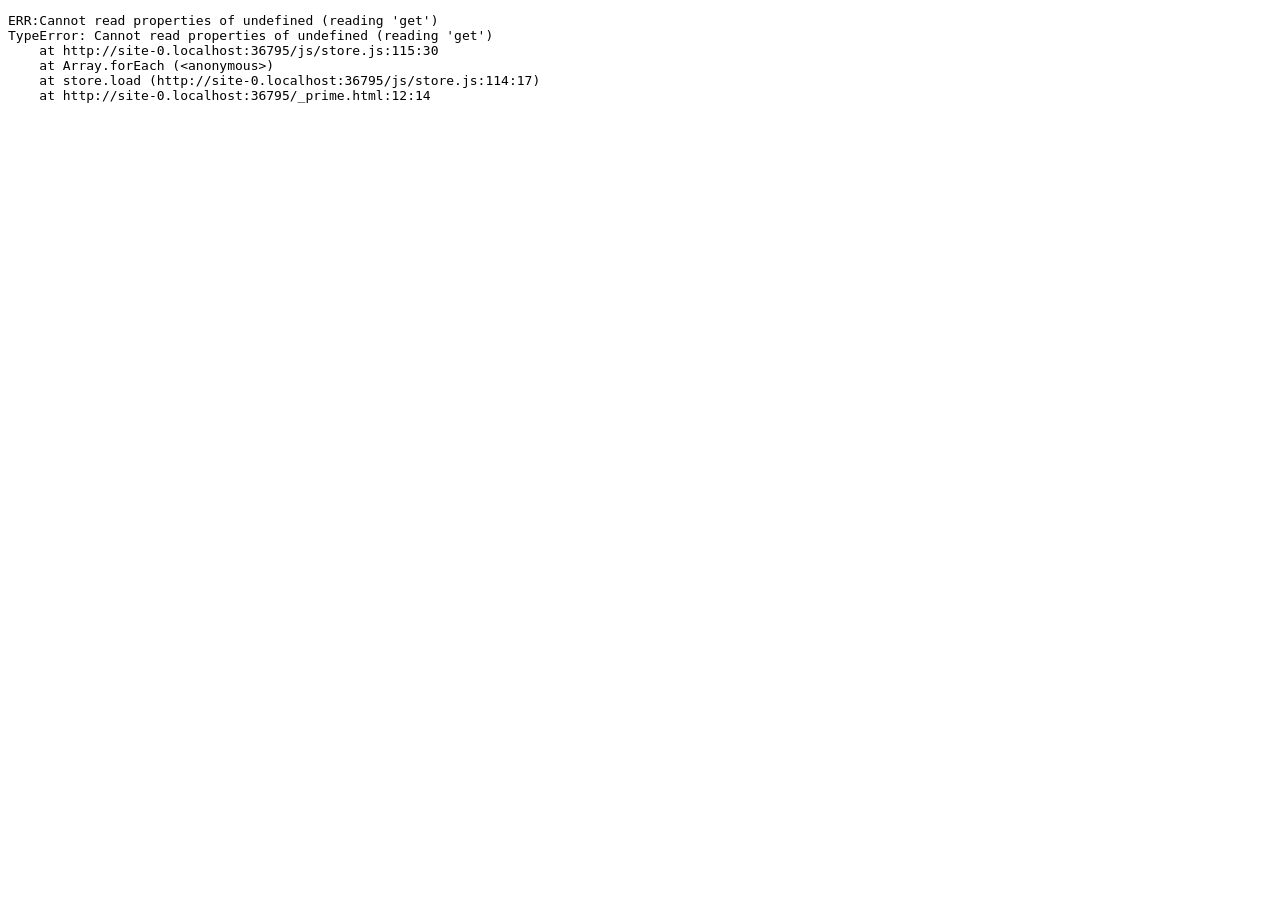
<file: _prime.html>
<!DOCTYPE html>
<html lang="pt-BR">
<head><meta charset="utf-8" /><title>Nexo · prime</title></head>
<body>
<pre id="out">primando…</pre>
<script src="js/core.js"></script>
<script src="js/icons.js"></script>
<script src="js/store.js"></script>
<script src="js/seed.js"></script>
<script>
  try {
    NX.store.load();
    NX.seed();
    const users = Object.values(NX.store.db.users);
    const demo = users.find((u) => u.demo) || users[0];
    NX.session.set(demo.id, true);
    document.getElementById("out").textContent =
      "PRIMED:" + demo.id + " users=" + users.length +
      " servers=" + Object.keys(NX.store.db.servers).length;
    document.title = "PRIMED";
  } catch (e) {
    document.getElementById("out").textContent = "ERR:" + e.message + "\n" + e.stack;
    document.title = "PRIME-ERR";
  }
</script>
</body>
</html>
</file>
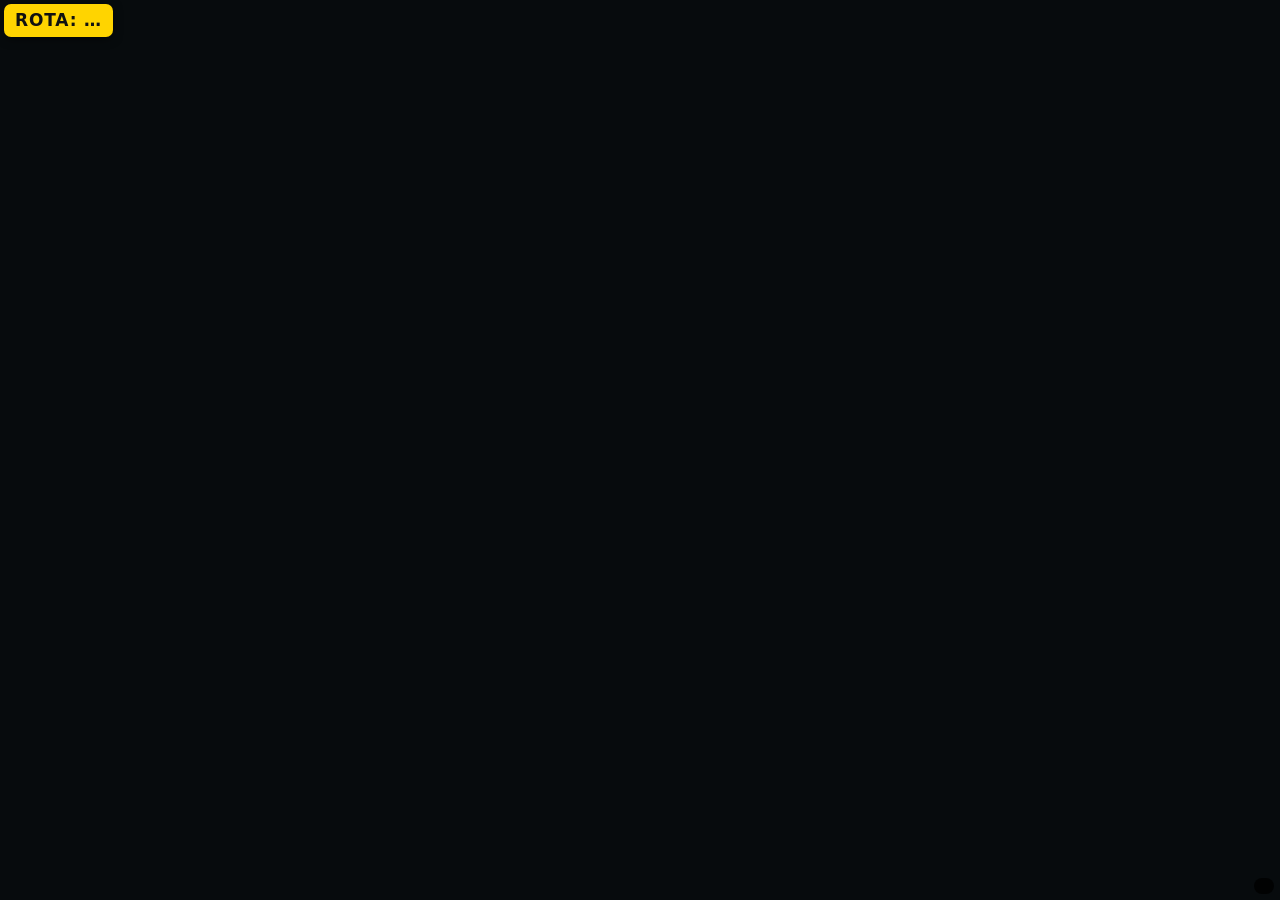
<file: harness-people.html>
<!DOCTYPE html>
<html lang="pt-BR" data-theme="dark">
<head>
  <meta charset="utf-8" />
  <meta name="viewport" content="width=device-width, initial-scale=1, viewport-fit=cover" />
  <meta name="color-scheme" content="dark light" />
  <meta name="description" content="Harness de teste do módulo People (perfil, cartão de membro e controles de DM) do Nexo." />
  <title>Nexo · People (harness)</title>
  <link rel="icon" href="data:image/svg+xml,%3Csvg xmlns='http://www.w3.org/2000/svg' viewBox='0 0 64 64'%3E%3Crect width='64' height='64' rx='18' fill='%230E1517'/%3E%3Cpath d='M18 45V19l28 26V19' stroke='%2335E0A8' stroke-width='6.5' fill='none' stroke-linecap='round' stroke-linejoin='round'/%3E%3C/svg%3E" />
  <link rel="stylesheet" href="css/tokens.css" />
  <link rel="stylesheet" href="css/layout.css" />
  <link rel="stylesheet" href="css/components.css" />
  <link rel="stylesheet" href="css/landing.css" />
  <link rel="stylesheet" href="css/settings.css" />
  <link rel="stylesheet" href="css/chatmedia.css" />
  <link rel="stylesheet" href="css/admin.css" />
  <link rel="stylesheet" href="css/permui.css" />
  <link rel="stylesheet" href="css/people.css" />
  <link rel="stylesheet" href="css/extras.css" />
  <style>
    /* ---- estilos só do harness (não fazem parte do protótipo) ---- */
    #pph {
      position: fixed;
      inset: 0;
      z-index: 60;
      background: var(--bg-body);
      display: flex;
      flex-direction: column;
      overflow: hidden;
    }

    .pph-bar {
      display: flex;
      align-items: center;
      gap: 16px;
      padding: 10px 18px;
      border-bottom: 1px solid var(--border);
      background: var(--bg-sidebar);
      flex-wrap: wrap;
    }

    .pph-brand {
      display: flex;
      align-items: baseline;
      gap: 8px;
      font-weight: 800;
      color: var(--text-strong);
      letter-spacing: -0.02em;
    }

    .pph-brand span {
      font-size: 11.5px;
      font-weight: 600;
      color: var(--text-dim);
    }

    .pph-dm {
      display: flex;
      align-items: center;
      gap: 8px;
      flex: 1 1 auto;
      min-width: 0;
      flex-wrap: wrap;
    }

    .pph-dm__label {
      font-size: 10px;
      font-weight: 800;
      letter-spacing: 0.12em;
      color: var(--text-dim);
      text-transform: uppercase;
    }

    .pph-dm__strip {
      display: flex;
      align-items: center;
      gap: 8px;
      padding: 4px 8px 4px 12px;
      border: 1px solid var(--border);
      border-radius: var(--r-pill);
      background: var(--bg-elev);
      font-size: 13px;
      color: var(--text-muted);
      max-width: 100%;
    }

    .pph-dm__strip b {
      color: var(--text);
      font-weight: 700;
    }

    .pph-actions {
      display: flex;
      align-items: center;
      gap: 8px;
    }

    .pph-status {
      font-family: var(--font-mono);
      font-size: 11px;
      color: var(--text-dim);
      max-width: 280px;
      white-space: nowrap;
      overflow: hidden;
      text-overflow: ellipsis;
    }

    .pph-status.is-err {
      color: var(--danger);
    }

    .pph-stage {
      flex: 1 1 auto;
      display: grid;
      grid-template-columns: 1fr 1fr;
      gap: 18px;
      padding: 16px 18px 24px;
      overflow: auto;
      align-items: start;
    }

    .pph-col {
      min-width: 0;
    }

    .pph-col > h2 {
      margin: 0 0 8px;
      font-size: 11px;
      font-weight: 800;
      letter-spacing: 0.11em;
      text-transform: uppercase;
      color: var(--text-dim);
      display: flex;
      align-items: center;
      gap: 8px;
    }

    .pph-col > h2::after {
      content: "";
      flex: 1 1 auto;
      height: 1px;
      background: var(--border);
    }

    .pph-pane {
      min-height: 120px;
    }

    @media (max-width: 1080px) {
      .pph-stage {
        grid-template-columns: 1fr;
      }
    }
  </style>
</head>
<body>
  <div id="pph-route" style="position:fixed;top:4px;left:4px;z-index:9999;background:#ffd400;color:#111;font:800 17px/1.1 system-ui,-apple-system,sans-serif;padding:7px 11px;border-radius:7px;letter-spacing:.05em;box-shadow:0 2px 10px rgba(0,0,0,.5)">ROTA: …</div>
  <pre id="pph-audit" style="position:fixed;right:6px;bottom:6px;z-index:9999;margin:0;max-width:60vw;max-height:44vh;overflow:hidden;background:rgba(0,0,0,.82);color:#7CFFD4;font:600 12px/1.45 ui-monospace,Consolas,monospace;padding:8px 10px;border-radius:8px;white-space:pre-wrap;word-break:break-word"></pre>
  <!-- Landing page pública (deslogado) -->
  <section id="screen-landing" class="screen screen--landing" hidden></section>

  <!-- Tela inicial / autenticação -->
  <section id="screen-auth" class="screen screen--auth" hidden></section>

  <!-- Página de convite -->
  <section id="screen-invite" class="screen screen--invite" hidden></section>

  <!-- Configurações do usuário (camada sobre o app) -->
  <section id="screen-settings" class="screen screen--settings" hidden></section>

  <!-- Aplicação principal -->
  <div id="screen-app" class="app-shell" hidden>
    <nav id="rail" class="rail" aria-label="Servidores"></nav>
    <aside id="sidebar" class="sidebar" aria-label="Canais do servidor"></aside>
    <main id="main" class="main">
      <header id="channel-header" class="channel-header"></header>
      <div id="main-content" class="main-content"></div>
      <footer id="composer" class="composer" hidden></footer>
    </main>
    <aside id="members" class="members" aria-label="Membros"></aside>
    <div id="scrim" class="scrim" hidden></div>
  </div>

  <!-- Camadas de UI -->
  <div id="modal-root"></div>
  <div id="popout-root"></div>
  <div id="toast-root" class="toast-root" role="status" aria-live="polite"></div>

  <!-- Palco do harness (fica abaixo de modal/popout/toast) -->
  <div id="pph" hidden>
    <header class="pph-bar">
      <div class="pph-brand">Nexo · People <span>perfil · membros · DM</span></div>
      <div class="pph-dm">
        <span class="pph-dm__label">DM</span>
        <div class="pph-dm__strip" id="pph-dm-normal"></div>
        <div class="pph-dm__strip" id="pph-dm-blocked"></div>
      </div>
      <div class="pph-actions">
        <button class="btn btn--soft btn--sm" id="pph-card" type="button">Cartão de membro</button>
        <button class="btn btn--primary btn--sm" id="pph-edit" type="button">Editar perfil</button>
        <span class="pph-status" id="pph-status">…</span>
      </div>
    </header>
    <main class="pph-stage">
      <section class="pph-col">
        <h2>Perfil · você (demo)</h2>
        <div class="pph-pane" id="pph-me"></div>
      </section>
      <section class="pph-col">
        <h2>Perfil · outro membro</h2>
        <div class="pph-pane" id="pph-other"></div>
      </section>
    </main>
  </div>

  <script src="js/core.js"></script>
  <script src="js/icons.js"></script>
  <script src="js/store.js"></script>
  <script src="js/seed.js"></script>
  <script src="js/api.js"></script>
  <script src="js/ui.js"></script>
  <script src="js/views.js"></script>
  <script src="js/pages.js"></script>
  <script src="js/modals.js"></script>
  <!-- módulos auto-contidos (registram ações com prefixo próprio) -->
  <script src="js/landing.js"></script>
  <script src="js/chatmedia.js"></script>
  <script src="js/admin.js"></script>
  <script src="js/permui.js"></script>
  <script src="js/people.js"></script>
  <script src="js/extras.js"></script>
  <script src="js/settings.js"></script>
  <script src="js/app.js"></script>

  <script>
    (function () {
      "use strict";
      var NX = window.NX;

      /* sessão demo antes do bootstrap do app */
      try {
        NX.store.load();
        NX.seed();
        if (!NX.selectors.me()) {
          var demo = Object.values(NX.store.db.users).filter(function (x) { return x.demo; })[0];
          if (demo) NX.session.set(demo.id, true);
        }
      } catch (e) {
        console.error("[harness:prime]", e);
      }

      function status(msg, isErr) {
        var el = document.getElementById("pph-status");
        if (!el) return;
        el.textContent = msg;
        el.className = "pph-status" + (isErr ? " is-err" : "");
      }

      window.addEventListener("error", function (e) {
        status("ERRO: " + (e.message || "desconhecido"), true);
      });

      document.addEventListener("DOMContentLoaded", function () {
        try {
          var S = NX.selectors;
          var me = S.me();
          if (!me) throw new Error("sem sessão (conta demo)");

          /* outro membro: alguém de um servidor que vocês compartilham */
          var other = null;
          S.sharedServers(me.id, me.id).forEach(function (s) {
            if (other) return;
            S.membersOf(s.id).forEach(function (row) {
              if (!other && row.user.id !== me.id) other = row.user;
            });
          });
          if (!other) {
            S.membershipsOf(me.id).forEach(function (m) {
              if (other) return;
              S.membersOf(m.serverId).forEach(function (row) {
                if (!other && row.user.id !== me.id) other = row.user;
              });
            });
          }
          if (!other) other = Object.values(NX.store.db.users).filter(function (x) { return x.id !== me.id; })[0];
          if (!other) throw new Error("sem outro usuário no seed");

          /* perfis */
          var paneMe = document.getElementById("pph-me");
          paneMe.innerHTML = NX.people.profilePage(me.id);
          NX.people.profilePageAfter(paneMe, me.id);

          var paneOther = document.getElementById("pph-other");
          paneOther.innerHTML = NX.people.profilePage(other.id);
          NX.people.profilePageAfter(paneOther, other.id);

          /* controles de DM: normal + estado bloqueado (simulado, sem persistir) */
          var dmId = S.dmId(me.id, other.id);
          document.getElementById("pph-dm-normal").innerHTML =
            "<b>" + NX.util.h(other.displayName) + "</b>" + NX.people.dmHeaderControls(dmId, other.id);

          var had = (me.blocks || []).indexOf(other.id) !== -1;
          if (!had) me.blocks = (me.blocks || []).concat([other.id]);
          document.getElementById("pph-dm-blocked").innerHTML =
            "<b>" + NX.util.h(other.displayName) + "</b>" + NX.people.dmHeaderControls(dmId, other.id);
          if (!had) me.blocks = (me.blocks || []).filter(function (x) { return x !== other.id; });

          /* botões do harness */
          document.getElementById("pph-edit").addEventListener("click", function () {
            NX.people.editProfileModal();
          });
          document.getElementById("pph-card").addEventListener("click", function (e) {
            var serverId = null;
            S.sharedServers(me.id, other.id).forEach(function (s) { if (!serverId) serverId = s.id; });
            if (!serverId) {
              var m = S.membershipsOf(other.id)[0];
              serverId = m ? m.serverId : null;
            }
            if (!serverId) { status("sem servidor comum", true); return; }
            NX.people.memberCard(e.currentTarget, serverId, other.id);
          });

          document.getElementById("pph").hidden = false;

          /* rotas opcionais do harness */
          var hash = (location.hash || "").replace("#", "");
          var rb = document.getElementById("pph-route");
          if (rb) rb.textContent = "ROTA: " + (hash || "(base)");
          function later(fn, ms) { setTimeout(fn, ms); }
          function openEdit(tab) {
            NX.people.editProfileModal();
            if (tab) later(function () {
              var b = document.querySelector('.pp-tab[data-pptab="' + tab + '"]');
              if (b) b.click();
            }, 60);
          }
          function clickMenu(label) {
            var els = Array.prototype.slice.call(document.querySelectorAll(".menu__item"));
            for (var i = 0; i < els.length; i++) {
              if ((els[i].textContent || "").indexOf(label) !== -1) { els[i].click(); return true; }
            }
            return false;
          }
          function audit() {
            var out = [];
            var de = document.documentElement;
            out.push("overflowX=" + (de.scrollWidth - de.clientWidth));
            var vw = window.innerWidth, vh = window.innerHeight;
            var wide = [];
            Array.prototype.forEach.call(
              document.querySelectorAll("#pph *, .modal *, .menu *, .popout *"),
              function (el) {
                var b = el.getBoundingClientRect();
                if (!b.width || !b.height) return;
                if (b.right > vw + 2 || b.left < -2) wide.push((el.className || el.tagName).toString().slice(0, 40));
              }
            );
            out.push("foraDaViewport=" + (wide.length ? wide.slice(0, 8).join("|") : "nenhum"));
            var m = document.querySelector(".modal");
            if (m) {
              var mb = m.getBoundingClientRect();
              out.push("modal=top" + Math.round(mb.top) + ",bottom" + Math.round(mb.bottom) + ",vh" + vh +
                ",cabemNoViewport=" + (mb.bottom <= vh + 1 && mb.top >= -1));
            }
            var po = document.querySelector(".popout");
            if (po) {
              var pb = po.getBoundingClientRect();
              out.push("popout=right" + Math.round(pb.right) + ",bottom" + Math.round(pb.bottom) + ",vw" + vw +
                ",cabem=" + (pb.right <= vw + 1 && pb.bottom <= vh + 1));
            }
            var items = Array.prototype.map.call(document.querySelectorAll(".menu__item"), function (b) {
              return (b.textContent || "").trim();
            });
            if (items.length) out.push("menuItens=" + items.join(" / "));
            var mt = document.querySelector(".modal__title");
            if (mt) out.push("modalTitulo=" + (mt.textContent || "").trim());
            var acts = Array.prototype.map.call(document.querySelectorAll(".modal__actions .btn, .modal__foot .btn"), function (b) {
              return (b.textContent || "").trim();
            });
            if (acts.length) out.push("modalAcoes=" + acts.join(" / "));
            out.push("tema=" + (document.documentElement.getAttribute("data-theme") || document.documentElement.className || "?"));
            out.push("bgCorpo=" + getComputedStyle(document.body).backgroundColor);
            out.push("focus=" + (document.activeElement ? (document.activeElement.className || document.activeElement.tagName) : "-"));
            out.push("abasAtiva=" + (document.querySelector(".pp-tab.is-on") ? document.querySelector(".pp-tab.is-on").textContent.trim() : "-"));
            var res = out.join(" ;; ");
            var box = document.getElementById("pph-audit");
            if (box) box.textContent = res;
            status("audit ok");
            return res;
          }
          function auditLater(fn, ms) { later(function () { if (fn) fn(); audit(); }, ms || 400); }
          var routes = {
            "edit": function () { openEdit(); },
            "banner": function () { openEdit("banner"); },
            "info": function () { openEdit("info"); },
            "status": function () { openEdit("status"); },
            "theme": function () { openEdit("theme"); },
            "card": function () { document.getElementById("pph-card").click(); },
            "profile-menu": function () { document.querySelector('[data-action="pp-profile-menu"]').click(); },
            "dm-menu": function () { document.querySelector('[data-action="pp-dm-menu"]').click(); },
            "member-menu": function () {
              document.getElementById("pph-card").click();
              later(function () {
                var b = document.querySelector('[data-action="pp-member-menu"]');
                if (b) b.click(); else status("menu do membro não encontrado", true);
              }, 160);
            },
            "report": function () {
              document.querySelector('[data-action="pp-profile-menu"]').click();
              later(function () { if (!clickMenu("Denunciar")) status("item Denunciar não encontrado", true); }, 120);
            },
            "block": function () {
              document.querySelector('[data-action="pp-profile-menu"]').click();
              later(function () { if (!clickMenu("Bloquear")) status("item Bloquear não encontrado", true); }, 120);
            },
            "kick": function () {
              document.getElementById("pph-card").click();
              later(function () {
                var b = document.querySelector('[data-action="pp-member-menu"]');
                if (b) b.click();
                later(function () { if (!clickMenu("Expulsar")) status("item Expulsar não encontrado", true); }, 120);
              }, 160);
            },
            "ban": function () {
              document.getElementById("pph-card").click();
              later(function () {
                var b = document.querySelector('[data-action="pp-member-menu"]');
                if (b) b.click();
                later(function () { if (!clickMenu("Banir")) status("item Banir não encontrado", true); }, 120);
              }, 160);
            },
            "role": function () {
              document.getElementById("pph-card").click();
              later(function () {
                var b = document.querySelector('[data-action="pp-member-menu"]');
                if (b) b.click();
                later(function () { if (!clickMenu("cargo")) status("item de cargo não encontrado", true); }, 120);
              }, 160);
            },
            "light": function () { NX.applyTheme("light"); },
            "light-edit": function () { NX.applyTheme("light"); openEdit("info"); },
            "light-card": function () { NX.applyTheme("light"); document.getElementById("pph-card").click(); },
            "audit": function () { auditLater(null, 500); },
            "audit-light": function () { NX.applyTheme("light"); auditLater(null, 500); },
            "audit-card": function () { document.getElementById("pph-card").click(); auditLater(null, 500); },
            "audit-modal": function () { NX.people.editProfileModal(); auditLater(null, 500); },
            "audit-modal-info": function () { openEdit("info"); auditLater(null, 600); },
            "audit-dm": function () {
              var b = document.querySelector('[data-action="pp-dm-menu"]');
              if (b) b.click(); else status("botão dm não encontrado", true);
              auditLater(null, 500);
            },
            "audit-profile-menu": function () {
              document.querySelector('[data-action="pp-profile-menu"]').click();
              auditLater(null, 500);
            },
            "audit-member-menu": function () {
              document.getElementById("pph-card").click();
              later(function () {
                var b = document.querySelector('[data-action="pp-member-menu"]');
                if (b) b.click();
              }, 160);
              auditLater(null, 700);
            },
            "audit-report": function () {
              document.querySelector('[data-action="pp-profile-menu"]').click();
              later(function () { clickMenu("Denunciar"); }, 120);
              auditLater(null, 600);
            },
            "audit-block": function () {
              document.querySelector('[data-action="pp-profile-menu"]').click();
              later(function () { clickMenu("Bloquear"); }, 120);
              auditLater(null, 600);
            },
            "audit-ban": function () {
              document.getElementById("pph-card").click();
              later(function () {
                var b = document.querySelector('[data-action="pp-member-menu"]');
                if (b) b.click();
                later(function () { clickMenu("Banir"); }, 120);
              }, 160);
              auditLater(null, 800);
            },
            "audit-crop": function () {
              NX.people.editProfileModal();
              later(function () {
                try {
                  var c = document.createElement("canvas");
                  c.width = 320; c.height = 320;
                  var g = c.getContext("2d");
                  g.fillStyle = "#35e0a8"; g.fillRect(0, 0, 320, 320);
                  g.fillStyle = "#8f83ff"; g.fillRect(0, 160, 320, 160);
                  g.fillStyle = "#101418"; g.fillRect(120, 120, 80, 80);
                  c.toBlob(function (blob) {
                    var box = document.getElementById("pph-audit");
                    var input = document.querySelector('input[data-ppfile="avatar"]');
                    if (!blob || !input) {
                      if (box) box.textContent = "cropERRO blob=" + !!blob + " input=" + !!input;
                      status("crop falhou", true);
                      return;
                    }
                    var dt = new DataTransfer();
                    dt.items.add(new File([blob], "avatar-teste.png", { type: "image/png" }));
                    input.files = dt.files;
                    input.dispatchEvent(new Event("change", { bubbles: true }));
                    later(function () {
                      var crop = document.querySelector(".pp-crop--avatar") || document.querySelector(".pp-crop");
                      var img = document.querySelector("[data-cropimg]") || (crop ? crop.querySelector("img") : null);
                      var sliders = Array.prototype.map.call(
                        (crop || document).querySelectorAll('input[type="range"]'),
                        function (r) { return r.className || r.type; }
                      );
                      var err = document.querySelector("[data-error]");
                      var res = "cropPresente=" + !!crop +
                        " ;; imgCarregada=" + (img ? (img.naturalWidth + "x" + img.naturalHeight) : "-") +
                        " ;; sliders=" + (sliders.length ? sliders.join(",") : "nenhum") +
                        " ;; erro=" + (err && !err.hidden ? err.textContent.trim() : "nenhum");
                      if (box) box.textContent = res;
                      status("crop ok");
                    }, 600);
                  }, "image/png");
                } catch (e) {
                  var box2 = document.getElementById("pph-audit");
                  if (box2) box2.textContent = "cropEXCECAO " + e.message;
                  status("crop erro: " + e.message, true);
                }
              }, 250);
            },
            "audit-save": function () {
              NX.people.editProfileModal();
              later(function () {
                var input = document.querySelector('[data-ppfield="displayName"]');
                if (!input) { status("campo displayName não encontrado", true); audit(); return; }
                input.value = "Perfil Teste NX";
                input.dispatchEvent(new Event("input", { bubbles: true }));
                var save = document.querySelector("[data-pp-save]");
                if (save) save.click();
                later(function () {
                  var me = S.me ? S.me() : null;
                  var box = document.getElementById("pph-audit");
                  var toasts = Array.prototype.map.call(document.querySelectorAll(".toast"), function (t) {
                    return t.textContent.trim();
                  });
                  var nameEl = document.querySelector("#pph-me .pp-name");
                  var res = "nomeSalvo=" + (me ? me.displayName : "?") +
                    " ;; modalAberto=" + !!document.querySelector(".modal") +
                    " ;; toast=" + (toasts.length ? toasts.join(" | ") : "nenhum") +
                    " ;; paginaMostra=" + (nameEl ? nameEl.textContent.trim() : "-");
                  if (box) box.textContent = res;
                  status("save ok");
                }, 1200);
              }, 250);
            }
          };
          if (routes[hash]) later(routes[hash], 80);

          status("ok · " + me.username + " × " + other.username);
        } catch (e) {
          console.error("[harness]", e);
          status("ERRO: " + e.message, true);
        }
      });
    })();
  </script>
</body>
</html>
</file>
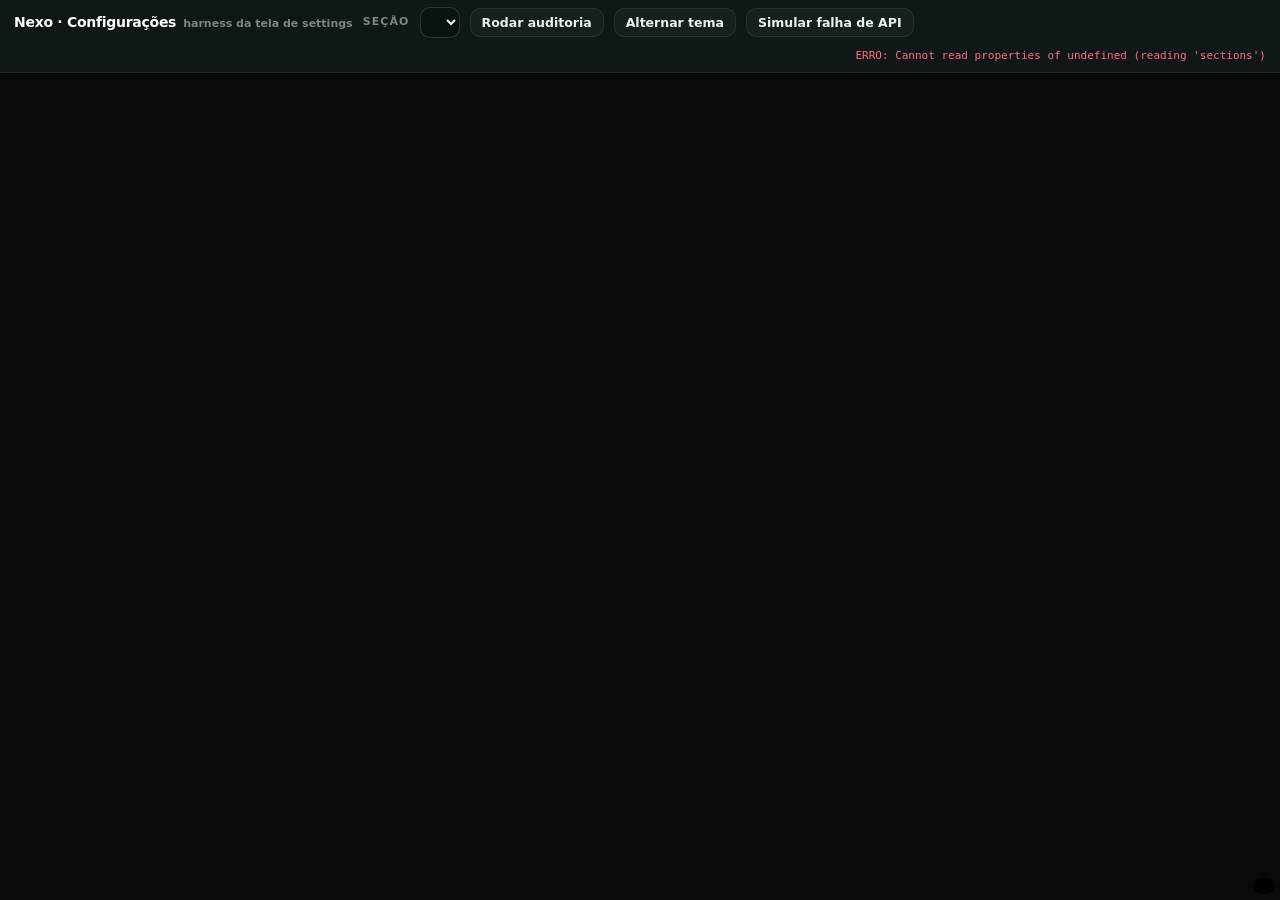
<file: harness-settings.html>
<!DOCTYPE html>
<html lang="pt-BR" data-theme="dark">
<head>
  <meta charset="utf-8" />
  <meta name="viewport" content="width=device-width, initial-scale=1, viewport-fit=cover" />
  <meta name="color-scheme" content="dark light" />
  <meta name="description" content="Harness de teste da tela de Configurações do Nexo (seção Privacidade / rede social)." />
  <title>Nexo · Configurações (harness)</title>
  <link rel="icon" href="data:image/svg+xml,%3Csvg xmlns='http://www.w3.org/2000/svg' viewBox='0 0 64 64'%3E%3Crect width='64' height='64' rx='18' fill='%230E1517'/%3E%3Cpath d='M18 45V19l28 26V19' stroke='%2335E0A8' stroke-width='6.5' fill='none' stroke-linecap='round' stroke-linejoin='round'/%3E%3C/svg%3E" />
  <!-- captura erros desde o 1º script (inclusive erros de sintaxe) -->
  <script>
    window.__sxErr = [];
    window.addEventListener("error", function (e) {
      window.__sxErr.push(
        (e.message || "?") + " @ " + (e.filename || "?") + ":" + e.lineno + ":" + e.colno
      );
    }, true);
  </script>
  <link rel="stylesheet" href="css/tokens.css" />
  <link rel="stylesheet" href="css/layout.css" />
  <link rel="stylesheet" href="css/components.css" />
  <link rel="stylesheet" href="css/landing.css" />
  <link rel="stylesheet" href="css/settings.css" />
  <link rel="stylesheet" href="css/chatmedia.css" />
  <link rel="stylesheet" href="css/admin.css" />
  <link rel="stylesheet" href="css/permui.css" />
  <link rel="stylesheet" href="css/people.css" />
  <link rel="stylesheet" href="css/extras.css" />
  <style>
    /* ---- estilos só do harness (não fazem parte do protótipo) ---- */    .sx-bar {
      position: fixed;
      top: 0;
      left: 0;
      right: 0;
      z-index: 240;
      display: flex;
      align-items: center;
      gap: 10px;
      flex-wrap: wrap;
      padding: 7px 14px;
      background: var(--bg-sidebar, var(--bg-panel));
      border-bottom: 1px solid var(--border);
    }

    .sx-brand {
      display: flex;
      align-items: baseline;
      gap: 7px;
      font-weight: 800;
      color: var(--text-strong);
      letter-spacing: -0.02em;
      font-size: 14px;
    }

    .sx-brand span {
      font-size: 11px;
      font-weight: 600;
      color: var(--text-dim);
      letter-spacing: 0;
    }

    .sx-bar select {
      max-width: 230px;
      padding: 6px 9px;
      border-radius: var(--r-sm);
      border: 1px solid var(--border-strong);
      background: var(--bg-input);
      color: var(--text);
      font: inherit;
      font-size: 12.5px;
    }

    .sx-bar .btn {
      padding: 6px 11px;
      font-size: 12.5px;
    }

    .sx-status {
      margin-left: auto;
      font-family: var(--font-mono);
      font-size: 11px;
      color: var(--text-dim);
      max-width: 42vw;
      white-space: nowrap;
      overflow: hidden;
      text-overflow: ellipsis;
    }

    .sx-status.is-err {
      color: var(--danger);
    }

    /* a tela de configurações fica inteira visível abaixo da barra */
    #screen-settings {
      top: 45px;
    }

    .sx-audit {
      position: fixed;
      right: 6px;
      bottom: 6px;
      z-index: 235;
      margin: 0;
      max-width: 62vw;
      max-height: 40vh;
      overflow: hidden;
      background: rgba(0, 0, 0, 0.84);
      color: #7cffd4;
      font: 600 11.5px/1.45 ui-monospace, Consolas, monospace;
      padding: 8px 10px;
      border-radius: 8px;
      white-space: pre-wrap;
      word-break: break-word;
      pointer-events: none;
    }

    @media (max-width: 760px) {
      .sx-bar {
        padding: 6px 10px;
      }

      .sx-status {
        max-width: 100%;
        margin-left: 0;
        flex: 1 1 100%;
      }

      #screen-settings {
        top: 78px;
      }

      .sx-audit {
        max-width: 94vw;
        font-size: 10.5px;
      }
    }
  </style>
</head>
<body>
  <!-- telas do protótipo (mesmo DOM do index.html) -->
  <section id="screen-landing" class="screen screen--landing" hidden></section>
  <section id="screen-auth" class="screen screen--auth" hidden></section>
  <section id="screen-invite" class="screen screen--invite" hidden></section>
  <section id="screen-settings" class="screen screen--settings" hidden></section>

  <div id="screen-app" class="app-shell" hidden>
    <nav id="rail" class="rail" aria-label="Servidores"></nav>
    <aside id="sidebar" class="sidebar" aria-label="Canais do servidor"></aside>
    <main id="main" class="main">
      <header id="channel-header" class="channel-header"></header>
      <div id="main-content" class="main-content"></div>
      <footer id="composer" class="composer" hidden></footer>
    </main>
    <aside id="members" class="members" aria-label="Membros"></aside>
    <div id="scrim" class="scrim" hidden></div>
  </div>

  <div id="modal-root"></div>
  <div id="popout-root"></div>
  <div id="toast-root" class="toast-root" role="status" aria-live="polite"></div>

  <!-- barra do harness -->
  <header class="sx-bar">
    <div class="sx-brand">Nexo · Configurações <span>harness da tela de settings</span></div>
    <label for="sx-sec" style="font-size:11px;font-weight:800;letter-spacing:.1em;text-transform:uppercase;color:var(--text-dim)">Seção</label>
    <select id="sx-sec" aria-label="Seção de configurações"></select>
    <button type="button" class="btn btn--soft" id="sx-audit">Rodar auditoria</button>
    <button type="button" class="btn btn--soft" id="sx-theme">Alternar tema</button>
    <button type="button" class="btn btn--soft" id="sx-sim">Simular falha de API</button>
    <span class="sx-status" id="sx-status">…</span>
  </header>

  <pre id="sx-auditbox" class="sx-audit"></pre>

  <script src="js/core.js"></script>
  <script src="js/icons.js"></script>
  <script src="js/store.js"></script>
  <script src="js/seed.js"></script>
  <script src="js/api.js"></script>
  <script src="js/ui.js"></script>
  <script src="js/views.js"></script>
  <script src="js/pages.js"></script>
  <script src="js/modals.js"></script>
  <script src="js/landing.js"></script>
  <script src="js/chatmedia.js"></script>
  <script src="js/admin.js"></script>
  <script src="js/permui.js"></script>
  <script src="js/people.js"></script>
  <script src="js/extras.js"></script>
  <script src="js/settings.js"></script>
  <script src="js/app.js"></script>

  <script>
    (function () {
      "use strict";

      var NX = window.NX;
      var SX = { errors: [], run: "", note: "" };

      /* rota padrão: abre a seção nova pela rota real do produto */
      if (!location.hash || location.hash === "#" || location.hash.indexOf("#/") !== 0) {
        location.hash = "#/config/privacy-social";
      }

      /* sessão demo antes do bootstrap do app */
      try {
        NX.store.load();
        NX.seed();
        if (!NX.selectors.me()) {
          var demo = Object.values(NX.store.db.users).filter(function (x) { return x.demo; })[0];
          if (demo) NX.session.set(demo.id, true);
        }
      } catch (e) {
        console.error("[harness:prime]", e);
      }

      /* cenário de teste pedido na URL (?run=...) — aplicado antes de renderizar */
      var RUN = "";
      try {
        RUN = (new URLSearchParams(location.search).get("run") || "").toLowerCase();
      } catch (e) {}
      if (RUN === "light") {
        try { NX.applyTheme("light"); } catch (e) {}
      }

      /* ?hide=1 → some a caixa de auditoria; ?hide=2 → some também a barra */
      var HIDE = 0;
      try { HIDE = parseInt(new URLSearchParams(location.search).get("hide") || "0", 10) || 0; } catch (e) {}

      /* ?box=360 → obriga a tela de settings a largura de 360px
         (o viewport do Edge headless não desce abaixo de ~500px) */
      var BOX = 0;
      try { BOX = parseInt(new URLSearchParams(location.search).get("box") || "0", 10) || 0; } catch (e) {}
      if (BOX > 0) {
        var _ss = document.getElementById("screen-settings");
        if (_ss) {
          _ss.style.width = BOX + "px";
          _ss.style.right = "auto";
        }
      }
      if (HIDE >= 2) {
        var _bar = document.querySelector(".sx-bar");
        if (_bar) _bar.hidden = true;
        var _ss2 = document.getElementById("screen-settings");
        if (_ss2) _ss2.style.top = "0px";
      }
      /* com a caixa forçada, a auditoria fica dentro dela (cabe no screenshot) */
      if (BOX > 0) {
        var _ax = document.getElementById("sx-auditbox");
        if (_ax) {
          _ax.style.left = "0px";
          _ax.style.right = "auto";
          _ax.style.width = BOX + "px";
        }
      }

      function setStatus(msg, isErr) {
        var el = document.getElementById("sx-status");
        if (!el) return;
        el.textContent = msg;
        el.className = "sx-status" + (isErr ? " is-err" : "");
      }

      function statusErr(msg) {
        SX.errors.push(msg);
        setStatus("ERRO: " + msg, true);
      }

      window.addEventListener("error", function (e) {
        statusErr(e.message || "desconhecido");
      });
      window.addEventListener("unhandledrejection", function (e) {
        var m = (e.reason && e.reason.message) || String(e.reason);
        SX.errors.push("rejection: " + m);
      });

      function me() { try { return NX.selectors.me(); } catch (e) { return null; } }
      function priv() { var m = me(); return (m && m.privacy) || {}; }
      function privStr() { try { return JSON.stringify(priv()); } catch (e) { return "?"; } }

      function toastList() {
        return Array.prototype.map.call(document.querySelectorAll(".toast"), function (t) {
          return (t.textContent || "").trim().slice(0, 60);
        });
      }

      function hints() {
        var out = [];
        Array.prototype.forEach.call(document.querySelectorAll("[data-priv-hint]"), function (el) {
          var wrap = el.closest("[data-priv-group]");
          var g = wrap ? wrap.getAttribute("data-priv-group") : "?";
          out.push(g + "=" + (el.textContent || "").trim().slice(0, 34));
        });
        return out;
      }

      function checkedMap() {
        var out = [];
        Array.prototype.forEach.call(document.querySelectorAll("[data-priv-group]"), function (wrap) {
          var g = wrap.getAttribute("data-priv-group");
          var on = wrap.querySelector(".set-seg__btn.is-on");
          out.push(g + "=" + (on ? on.getAttribute("data-seg-opt") : "-"));
        });
        return out;
      }

      function audit() {
        var out = [];
        out.push("search=" + location.search + " BOX=" + BOX + " HIDE=" + HIDE);
        out.push("rota=" + (location.hash || "(base)"));
        out.push("secao=" + (NX.settings && NX.settings.section ? NX.settings.section : "-"));
        out.push("privacidadeAPI=" + privStr());
        out.push("telaMostra=" + checkedMap().join(","));
        out.push("dicas=" + hints().join(" | "));
        out.push("grupos=" + document.querySelectorAll(".set-priv").length +
          " segmentados=" + document.querySelectorAll(".set-seg--sp").length);
        out.push("overflowX=" + (document.documentElement.scrollWidth - document.documentElement.clientWidth));
        var _card = document.querySelector(".set-card");
        var _bar = document.querySelector(".sx-bar");
        out.push("vw=" + window.innerWidth + " vh=" + window.innerHeight +
          " cardW=" + (_card ? Math.round(_card.getBoundingClientRect().width) : "-") +
          " barW=" + (_bar ? Math.round(_bar.getBoundingClientRect().width) : "-"));
        var _ss = document.getElementById("screen-settings");
        if (BOX > 0 && _ss) {
          var _b = _ss.getBoundingClientRect();
          var _cut = Array.prototype.filter.call(
            document.querySelectorAll(".set-content__inner *"),
            function (el) {
              var r = el.getBoundingClientRect();
              return r.width > 0 && (r.right > _b.right + 1 || r.left < _b.left - 1);
            }
          );
          out.push("caixa=" + BOX + " scrollInterno=" + (_ss.scrollWidth - _ss.clientWidth) +
            " cardsCortados=" + _cut.length);
          /* larguras-chave (diagnóstico de estouro em 360) */
          var _geo = [];
          var _pc = document.querySelector('.set-card[data-focus-card="privacy-social"]');
          var _walk = _pc;
          for (var _d = 0; _walk && _d < 6; _d++) {
            var _rw = _walk.getBoundingClientRect();
            _geo.push((_walk.id || _walk.className || _walk.tagName).toString().split(" ").slice(0, 2).join(".") + "=" + Math.round(_rw.width));
            _walk = _walk.parentElement;
          }
          out.push("alcance=" + _geo.join(" > "));
          ["#screen-settings", ".set-content", ".set-content__inner", ".set-card",
            ".set-priv", ".set-seg--sp"].forEach(function (s) {
            var el = document.querySelector(s);
            if (!el) return;
            var rr = el.getBoundingClientRect();
            _geo.push(s.replace(/^\./, "") + "=" + Math.round(rr.width));
          });
          out.push("larguras=" + _geo.join(" "));
          /* quem exatamente está estourando a caixa (até 4) */
          if (_cut.length) {
            var _seen = {};
            var _who = [];
            for (var _i = 0; _i < _cut.length && _who.length < 4; _i++) {
              var _r = _cut[_i].getBoundingClientRect();
              var _k = (_cut[_i].className || _cut[_i].tagName) + "";
              if (_seen[_k]) continue;
              _seen[_k] = 1;
              _who.push(_k.split(" ").slice(0, 2).join(".") + "@right" + Math.round(_r.right));
            }
            out.push("estouram=" + _who.join(" , "));
          }
        }
        out.push("tema=" + (document.documentElement.getAttribute("data-theme") || "?") +
          " temaStore=" + (NX.storage ? NX.storage.get("nexo.theme", "?") : "?") +
          " modo=" + (NX.storage ? NX.storage.get("nexo.themeMode", "?") : "?"));
        out.push("errosJS=" + SX.errors.length + (SX.errors.length ? " (" + SX.errors.slice(0, 3).join(" | ") + ")" : ""));
        out.push("errosCedo=" + ((window.__sxErr && window.__sxErr.length) || 0) +
          (window.__sxErr && window.__sxErr.length ? " (" + window.__sxErr.slice(0, 2).join(" | ") + ")" : ""));
        out.push("toasts=" + (toastList().join(" | ") || "nenhum"));
        if (SX.note) out.push("nota=" + SX.note);
        if (SX.run) out.push("run=" + SX.run);
        var box = document.getElementById("sx-auditbox");
        if (box) {
          box.textContent = out.join("\n");
          if (HIDE >= 1) box.hidden = true;
        }
        return out.join(" ;; ");
      }

      /* percorre TODAS as seções registradas e verifica que renderizam */
      function auditSections() {
        var root = document.getElementById("screen-settings");
        var ids = (NX.settings.sections || []).slice();
        var themeBefore = document.documentElement.getAttribute("data-theme") || "dark";
        var modeBefore = null;
        try { modeBefore = NX.storage ? NX.storage.get("nexo.themeMode", null) : null; } catch (e) {}
        var ok = 0;
        var bad = [];
        ids.forEach(function (id) {
          try {
            NX.settings.render(root, id);
            var inner = root.querySelector(".set-content__inner");
            var txt = inner ? (inner.textContent || "").trim() : "";
            if (txt.length > 20) ok++;
            else bad.push(id + "=vazio");
          } catch (e) {
            bad.push(id + "=" + e.message);
          }
        });
        try { NX.applyTheme(themeBefore); } catch (e) {}
        try {
          if (modeBefore !== null && NX.storage) NX.storage.set("nexo.themeMode", modeBefore);
        } catch (e) {}
        try {
          NX.settings.render(root, "privacy-social");
          root.hidden = false;
        } catch (e) { bad.push("volta=" + e.message); }
        setStatus("seções: " + ok + "/" + ids.length, bad.length > 0);
        return "secoes=" + ok + "/" + ids.length + (bad.length ? " ;; falhas: " + bad.join(" | ") : " ;; todasOk");
      }

      /* falha simulada na API: o controle precisa voltar ao valor anterior */
      function simulateApiFailure() {
        return new Promise(function (resolve) {
          var wrap = document.querySelector('[data-priv-group="dm"]');
          if (!wrap) { resolve("semGrupo=dm"); return; }
          var before = priv().dm;
          var target = wrap.querySelector('[data-seg-opt="none"] input') ||
            wrap.querySelector('[data-seg-opt="approved"] input') ||
            wrap.querySelector("input:not(:checked)");
          if (!target) { resolve("semOpcao"); return; }

          var real = NX.api.updateSocialPrivacy;
          NX.api.updateSocialPrivacy = function () {
            return Promise.reject(new Error("Falha simulada do servidor."));
          };
          target.click();

          setTimeout(function () {
            NX.api.updateSocialPrivacy = real;
            var on = wrap.querySelector(".set-seg__btn.is-on");
            var after = priv().dm;
            var res =
              "antes=" + before +
              " clicado=" + target.value +
              " tela=" + (on ? on.getAttribute("data-seg-opt") : "-") +
              " estado=" + after +
              " revertido=" + ((on && on.getAttribute("data-seg-opt") === before && after === before) ? "SIM" : "NAO") +
              " toast=" + (toastList().join(" | ") || "nenhum");
            SX.run = res;
            setStatus("falha simulada: " + ((on && on.getAttribute("data-seg-opt") === before) ? "revertido" : "NÃO revertido"),
              !(on && on.getAttribute("data-seg-opt") === before));
            resolve(res);
          }, 700);
        });
      }

      /* valor inválido direto na API: precisa ser recusado */
      function checkInvalid() {
        return NX.api.updateSocialPrivacy({ follow: "banana" }).then(
          function () {
            SX.run = "invalido=ACEITO (erro!)";
            return "invalido=ACEITO";
          },
          function (er) {
            SX.run = "invalidoRecusado=" + ((er && er.message) || "?") + " ;; privacy=" + privStr();
            return "invalidoRecusado";
          }
        );
      }

      /* persistência: grava em uma carga e confere na carga seguinte */
      function persistWrite() {
        return NX.api.updateSocialPrivacy({ followers: "self" }).then(function () {
          SX.run = "gravou=followers:" + priv().followers;
          return SX.run;
        }, function (er) {
          SX.run = "falhou=" + ((er && er.message) || "?");
          return SX.run;
        });
      }

      function persistCheck() {
        SX.run = "aposReload followers=" + priv().followers +
          (priv().followers === "self" ? " ;; PERSISTIU" : " ;; NAO persistiu");
        return SX.run;
      }

      function restoreDefaults() {
        try { NX.applyTheme("dark"); } catch (e) {}
        try { if (NX.storage) NX.storage.set("nexo.themeMode", "dark"); } catch (e) {}
        return NX.api.updateSocialPrivacy({ follow: "all", dm: "all", followers: "all", posts: "public" }).then(function () {
          SX.run = "restaurado=" + privStr();
          return SX.run;
        }, function (er) {
          SX.run = "restaurarFalhou=" + ((er && er.message) || "?");
          return SX.run;
        });
      }

      function fillSelect() {
        var sel = document.getElementById("sx-sec");
        if (!sel) return;
        var LABELS = {
          account: "Perfil", password: "Senha",
          "theme-dark": "Tema escuro", "theme-light": "Tema claro", "theme-auto": "Tema automático",
          "ui-size": "Tamanho da interface",
          "notif-messages": "Notificações · Mensagens", "notif-mentions": "Notificações · Menções",
          "notif-sounds": "Notificações · Sons",
          "privacy-social": "★ Privacidade (nova)", "privacy-dms": "Mensagens privadas",
          "privacy-invites": "Convites", "privacy-blocks": "Bloqueios",
          "security-sessions": "Sessões", "security-devices": "Dispositivos",
          logout: "Sair"
        };
        sel.innerHTML = "";
        (NX.settings.sections || []).forEach(function (id) {
          var o = document.createElement("option");
          o.value = id;
          o.textContent = LABELS[id] || id;
          sel.appendChild(o);
        });
        sel.value = NX.settings.section || "privacy-social";
        sel.addEventListener("change", function () {
          location.hash = "#/config/" + sel.value;
        });
      }

      function syncSelect() {
        var sel = document.getElementById("sx-sec");
        if (sel && NX.settings.section) sel.value = NX.settings.section;
      }

      document.addEventListener("DOMContentLoaded", function () {
        try {
          fillSelect();

          document.getElementById("sx-audit").addEventListener("click", function () {
            SX.run = auditSections();
            audit();
          });
          document.getElementById("sx-theme").addEventListener("click", function () {
            var now = document.documentElement.getAttribute("data-theme") === "light" ? "dark" : "light";
            NX.applyTheme(now);
            setStatus("tema=" + now);
            setTimeout(audit, 120);
          });
          document.getElementById("sx-sim").addEventListener("click", function () {
            setStatus("simulando falha…");
            simulateApiFailure().then(function (r) { SX.run = r; audit(); });
          });

          window.addEventListener("hashchange", function () { setTimeout(function () { syncSelect(); audit(); }, 60); });
          setStatus("ok · " + (me() ? me().username : "sem sessão"));

          var chain = Promise.resolve();
          if (RUN === "audit") {
            chain = chain.then(function () {
              return new Promise(function (r) { setTimeout(r, 400); });
            }).then(function () { SX.run = auditSections(); });
          } else if (RUN === "error") {
            chain = chain.then(function () {
              return new Promise(function (r) { setTimeout(r, 400); });
            }).then(simulateApiFailure).then(function (r) { SX.run = r; });
          } else if (RUN === "invalid") {
            chain = chain.then(checkInvalid);
          } else if (RUN === "persist") {
            chain = chain.then(persistWrite);
          } else if (RUN === "check") {
            chain = chain.then(persistCheck);
          } else if (RUN === "restore") {
            chain = chain.then(restoreDefaults);
          }

          chain.then(function () {
            setTimeout(audit, 240);
          }).catch(function (e) {
            statusErr("run: " + e.message);
            setTimeout(audit, 120);
          });
        } catch (e) {
          console.error("[harness]", e);
          statusErr(e.message);
        }
      });
    })();
  </script>
</body>
</html>
</file>
<file: css/tokens.css>
/* ============================================================
   NEXO · design tokens
   Identidade visual própria: carvão-esmeralda (dark) /
   névoa-clara (light), acento menta + violeta, cantos "squircle".
   ============================================================ */

:root {
  /* tipografia */
  --font-sans: "Segoe UI Variable Text", "Segoe UI", ui-sans-serif, system-ui, -apple-system,
    Roboto, "Helvetica Neue", Arial, sans-serif;
  --font-display: "Segoe UI Variable Display", "Segoe UI", ui-sans-serif, system-ui, sans-serif;
  --font-mono: ui-monospace, "Cascadia Mono", "SF Mono", Consolas, "Roboto Mono", monospace;

  /* raios */
  --r-xs: 6px;
  --r-sm: 10px;
  --r-md: 14px;
  --r-lg: 20px;
  --r-xl: 26px;
  --r-pill: 999px;

  /* medidas */
  --rail-w: 76px;
  --sidebar-w: 264px;
  --members-w: 250px;
  --header-h: 56px;
  --composer-max: 860px;

  /* movimento */
  --ease: cubic-bezier(0.22, 1, 0.36, 1);
  --fast: 120ms;
  --med: 200ms;
  --slow: 320ms;

  /* sombras */
  --shadow-1: 0 2px 6px rgba(0, 0, 0, 0.24);
  --shadow-2: 0 10px 30px rgba(0, 0, 0, 0.38);
  --shadow-3: 0 28px 70px rgba(0, 0, 0, 0.5);

  /* camadas de superfície */
  --rail-size: 48px;
}

/* ---------- TEMA ESCURO (padrão) ---------- */
[data-theme="dark"] {
  --bg-body: #070b0d;
  --bg-rail: #0a1013;
  --bg-sidebar: #0f1719;
  --bg-main: #0d1416;
  --bg-panel: #121c1e;
  --bg-elev: #16211f;
  --bg-elev-2: #1b2827;
  --bg-input: #0b1214;
  --bg-hover: rgba(255, 255, 255, 0.055);
  --bg-active: rgba(53, 224, 168, 0.13);
  --bg-scrim: rgba(4, 8, 9, 0.68);

  --border: rgba(255, 255, 255, 0.075);
  --border-strong: rgba(255, 255, 255, 0.14);

  --text: #e8f3f0;
  --text-strong: #ffffff;
  --text-muted: #93a8a4;
  /* secundário: #6b817d media 4,18:1 sobre os cards (rgb 18,28,30) --
     abaixo do AA (4,5) em texto de 11 a 13px. #748984 sobe para
     4,67:1 sobre o mesmo card e 5,16:1 sobre a superficie, mantendo o
     mesmo tom cinza-esverdeado dessaturado. A medida foi feita nos
     elementos reais (.server-card__foot, .mini-profile__user). */
  --text-dim: #748984;

  --accent: #35e0a8;
  --accent-strong: #17c98e;
  --accent-soft: rgba(53, 224, 168, 0.14);
  --accent-contrast: #06231a;

  --violet: #8f83ff;
  --violet-soft: rgba(143, 131, 255, 0.16);
  --amber: #ffc857;
  --danger: #ff6b7a;
  --danger-soft: rgba(255, 107, 122, 0.14);

  --online: #3be08a;
  --idle: #ffc857;
  --dnd: #ff6b7a;
  --offline: #6b817d;

  --gradient-brand: linear-gradient(135deg, #35e0a8 0%, #4cc9f0 55%, #8f83ff 100%);
  --glow: 0 0 0 1px rgba(53, 224, 168, 0.25), 0 8px 30px rgba(53, 224, 168, 0.12);
}

/* ---------- TEMA CLARO ---------- */
[data-theme="light"] {
  --bg-body: #eef3f2;
  --bg-rail: #e6edeb;
  --bg-sidebar: #f4f8f7;
  --bg-main: #fbfdfc;
  --bg-panel: #ffffff;
  --bg-elev: #ffffff;
  --bg-elev-2: #f1f6f5;
  --bg-input: #eef3f2;
  --bg-hover: rgba(10, 30, 26, 0.055);
  --bg-active: rgba(11, 158, 117, 0.12);
  --bg-scrim: rgba(16, 30, 28, 0.42);

  --border: rgba(10, 30, 26, 0.1);
  --border-strong: rgba(10, 30, 26, 0.18);

  --text: #12211e;
  --text-strong: #06110f;
  --text-muted: #5a6f6b;
  --text-dim: #8ba09c;

  --accent: #0b9e75;
  --accent-strong: #08845f;
  --accent-soft: rgba(11, 158, 117, 0.12);
  /* tinta escura sobre o verde médio: 4,9:1 (o branco dava só 3,4:1) */
  --accent-contrast: #06231a;

  --violet: #6154e0;
  --violet-soft: rgba(97, 84, 224, 0.12);
  --amber: #d99400;
  --danger: #e04252;
  --danger-soft: rgba(224, 66, 82, 0.1);

  --online: #17b26a;
  --idle: #e5a100;
  --dnd: #e04252;
  --offline: #9fb3af;

  --gradient-brand: linear-gradient(135deg, #0b9e75 0%, #12a3c9 55%, #6154e0 100%);
  --glow: 0 0 0 1px rgba(11, 158, 117, 0.22), 0 8px 26px rgba(11, 158, 117, 0.12);

  --shadow-1: 0 2px 6px rgba(16, 40, 35, 0.1);
  --shadow-2: 0 10px 30px rgba(16, 40, 35, 0.14);
  --shadow-3: 0 28px 70px rgba(16, 40, 35, 0.2);
}

/* ---------- reset ---------- */
*,
*::before,
*::after {
  box-sizing: border-box;
}

html,
body {
  height: 100%;
}

body {
  margin: 0;
  font-family: var(--font-sans);
  font-size: 15px;
  line-height: 1.5;
  color: var(--text);
  background: var(--bg-body);
  -webkit-font-smoothing: antialiased;
  text-rendering: optimizeLegibility;
  overflow: hidden;
}

button,
input,
textarea,
select {
  font: inherit;
  color: inherit;
}

button {
  cursor: pointer;
  background: none;
  border: none;
  padding: 0;
}

a {
  color: var(--accent);
  text-decoration: none;
}

img {
  max-width: 100%;
}

[hidden] {
  display: none !important;
}

::selection {
  background: rgba(53, 224, 168, 0.28);
}

:focus-visible {
  outline: 2px solid var(--accent);
  outline-offset: 2px;
  border-radius: var(--r-xs);
}

/* scrollbar */
* {
  scrollbar-width: thin;
  scrollbar-color: var(--border-strong) transparent;
}

*::-webkit-scrollbar {
  width: 10px;
  height: 10px;
}

*::-webkit-scrollbar-track {
  background: transparent;
}

*::-webkit-scrollbar-thumb {
  background: var(--border-strong);
  border-radius: var(--r-pill);
  border: 3px solid transparent;
  background-clip: padding-box;
}

*::-webkit-scrollbar-thumb:hover {
  background: var(--text-dim);
  background-clip: padding-box;
}

/* utilitários */
.sr-only {
  position: absolute;
  width: 1px;
  height: 1px;
  overflow: hidden;
  clip: rect(0 0 0 0);
  white-space: nowrap;
}

.truncate {
  overflow: hidden;
  text-overflow: ellipsis;
  white-space: nowrap;
}

.mono {
  font-family: var(--font-mono);
  letter-spacing: 0.04em;
}
</file>
<file: css/layout.css>
/* ============================================================
   NEXO · layout
   Shell da aplicação, rail, barra de canais, área central,
   chat, membros, composer e comportamento responsivo.
   ============================================================ */

/* ---------------- telas ---------------- */
.screen {
  position: fixed;
  inset: 0;
  overflow: auto;
  background: var(--bg-body);
}

/* ---------------- shell ---------------- */
.app-shell {
  position: fixed;
  inset: 0;
  display: flex;
  height: 100dvh;
  overflow: hidden;
  background: var(--bg-main);
}

.app-shell > * {
  min-height: 0;
}

/* ================= RAIL ================= */
.rail {
  width: var(--rail-w);
  flex: 0 0 var(--rail-w);
  display: flex;
  flex-direction: column;
  align-items: center;
  gap: 8px;
  padding: 12px 0 10px;
  background: var(--bg-rail);
  border-right: 1px solid var(--border);
  overflow-x: hidden;
  overflow-y: auto;
  z-index: 61;
  scrollbar-width: none;
}

.rail::-webkit-scrollbar {
  width: 0;
}

.rail__item {
  position: relative;
  width: 100%;
  display: flex;
  flex-direction: column;
  align-items: center;
  gap: 3px;
  padding: 2px 0;
  color: var(--text-muted);
  transition: color var(--fast) var(--ease);
}

.rail__item:hover,
.rail__item.is-active {
  color: var(--text-strong);
}

.rail__bubble {
  display: grid;
  place-items: center;
  width: 46px;
  height: 46px;
  border-radius: 18px;
  background: var(--bg-elev);
  border: 1px solid var(--border);
  transition: border-radius var(--med) var(--ease), background var(--med) var(--ease),
    transform var(--fast) var(--ease);
}

.rail__item:hover .rail__bubble {
  border-radius: 15px;
  background: var(--bg-elev-2);
  transform: translateY(-1px);
}

.rail__item.is-active .rail__bubble {
  background: var(--accent-soft);
  border-color: rgba(53, 224, 168, 0.35);
  color: var(--accent);
}

.rail__bubble--brand {
  background: var(--gradient-brand);
  border: none;
  color: #06231a;
}

.rail__bubble--action {
  color: var(--accent);
  border-style: dashed;
  border-color: var(--border-strong);
}

.rail__label {
  font-size: 9.5px;
  letter-spacing: 0.04em;
  font-weight: 600;
  text-transform: uppercase;
  color: var(--text-dim);
}

.rail__item.is-active .rail__label {
  color: var(--accent);
}

.rail__divider {
  width: 34px;
  height: 1px;
  background: var(--border-strong);
  margin: 4px 0;
}

.rail__slot {
  position: relative;
  width: 100%;
  display: flex;
  justify-content: center;
}

.rail__item .server-icon--rail {
  transition: border-radius var(--med) var(--ease), transform var(--fast) var(--ease);
}

.rail__item:hover .server-icon--rail {
  border-radius: 15px;
  transform: translateY(-1px);
}

.rail__indicator {
  position: absolute;
  left: 0;
  top: 50%;
  transform: translateY(-50%);
  width: 4px;
  height: 0;
  border-radius: 0 var(--r-pill) var(--r-pill) 0;
  background: var(--accent);
  transition: height var(--med) var(--ease);
}

.rail__slot:hover .rail__indicator {
  height: 20px;
}

.rail__slot.is-active .rail__indicator {
  height: 34px;
}

.rail__online {
  position: absolute;
  right: 8px;
  bottom: 2px;
  min-width: 17px;
  padding: 0 4px;
  height: 16px;
  display: grid;
  place-items: center;
  font-size: 10px;
  font-weight: 700;
  color: var(--accent-contrast);
  background: var(--accent);
  border-radius: var(--r-pill);
  border: 2px solid var(--bg-rail);
  line-height: 1;
}

.rail__tip {
  position: absolute;
  left: calc(100% + 10px);
  top: 50%;
  transform: translateY(-50%) translateX(-6px);
  background: var(--bg-elev-2);
  border: 1px solid var(--border-strong);
  color: var(--text-strong);
  padding: 6px 10px;
  border-radius: var(--r-sm);
  font-size: 13px;
  font-weight: 600;
  white-space: nowrap;
  opacity: 0;
  pointer-events: none;
  transition: opacity var(--fast) var(--ease), transform var(--fast) var(--ease);
  transition-delay: 0ms; /* some sem atraso ao sair do ícone */
  box-shadow: var(--shadow-2);
  z-index: 70;
}

.rail__item:hover .rail__tip,
.rail__profile:hover .rail__tip,
.rail__item:focus-visible .rail__tip,
.rail__profile:focus-visible .rail__tip {
  opacity: 1;
  transform: translateY(-50%) translateX(0);
}

.rail__item:hover .rail__tip,
.rail__profile:hover .rail__tip {
  transition-delay: 350ms; /* pequeno atraso antes de aparecer */
}

.rail__spacer {
  flex: 1 1 auto;
  min-height: 8px;
}

.rail__profile {
  padding-bottom: 4px;
}

/* ================= SIDEBAR ================= */
.sidebar {
  width: var(--sidebar-w);
  flex: 0 0 var(--sidebar-w);
  display: flex;
  flex-direction: column;
  background: var(--bg-sidebar);
  border-right: 1px solid var(--border);
  z-index: 60;
}

.sidebar__scroll {
  flex: 1 1 auto;
  overflow-y: auto;
  overflow-x: hidden;
  padding: 6px 8px 16px;
}

.sidebar__empty {
  padding: 30px 14px;
  text-align: center;
  color: var(--text-dim);
  display: flex;
  flex-direction: column;
  align-items: center;
  gap: 8px;
  font-size: 13.5px;
}

.sidebar__empty p {
  margin: 0;
}

.sidebar__add {
  margin-top: 14px;
  padding-top: 10px;
  border-top: 1px dashed var(--border);
  display: flex;
  flex-direction: column;
  gap: 2px;
}

.add-row {
  display: flex;
  align-items: center;
  gap: 8px;
  width: 100%;
  padding: 8px 10px;
  border-radius: var(--r-sm);
  color: var(--text-muted);
  font-size: 13.5px;
  font-weight: 600;
  text-align: left;
  transition: background var(--fast), color var(--fast);
}

.add-row:hover {
  background: var(--bg-hover);
  color: var(--accent);
}

/* cabeçalho do servidor */
.srv-head {
  display: flex;
  align-items: center;
  gap: 6px;
  padding: 10px 10px 8px;
  border-bottom: 1px solid var(--border);
  background: linear-gradient(180deg, rgba(53, 224, 168, 0.05), transparent);
}

.srv-head__btn {
  flex: 1 1 auto;
  min-width: 0;
  display: flex;
  align-items: center;
  gap: 9px;
  padding: 5px 6px;
  border-radius: var(--r-sm);
  transition: background var(--fast);
}

.srv-head__btn:hover {
  background: var(--bg-hover);
}

.srv-head__name {
  font-weight: 700;
  font-size: 15px;
  color: var(--text-strong);
  letter-spacing: -0.01em;
  white-space: nowrap;
  overflow: hidden;
  text-overflow: ellipsis;
}

.srv-head__chev {
  color: var(--text-dim);
  flex: 0 0 auto;
}

.srv-head__tools {
  display: flex;
  gap: 4px;
  flex: 0 0 auto;
}

/* categorias e canais */
.cat {
  margin-top: 14px;
}

.cat__row {
  display: flex;
  align-items: center;
  gap: 2px;
  padding: 0 4px;
}

.cat__toggle {
  flex: 1 1 auto;
  min-width: 0;
  display: flex;
  align-items: center;
  gap: 5px;
  padding: 4px 4px;
  color: var(--text-dim);
  border-radius: var(--r-xs);
  transition: color var(--fast);
}

.cat__toggle:hover {
  color: var(--text);
}

.cat__chev {
  transition: transform var(--med) var(--ease);
  flex: 0 0 auto;
}

.cat.is-collapsed .cat__chev {
  transform: rotate(0deg);
}

.cat:not(.is-collapsed) .cat__chev {
  transform: rotate(90deg);
}

.cat__name {
  font-size: 11.5px;
  font-weight: 700;
  letter-spacing: 0.09em;
  text-transform: uppercase;
  white-space: nowrap;
  overflow: hidden;
  text-overflow: ellipsis;
}

.cat__add,
.cat__menu {
  display: grid;
  place-items: center;
  width: 24px;
  height: 24px;
  border-radius: var(--r-xs);
  color: var(--text-dim);
  opacity: 0;
  transition: opacity var(--fast), background var(--fast), color var(--fast);
}

.cat__row:hover .cat__add,
.cat__row:hover .cat__menu {
  opacity: 1;
}

.cat__add:hover,
.cat__menu:hover {
  background: var(--bg-hover);
  color: var(--accent);
}

.cat__channels {
  overflow: hidden;
}

.cat.is-collapsed .cat__channels {
  display: none;
}

.chan {
  display: flex;
  align-items: center;
  gap: 2px;
  padding: 1px 4px;
  margin: 1px 0;
  border-radius: var(--r-sm);
  position: relative;
}

.chan:hover {
  background: var(--bg-hover);
}

.chan.is-active {
  background: var(--bg-active);
}

.chan.is-active .chan__main,
.chan.is-active .chan__ico {
  color: var(--accent);
}

.chan__main {
  flex: 1 1 auto;
  min-width: 0;
  display: flex;
  align-items: center;
  gap: 8px;
  padding: 7px 6px;
  color: var(--text-muted);
  text-align: left;
  transition: color var(--fast);
}

.chan:hover .chan__main {
  color: var(--text);
}

.chan__ico {
  flex: 0 0 auto;
  color: var(--text-dim);
  opacity: 0.85;
}

.chan__name {
  font-size: 14.5px;
  font-weight: 500;
  white-space: nowrap;
  overflow: hidden;
  text-overflow: ellipsis;
}

.chan__lock {
  color: var(--text-dim);
  flex: 0 0 auto;
}

.chan__gear {
  display: grid;
  place-items: center;
  width: 26px;
  height: 26px;
  border-radius: var(--r-xs);
  color: var(--text-dim);
  opacity: 0;
  transition: opacity var(--fast), background var(--fast), color var(--fast);
  flex: 0 0 auto;
}

.chan:hover .chan__gear {
  opacity: 1;
}

.chan__gear:hover {
  background: var(--bg-hover);
  color: var(--accent);
}

.chan__people {
  display: flex;
  align-items: center;
  padding-right: 4px;
}

.chan__people .avatar {
  margin-left: -7px;
  box-shadow: 0 0 0 2px var(--bg-sidebar);
}

.chan__people .avatar:first-child {
  margin-left: 0;
}

.chan__more {
  font-size: 10.5px;
  color: var(--text-dim);
  margin-left: 4px;
}

/* -------- canal de voz ao vivo (alguém conectado) -------- */
.chan.is-live {
  background: var(--accent-soft);
}

.chan.is-live:hover {
  background: var(--accent-soft);
  filter: brightness(1.12);
}

.chan.is-live .chan__main,
.chan.is-live .chan__name,
.chan.is-live .chan__ico {
  color: var(--accent);
}

.chan.is-live .chan__ico {
  opacity: 1;
}

.chan__live {
  flex: 0 0 auto;
  width: 7px;
  height: 7px;
  border-radius: 50%;
  background: var(--accent);
  box-shadow: 0 0 6px var(--accent);
  animation: chan-live 2.4s ease-in-out infinite;
}

@keyframes chan-live {
  0%,
  100% {
    opacity: 1;
    transform: scale(1);
  }
  50% {
    opacity: 0.55;
    transform: scale(0.82);
  }
}

/* eu estou na call: destaque mais forte + "Conectado" */
.chan.is-connected {
  background: var(--accent-soft);
  box-shadow: inset 0 0 0 1px var(--accent-soft);
}

.chan.is-connected::before {
  content: "";
  position: absolute;
  left: 0;
  top: 22%;
  height: 56%;
  width: 2.5px;
  border-radius: 0 3px 3px 0;
  background: var(--accent);
}

.chan.is-connected .chan__name {
  font-weight: 700;
}

.chan__conn {
  display: inline-flex;
  align-items: center;
  gap: 3px;
  flex: 0 0 auto;
  padding: 2px 7px;
  border-radius: 999px;
  font-size: 9.5px;
  font-weight: 700;
  letter-spacing: 0.05em;
  text-transform: uppercase;
  color: var(--accent);
  background: var(--bg-sidebar);
  border: 1px solid var(--accent-soft);
}

/* doca de voz */
.voice-dock {
  position: relative;
  margin: 8px;
  padding: 10px;
  border-radius: var(--r-md);
  background: linear-gradient(160deg, rgba(53, 224, 168, 0.12), rgba(53, 224, 168, 0.03));
  border: 1px solid rgba(53, 224, 168, 0.28);
}

.voice-dock__top {
  display: flex;
  align-items: center;
  gap: 8px;
  color: var(--accent);
}

/* ponto verde pulsante da conexão ativa */
.voice-dock__live {
  flex: 0 0 auto;
  width: 8px;
  height: 8px;
  border-radius: 50%;
  background: var(--accent);
  box-shadow: 0 0 8px var(--accent);
  animation: chan-live 2.4s ease-in-out infinite;
}

.voice-dock__txt {
  display: flex;
  flex-direction: column;
  line-height: 1.2;
}

.voice-dock__txt strong {
  font-size: 13px;
}

.voice-dock__txt span {
  font-size: 12.5px;
  color: var(--text-muted);
}

.voice-dock__meta {
  font-size: 11.5px;
  color: var(--text-dim);
  margin: 6px 0 8px;
}

/* estado real da mídia + ações essenciais (o dock é um atalho da
   mesma sala: nada aqui decide sozinho) */
.voice-dock__share {
  display: flex;
  align-items: center;
  gap: 6px;
  font-size: 11.5px;
  font-weight: 600;
  color: var(--accent);
  margin: -2px 0 8px;
}

/* indicador COMPACTO de mídia: uma linha própria em fluxo — não cobre
   o nome do canal, o estado da conexão nem os botões */
.voice-dock__warnrow {
  margin: 0 0 8px;
}

.voice-dock__warn {
  display: inline-flex;
  align-items: center;
  gap: 6px;
  max-width: 100%;
  padding: 4px 10px;
  border-radius: var(--r-pill);
  border: 1px solid rgba(255, 196, 92, 0.4);
  background: rgba(255, 196, 92, 0.12);
  color: #ffd68a;
  font-size: 11.5px;
  font-weight: 600;
  cursor: pointer;
  transition: background var(--fast) var(--ease);
}

.voice-dock__warn:hover {
  background: rgba(255, 196, 92, 0.2);
}

.voice-dock__warn:focus-visible {
  outline: 2px solid var(--amber);
  outline-offset: 2px;
}

/* detalhes num popover ACIMA do dock (nunca sobre os controles dele) */
.voice-dock__pop {
  position: absolute;
  left: 0;
  bottom: calc(100% + 8px);
  width: min(300px, calc(100vw - 48px));
  max-height: min(50vh, 320px);
  overflow: auto;
  padding: 11px 12px;
  display: flex;
  flex-direction: column;
  gap: 7px;
  border-radius: var(--r-md);
  background: var(--bg-elev-2, #10181a);
  border: 1px solid var(--border-strong);
  box-shadow: var(--shadow-3);
  z-index: 140;
  color: var(--text);
  font-size: 12.5px;
  line-height: 1.5;
}

.voice-dock__pop strong {
  font-size: 13px;
  color: var(--text-strong);
  overflow-wrap: anywhere;
}

.voice-dock__pop p {
  margin: 0;
  color: var(--text-muted);
  overflow-wrap: anywhere;
}

.voice-dock__pophelp {
  padding-top: 6px;
  border-top: 1px dashed var(--border);
  font-size: 11.5px;
  color: var(--text-dim);
}

.voice-dock__popacts {
  display: flex;
  flex-wrap: wrap;
  gap: 6px;
  margin-top: 2px;
}

.voice-dock__acts {
  display: flex;
  align-items: center;
  gap: 6px;
}

.voice-dock__btn {
  flex: 0 0 auto;
  width: 34px;
  height: 34px;
  display: grid;
  place-items: center;
  border-radius: var(--r-sm);
  border: 1px solid rgba(53, 224, 168, 0.3);
  background: rgba(255, 255, 255, 0.05);
  font-size: 15px;
  line-height: 1;
  cursor: pointer;
  transition: background var(--fast) var(--ease), border-color var(--fast) var(--ease),
    transform var(--fast) var(--ease);
}

.voice-dock__btn:hover {
  background: rgba(255, 255, 255, 0.1);
  border-color: rgba(53, 224, 168, 0.55);
  transform: translateY(-1px);
}

.voice-dock__btn:active {
  transform: translateY(0);
}

.voice-dock__btn:focus-visible {
  outline: 2px solid var(--accent);
  outline-offset: 2px;
}

.voice-dock__btn.is-off {
  border-color: rgba(224, 66, 82, 0.45);
  background: rgba(224, 66, 82, 0.16);
}

.voice-dock__leave {
  flex: 1 1 auto;
  justify-content: center;
  min-width: 0;
  white-space: nowrap;
  overflow: hidden;
}

/* navegação da home */
.side-head {
  display: flex;
  align-items: center;
  gap: 9px;
  padding: 14px 16px;
  border-bottom: 1px solid var(--border);
  font-weight: 700;
  font-size: 15.5px;
  color: var(--text-strong);
  letter-spacing: -0.01em;
}

.nav-group {
  display: flex;
  flex-direction: column;
  gap: 2px;
  padding-bottom: 8px;
  border-bottom: 1px solid var(--border);
  margin-bottom: 8px;
}

.nav-row {
  display: flex;
  align-items: center;
  gap: 10px;
  width: 100%;
  padding: 9px 10px;
  border-radius: var(--r-sm);
  color: var(--text-muted);
  font-size: 14.5px;
  font-weight: 600;
  text-align: left;
  transition: background var(--fast), color var(--fast);
}

.nav-row:hover {
  background: var(--bg-hover);
  color: var(--text);
}

.nav-row.is-active {
  background: var(--bg-active);
  color: var(--accent);
}

.nav-row__badge {
  margin-left: auto;
  background: var(--accent);
  color: var(--accent-contrast);
  font-size: 10.5px;
  font-weight: 800;
  padding: 1px 6px;
  border-radius: var(--r-pill);
}

.side-section {
  margin-top: 10px;
}

.side-section__head {
  display: flex;
  align-items: center;
  justify-content: space-between;
  padding: 4px 6px;
  font-size: 11px;
  font-weight: 700;
  letter-spacing: 0.1em;
  text-transform: uppercase;
  color: var(--text-dim);
}

.side-section__head--pad {
  padding: 8px 6px 4px;
}

.side-note {
  font-size: 13px;
  color: var(--text-dim);
  padding: 6px;
  margin: 4px 0;
  line-height: 1.5;
}

.side-servers {
  display: flex;
  flex-direction: column;
  gap: 2px;
}

.side-server {
  display: flex;
  align-items: center;
  gap: 10px;
  width: 100%;
  padding: 7px 8px;
  border-radius: var(--r-sm);
  text-align: left;
  transition: background var(--fast);
}

.side-server:hover {
  background: var(--bg-hover);
}

.side-server__txt {
  min-width: 0;
  display: flex;
  flex-direction: column;
  line-height: 1.25;
}

.side-server__txt strong {
  font-size: 14px;
  color: var(--text);
}

.side-server__txt small {
  font-size: 11.5px;
  color: var(--text-dim);
}

.side-cta {
  margin-top: 12px;
}

.side-block {
  background: var(--bg-panel);
  border: 1px solid var(--border);
  border-radius: var(--r-md);
  padding: 14px;
  margin-bottom: 12px;
}

.side-block h4 {
  margin: 0 0 6px;
  font-size: 14px;
  color: var(--text-strong);
}

.side-block p {
  margin: 0 0 10px;
  font-size: 13px;
  color: var(--text-muted);
  line-height: 1.55;
}

.side-stat {
  display: flex;
  align-items: baseline;
  gap: 6px;
}

.side-stat strong {
  font-size: 26px;
  color: var(--accent);
  font-family: var(--font-display);
}

.side-stat span {
  font-size: 12.5px;
  color: var(--text-dim);
}

/* conversas diretas */
.dm-list {
  display: flex;
  flex-direction: column;
  gap: 2px;
}

.dm-row {
  display: flex;
  align-items: center;
  gap: 10px;
  width: 100%;
  padding: 8px;
  border-radius: var(--r-sm);
  text-align: left;
  transition: background var(--fast);
}

.dm-row:hover {
  background: var(--bg-hover);
}

.dm-row.is-active {
  background: var(--bg-active);
}

.dm-row__txt {
  min-width: 0;
  flex: 1 1 auto;
  display: flex;
  flex-direction: column;
  line-height: 1.3;
}

.dm-row__txt strong {
  font-size: 14px;
  color: var(--text);
}

.dm-row__txt small {
  font-size: 12px;
  color: var(--text-dim);
}

/* horário + contador de não lidas */
.dm-row__meta {
  flex: 0 0 auto;
  display: flex;
  flex-direction: column;
  align-items: flex-end;
  gap: 4px;
}

.dm-row__meta time {
  font-size: 11px;
  color: var(--text-dim);
}

/* cabeçalho da seção com ações à direita (ex.: conversas ocultas) */
.side-section__acts {
  display: inline-flex;
  align-items: center;
  gap: 1px;
}

/* botão "…" de opções da conversa: fica por cima da linha (que é um
   <button>) e o clique cai nele, não na conversa */
.dm-row {
  position: relative;
  padding-right: 30px;
}

/* linha da lista "Conversas ocultas": é uma <div> com botão próprio */
.dm-row--hidden {
  padding-right: 8px;
  cursor: default;
}

.dm-row__more {
  position: absolute;
  right: 4px;
  top: 50%;
  transform: translateY(-50%);
  width: 22px;
  height: 22px;
  display: grid;
  place-items: center;
  border-radius: var(--r-xs, 6px);
  color: var(--text-dim);
  opacity: 0;
  transition: opacity var(--fast), background var(--fast);
  cursor: pointer;
}

.dm-row:hover .dm-row__more,
.dm-row:focus-within .dm-row__more,
.dm-row__more:focus-visible,
.dm-row__more:hover {
  opacity: 1;
}

.dm-row__more:hover,
.dm-row__more:focus-visible {
  background: var(--bg-active);
  color: var(--text);
}

@media (hover: none) {
  .dm-row__more {
    opacity: 0.75;
  }
}

.dm-row.is-unread .dm-row__txt strong {
  color: var(--text-strong);
  font-weight: 800;
}

.dm-row__dot {
  min-width: 18px;
  height: 18px;
  padding: 0 5px;
  display: grid;
  place-items: center;
  border-radius: var(--r-pill);
  background: var(--accent);
  color: var(--accent-contrast);
  font-size: 11px;
  font-weight: 800;
}

/* ================= MAIN ================= */
.main {
  flex: 1 1 auto;
  min-width: 0;
  display: flex;
  flex-direction: column;
  background: var(--bg-main);
  position: relative;
}

.channel-header {
  flex: 0 0 auto;
  min-height: var(--header-h);
  display: flex;
  align-items: center;
  gap: 10px;
  padding: 8px 14px;
  border-bottom: 1px solid var(--border);
  background: color-mix(in srgb, var(--bg-main) 88%, transparent);
  backdrop-filter: blur(8px);
  z-index: 5;
}

.header__burger {
  display: grid;
}

/* menu fechado/recolhido: o botão sinaliza que a barra lateral
   está escondida (estado visual além do aria-expanded) */
.header__burger[aria-expanded="false"] {
  color: var(--accent);
  background: var(--accent-soft);
}

.header__ico {
  display: grid;
  place-items: center;
  color: var(--text-dim);
  flex: 0 0 auto;
}

.header__title {
  font-weight: 700;
  font-size: 16px;
  color: var(--text-strong);
  letter-spacing: -0.01em;
  white-space: nowrap;
}

.header__topic {
  display: flex;
  align-items: center;
  gap: 10px;
  min-width: 0;
  color: var(--text-muted);
  font-size: 13.5px;
}

.header__topic i {
  width: 1px;
  height: 18px;
  background: var(--border-strong);
  flex: 0 0 auto;
}

.header__status {
  font-size: 12.5px;
  color: var(--text-dim);
}

.header__actions {
  margin-left: auto;
  display: flex;
  align-items: center;
  gap: 6px;
  flex: 0 0 auto;
}

.main-content {
  flex: 1 1 auto;
  overflow-y: auto;
  overflow-x: hidden;
  overscroll-behavior: contain;
  position: relative;
}

/* ================= CHAT ================= */
.chat {
  min-height: 100%;
  display: flex;
  flex-direction: column;
}

.chat__intro {
  display: flex;
  gap: 14px;
  align-items: flex-start;
  padding: 26px 22px 14px;
}

.chat__intro-icon {
  display: grid;
  place-items: center;
  width: 48px;
  height: 48px;
  border-radius: 16px;
  background: var(--bg-elev);
  border: 1px solid var(--border);
  color: var(--accent);
  flex: 0 0 auto;
}

.chat__intro h2 {
  margin: 4px 0 4px;
  font-size: 21px;
  color: var(--text-strong);
  letter-spacing: -0.02em;
}

.chat__intro p {
  margin: 0;
  font-size: 14px;
  color: var(--text-muted);
}

.chat__intro--dm {
  align-items: center;
  border-bottom: 1px solid var(--border);
  margin-bottom: 6px;
}

.chat__list {
  flex: 1 1 auto;
  padding: 6px 0 18px;
}

.chat__notice {
  position: sticky;
  bottom: 0;
  display: flex;
  align-items: center;
  gap: 8px;
  padding: 10px 18px;
  background: var(--bg-panel);
  border-top: 1px solid var(--border);
  color: var(--text-muted);
  font-size: 13.5px;
}

.day-divider {
  display: flex;
  align-items: center;
  gap: 12px;
  padding: 16px 18px 8px;
}

.day-divider__line {
  flex: 1 1 auto;
  height: 1px;
  background: var(--border);
}

.day-divider__label {
  font-size: 11.5px;
  font-weight: 700;
  text-transform: uppercase;
  letter-spacing: 0.07em;
  color: var(--text-dim);
  background: var(--bg-main);
  padding: 2px 10px;
  border: 1px solid var(--border);
  border-radius: var(--r-pill);
}

.msg {
  position: relative;
  display: grid;
  grid-template-columns: 44px 1fr;
  gap: 0 12px;
  padding: 3px 18px 3px 14px;
}

.msg:hover {
  background: var(--bg-hover);
}

.msg--grouped {
  padding-top: 0;
  padding-bottom: 1px;
}

.msg__avatar {
  grid-column: 1;
  display: flex;
  justify-content: center;
  padding-top: 3px;
}

.msg--grouped .msg__avatar {
  padding-top: 0;
}

.msg__hover-time {
  font-size: 10px;
  color: var(--text-dim);
  opacity: 0;
  transition: opacity var(--fast);
  padding-top: 4px;
  white-space: nowrap;
}

.msg:hover .msg__hover-time {
  opacity: 1;
}

.msg__body {
  grid-column: 2;
  min-width: 0;
}

.msg__meta {
  display: flex;
  align-items: baseline;
  gap: 8px;
  flex-wrap: wrap;
}

.msg__author {
  font-weight: 700;
  font-size: 14.5px;
  color: var(--text-strong);
  transition: color var(--fast);
}

.msg__author:hover {
  color: var(--accent);
}

.msg__role {
  font-size: 10.5px;
  font-weight: 700;
  text-transform: uppercase;
  letter-spacing: 0.06em;
  color: var(--rc);
  background: color-mix(in srgb, var(--rc) 16%, transparent);
  padding: 1px 6px;
  border-radius: var(--r-pill);
}

.msg__time {
  font-size: 11px;
  color: var(--text-dim);
}

.msg__text {
  font-size: 15px;
  line-height: 1.55;
  color: var(--text);
  word-wrap: break-word;
  overflow-wrap: anywhere;
}

.msg__edited {
  font-size: 10.5px;
  color: var(--text-dim);
  margin-top: 1px;
}

.msg__actions {
  position: absolute;
  top: -12px;
  right: 16px;
  display: none;
  gap: 2px;
  background: var(--bg-elev);
  border: 1px solid var(--border-strong);
  border-radius: var(--r-sm);
  padding: 2px;
  box-shadow: var(--shadow-1);
  z-index: 3;
}

.msg:hover .msg__actions {
  display: flex;
}

.msg__act {
  display: grid;
  place-items: center;
  width: 28px;
  height: 26px;
  border-radius: var(--r-xs);
  color: var(--text-muted);
  transition: background var(--fast), color var(--fast);
}

.msg__act:hover {
  background: var(--bg-hover);
  color: var(--text-strong);
}

.msg__act--danger:hover {
  color: var(--danger);
  background: var(--danger-soft);
}

.msg__editor {
  margin-top: 2px;
}

.msg__editor-input {
  width: 100%;
  min-height: 58px;
  resize: vertical;
  background: var(--bg-input);
  border: 1px solid var(--accent);
  border-radius: var(--r-sm);
  padding: 9px 11px;
  color: var(--text);
  font-size: 14.5px;
  line-height: 1.5;
}

.msg__editor-hint {
  font-size: 11.5px;
  color: var(--text-dim);
  margin: 5px 0 7px;
}

.msg__editor-actions {
  display: flex;
  justify-content: flex-end;
  gap: 8px;
}

.mention {
  background: var(--accent-soft);
  color: var(--accent);
  border-radius: var(--r-xs);
  padding: 0 3px;
  font-weight: 600;
}

.msg-link {
  color: var(--accent);
  text-decoration: underline;
  text-underline-offset: 2px;
}

.chat-empty {
  padding: 46px 24px;
  text-align: center;
  display: flex;
  flex-direction: column;
  align-items: center;
  gap: 8px;
}

.chat-empty__icon {
  display: grid;
  place-items: center;
  width: 62px;
  height: 62px;
  border-radius: 22px;
  background: var(--bg-elev);
  border: 1px solid var(--border);
  color: var(--accent);
}

.chat-empty h3 {
  margin: 6px 0 0;
  font-size: 19px;
  color: var(--text-strong);
}

.chat-empty p {
  margin: 0;
  font-size: 14px;
  color: var(--text-muted);
  max-width: 460px;
}

/* ================= VOZ ================= */
.voice-room {
  min-height: 100%;
  padding: 30px 24px 40px;
  display: flex;
  flex-direction: column;
  align-items: center;
  gap: 22px;
}

.voice-room__hero {
  display: flex;
  align-items: center;
  gap: 14px;
}

.voice-room__icon {
  display: grid;
  place-items: center;
  width: 56px;
  height: 56px;
  border-radius: 18px;
  background: var(--violet-soft);
  color: var(--violet);
  border: 1px solid rgba(143, 131, 255, 0.35);
}

.voice-room__hero h2 {
  margin: 0;
  font-size: 22px;
  color: var(--text-strong);
}

.voice-room__hero p {
  margin: 3px 0 0;
  font-size: 13.5px;
  color: var(--text-muted);
}

.voice-room__grid {
  display: flex;
  flex-wrap: wrap;
  gap: 14px;
  justify-content: center;
  width: 100%;
  max-width: 760px;
}

.voice-card {
  width: 168px;
  padding: 18px 14px;
  border-radius: var(--r-lg);
  background: var(--bg-panel);
  border: 1px solid var(--border);
  display: flex;
  flex-direction: column;
  align-items: center;
  gap: 6px;
  text-align: center;
}

.voice-card strong {
  font-size: 14.5px;
  color: var(--text-strong);
}

.voice-card span {
  font-size: 12px;
  color: var(--text-dim);
}

.voice-room__empty {
  padding: 26px;
  border: 1px dashed var(--border-strong);
  border-radius: var(--r-lg);
  color: var(--text-muted);
  font-size: 14px;
  text-align: center;
}

.voice-room__actions {
  display: flex;
  flex-direction: column;
  align-items: center;
  gap: 10px;
}

.voice-room__actions .btn {
  min-width: 230px;
  justify-content: center;
}

/* linha de estado da sala aberta (conexão / tela / mudo) */
.voice-room__live {
  display: flex;
  align-items: center;
  gap: 8px;
  margin: -6px 0 0;
  padding: 8px 14px;
  border-radius: var(--r-pill);
  font-size: 13px;
  font-weight: 600;
  color: var(--accent);
  background: rgba(53, 224, 168, 0.1);
  border: 1px solid rgba(53, 224, 168, 0.32);
}

/* honestidade: chip compacto de "sem mídia" na linha de estado */
.voice-room__mediawarn {
  display: inline-flex;
  align-items: center;
  gap: 5px;
  padding: 2px 9px;
  border-radius: var(--r-pill);
  font-size: 11.5px;
  font-weight: 700;
  color: #ffd68a;
  background: rgba(255, 196, 92, 0.14);
  border: 1px solid rgba(255, 196, 92, 0.4);
}

.voice-card.is-me {
  border-color: rgba(53, 224, 168, 0.45);
  background: linear-gradient(160deg, rgba(53, 224, 168, 0.1), var(--bg-panel));
}

.voice-card.is-speaking {
  border-color: rgba(53, 224, 168, 0.6);
  box-shadow: 0 0 24px rgba(53, 224, 168, 0.16);
}

/* ================= MEMBROS ================= */
.members {
  width: var(--members-w);
  flex: 0 0 var(--members-w);
  display: flex;
  flex-direction: column;
  background: var(--bg-sidebar);
  border-left: 1px solid var(--border);
}

.members.is-empty {
  display: none;
}

.members__head {
  flex: 0 0 auto;
  min-height: var(--header-h);
  display: flex;
  align-items: center;
  /* sem este espaçamento os dois textos encostavam um no outro e
     "Membros — 1" + "0 online" aparecia como "Membros — 10 online" */
  gap: 8px;
  padding: 0 16px;
  border-bottom: 1px solid var(--border);
  font-size: 11.5px;
  font-weight: 700;
  letter-spacing: 0.09em;
  text-transform: uppercase;
  color: var(--text-dim);
}

.members__scroll {
  flex: 1 1 auto;
  overflow-y: auto;
  padding: 10px 8px 20px;
}

.members__group {
  padding: 12px 8px 5px;
  font-size: 10.5px;
  font-weight: 700;
  letter-spacing: 0.09em;
  text-transform: uppercase;
  color: var(--text-dim);
}

.members__group[style] {
  color: var(--gc);
}

/* ---- "Ativo agora": amigos em canal de voz (coluna direita) ---- */
.active-now {
  margin: 2px 0 10px;
  border: 1px solid var(--border);
  border-radius: var(--r-md);
  background: var(--bg-elev);
  overflow: hidden;
}

.active-now__head {
  display: flex;
  align-items: center;
  justify-content: space-between;
  gap: 8px;
  width: 100%;
  padding: 8px 10px;
  font-size: 10.5px;
  font-weight: 700;
  letter-spacing: 0.09em;
  text-transform: uppercase;
  color: var(--text-dim);
  transition: color var(--fast);
}

.active-now__head:hover { color: var(--text); }
.active-now__chev { display: inline-flex; opacity: 0.7; }

.active-now__body { padding: 2px 6px 6px; }

.active-now__row {
  display: flex;
  align-items: center;
  gap: 8px;
  width: 100%;
  padding: 6px;
  border-radius: var(--r-sm);
  text-align: left;
  transition: background var(--fast);
}

.active-now__row:hover { background: var(--bg-hover); }

.active-now__txt {
  min-width: 0;
  flex: 1 1 auto;
  display: flex;
  flex-direction: column;
  gap: 1px;
}

.active-now__txt strong {
  font-size: 12.5px;
  font-weight: 650;
  color: var(--text);
}

.active-now__txt small {
  display: inline-flex;
  align-items: center;
  gap: 4px;
  font-size: 11px;
  font-weight: 600;
  color: var(--accent);
}

.active-now__txt small svg { flex: 0 0 auto; }

.active-now__txt em {
  font-style: normal;
  font-size: 10.5px;
  color: var(--text-dim);
}

.active-now__stack {
  display: flex;
  align-items: center;
  flex: 0 0 auto;
}

.active-now__stack .avatar {
  margin-left: -7px;
  box-shadow: 0 0 0 2px var(--bg-elev);
}

.active-now__stack .avatar:first-child { margin-left: 0; }
.active-now__stack .chan__more { margin-left: 4px; }

/* ---- telas estreitas: a coluna de membros vira gaveta ---- */
@media (max-width: 900px) {
  .active-now__stack { display: none; }
}

.member {
  display: flex;
  align-items: center;
  gap: 10px;
  width: 100%;
  padding: 6px 8px;
  border-radius: var(--r-sm);
  text-align: left;
  transition: background var(--fast);
}

.member:hover {
  background: var(--bg-hover);
}

.member.is-me {
  opacity: 0.85;
}

.member__txt {
  min-width: 0;
  display: flex;
  flex-direction: column;
  line-height: 1.25;
}

.member__txt strong {
  font-size: 14px;
  color: var(--rc, var(--text));
}

.member__txt small {
  font-size: 11.5px;
  color: var(--text-dim);
}

.member__owner {
  margin-left: auto;
  color: var(--amber);
}

.about-card {
  display: flex;
  flex-direction: column;
  align-items: center;
  gap: 6px;
  text-align: center;
  padding: 24px 12px;
}

.about-card h3 {
  margin: 8px 0 0;
  font-size: 18px;
  color: var(--text-strong);
}

.about-card__user {
  font-size: 13px;
  color: var(--text-dim);
}

.about-card p {
  font-size: 13.5px;
  color: var(--text-muted);
  line-height: 1.55;
  margin: 6px 0;
}

.about-card__actions {
  width: 100%;
  margin-top: 10px;
}

/* ================= COMPOSER ================= */
.composer {
  flex: 0 0 auto;
  padding: 0 16px 14px;
  background: var(--bg-main);
}

.composer__inner {
  max-width: var(--composer-max);
  margin: 0 auto;
  display: flex;
  align-items: flex-end;
  gap: 8px;
  background: var(--bg-panel);
  border: 1px solid var(--border-strong);
  border-radius: var(--r-lg);
  padding: 8px 8px 8px 6px;
  transition: border-color var(--fast), box-shadow var(--fast);
}

.composer__inner:focus-within {
  border-color: rgba(53, 224, 168, 0.5);
  box-shadow: 0 0 0 3px rgba(53, 224, 168, 0.1);
}

.composer__locked {
  display: grid;
  place-items: center;
  width: 34px;
  height: 34px;
  color: var(--text-dim);
}

.composer__field {
  flex: 1 1 auto;
  min-width: 0;
  display: flex;
  align-items: flex-end;
  gap: 4px;
}

.composer__input {
  flex: 1 1 auto;
  min-width: 0;
  resize: none;
  border: none;
  background: none;
  outline: none;
  color: var(--text);
  font-size: 15px;
  line-height: 1.5;
  padding: 7px 4px;
  max-height: 190px;
  font-family: inherit;
}

.composer__input::placeholder {
  color: var(--text-dim);
}

.composer__input:disabled {
  color: var(--text-dim);
  cursor: not-allowed;
}

.composer__emoji {
  color: var(--text-dim);
}

.composer__emoji:hover {
  color: var(--accent);
}

.composer__send {
  display: grid;
  place-items: center;
  width: 38px;
  height: 38px;
  border-radius: 14px;
  background: var(--bg-elev-2);
  color: var(--text-dim);
  transition: background var(--fast), color var(--fast), transform var(--fast);
  flex: 0 0 auto;
}

.composer__send.is-ready {
  background: var(--accent);
  color: var(--accent-contrast);
}

.composer__send:disabled {
  opacity: 0.5;
}

.composer__send.is-ready:hover {
  transform: translateY(-1px);
}

.composer__hint {
  max-width: var(--composer-max);
  margin: 5px auto 0;
  font-size: 11px;
  color: var(--text-dim);
  text-align: right;
}

/* ================= RESPONSIVO ================= */
.app-shell .scrim {
  position: fixed;
  inset: 0;
  background: var(--bg-scrim);
  z-index: 50;
  backdrop-filter: blur(2px);
}

/* desktop: a barra lateral recolhe de verdade (mesmo espírito do
   members-off); o <main> é flex e ocupa o espaço que ela devolve */
@media (min-width: 900px) {
  .app-shell.sidebar-off .sidebar {
    display: none;
  }
}

@media (min-width: 1200px) {
  .app-shell.members-off .members {
    display: none;
  }
}

@media (max-width: 1199px) {
  .members {
    position: fixed;
    top: 0;
    right: 0;
    bottom: 0;
    width: min(84vw, 300px);
    z-index: 60;
    transform: translateX(105%);
    transition: transform var(--med) var(--ease);
    box-shadow: var(--shadow-3);
    display: flex;
  }

  .app-shell.members-open .members {
    transform: none;
  }

  .members.is-empty {
    display: none !important;
  }
}

@media (max-width: 1040px) {
  .header__topic {
    display: none;
  }
}

@media (max-width: 899px) {
  :root {
    --rail-w: 64px;
    --sidebar-w: min(74vw, 264px);
  }

  .rail {
    z-index: 61;
  }

  .sidebar {
    position: fixed;
    top: 0;
    bottom: 0;
    left: var(--rail-w);
    transform: translateX(-130%);
    transition: transform var(--med) var(--ease);
    box-shadow: var(--shadow-3);
    z-index: 60;
  }

  .app-shell.sidebar-open .sidebar {
    transform: none;
  }

  .header__actions .btn span {
    display: none;
  }

  .header__actions .btn {
    padding: 7px 9px;
  }

  .msg {
    grid-template-columns: 40px 1fr;
    gap: 0 8px;
    padding-left: 8px;
    padding-right: 10px;
  }

  .composer {
    padding: 0 10px calc(10px + env(safe-area-inset-bottom, 0px));
  }

  .chat__intro {
    padding: 20px 14px 10px;
  }
}

@media (max-width: 560px) {
  :root {
    --rail-w: 56px;
    --header-h: 52px;
  }

  .rail__label {
    display: none;
  }

  .rail__bubble {
    width: 42px;
    height: 42px;
    border-radius: 15px;
  }

  .rail__tip {
    display: none;
  }

  .rail__online {
    right: 3px;
  }

  .channel-header {
    padding: 6px 8px;
    gap: 6px;
  }

  .header__title {
    font-size: 15px;
  }

  .header__actions {
    gap: 2px;
  }

  .msg__text {
    font-size: 14.5px;
  }

  .msg__actions {
    right: 6px;
  }

  .chat__intro h2 {
    font-size: 18px;
  }
}

/* ============================================================
   NEXO · integrações de views (membros, compositor, mensagens)
   ============================================================ */

/* ---- membros: seções online / offline ---- */
.members__group--online { color: var(--accent); }
.members__group--offline { color: var(--text-dim); opacity: 0.7; }

.members__online-dot {
  font-size: 10.5px;
  font-weight: 700;
  letter-spacing: 0.06em;
  color: var(--accent);
  text-transform: none;
}

.member small { color: var(--text-dim); font-size: 11.5px; }
.member small .member__role-sep { opacity: 0.7; }

.member.is-offline { opacity: 0.48; }
.member.is-offline .member__txt strong { font-weight: 600; }
.member.is-offline:hover,
.member.is-offline:focus-visible { opacity: 1; }

.members__empty {
  padding: 6px 10px 14px;
  font-size: 12.5px;
  color: var(--text-dim);
}

/* ---- compositor: GIF + faixa de anexos ---- */
.composer__gif {
  height: 28px;
  padding: 0 8px;
  border-radius: var(--r-sm, 8px);
  font-size: 11px;
  font-weight: 800;
  letter-spacing: 0.06em;
  color: var(--text-dim);
  background: rgba(143, 131, 255, 0.12);
  transition: all var(--fast, 0.15s);
}
.composer__gif:hover {
  color: #efeaff;
  background: rgba(143, 131, 255, 0.26);
}

.composer__pending {
  display: flex;
  flex-wrap: wrap;
  align-items: center;
  gap: 8px;
  padding: 8px 12px;
  margin: 0 14px 6px;
  border-radius: var(--r-md, 12px);
  background: var(--bg-elev);
  border: 1px solid var(--border);
  animation: pending-in 0.18s var(--ease, ease) both;
}
@keyframes pending-in {
  from { opacity: 0; transform: translateY(6px); }
  to { opacity: 1; transform: none; }
}

.composer__pending-clear {
  margin-left: auto;
  font-size: 12px;
  font-weight: 700;
  color: var(--text-dim);
  padding: 4px 8px;
  border-radius: var(--r-sm, 8px);
  transition: all var(--fast, 0.15s);
}
.composer__pending-clear:hover { color: var(--danger, #ff6b7a); background: rgba(255, 107, 122, 0.12); }

/* ---- mensagens fixadas ---- */
.msg.is-pinned .msg__text::before {
  content: "";
  display: inline-block;
  width: 3px;
  height: 0.95em;
  margin-right: 8px;
  vertical-align: -2px;
  border-radius: 3px;
  background: var(--accent);
}

.msg__pin-tag {
  display: inline-flex;
  align-items: center;
  gap: 4px;
  padding: 1px 7px;
  border-radius: 999px;
  font-size: 10.5px;
  font-weight: 700;
  letter-spacing: 0.05em;
  text-transform: uppercase;
  color: var(--accent);
  background: rgba(53, 224, 168, 0.14);
}

/* ============================================================
   GRUPOS PRIVADOS NAS DMs
   ============================================================ */

/* contagem "N/10" no cabeçalho da conversa */
.header__count {
  margin-left: 10px;
  padding: 2px 8px;
  border-radius: var(--r-pill);
  border: 1px solid var(--border-strong);
  font-size: 11.5px;
  font-weight: 600;
  color: var(--text-muted);
  white-space: nowrap;
}

/* botão do sininho quando o grupo está silenciado */
.icon-btn.is-muted {
  color: var(--text-dim);
}

/* mensagem de sistema do grupo: linha central, sem avatar */
.msg-sys {
  display: flex;
  align-items: center;
  justify-content: center;
  gap: 6px;
  margin: 6px 0;
  padding: 2px 14px;
  font-size: 12.5px;
  text-align: center;
  color: var(--text-dim);
}

.msg-sys svg {
  flex: 0 0 auto;
  opacity: 0.8;
}

.msg-sys strong {
  color: var(--text-muted);
  font-weight: 600;
}

/* linha de grupo na lista: o ícone é o grupo, sem ponto de presença */
.dm-row--group .avatar__dot {
  display: none;
}

/* seleção de pessoas no modal "novo grupo" */
.dm-row--pick .dm-row__tick {
  flex: 0 0 auto;
  display: inline-flex;
  align-items: center;
  justify-content: center;
  width: 22px;
  height: 22px;
  border-radius: var(--r-pill);
  border: 1px solid var(--border-strong);
  color: transparent;
}

.dm-row--pick.is-picked {
  background: var(--accent-soft);
}

.dm-row--pick.is-picked .dm-row__tick {
  border-color: var(--accent);
  color: var(--accent);
}

.dm-row--pick.is-dim {
  opacity: 0.45;
}

/* dica de contagem/estado nos modais de grupo */
.field__hint {
  margin: 2px 0 10px;
  font-size: 12px;
  color: var(--text-dim);
}

/* edição do ícone do grupo (emoji manual + imagem enviada) */
.group-icon-edit {
  display: flex;
  align-items: center;
  gap: 12px;
  margin-bottom: 6px;
}

.group-icon-edit__acts {
  display: flex;
  flex-direction: column;
  gap: 6px;
  align-items: flex-start;
}

/* painel do grupo na coluna direita */
.members__count {
  margin-left: auto;
  font-size: 11px;
  color: var(--text-muted);
}

.group-card {
  display: flex;
  flex-direction: column;
  align-items: center;
  gap: 6px;
  margin: 6px 0 12px;
  padding: 14px 10px;
  border: 1px solid var(--border);
  border-radius: var(--r-md);
  background: var(--bg-elev);
  text-align: center;
}

.group-card h3 {
  font-size: 15px;
  color: var(--text-strong);
}

.group-card p {
  font-size: 12px;
  color: var(--text-dim);
}

.group-card__acts {
  display: flex;
  gap: 6px;
  margin-top: 4px;
}

.group-card__leave {
  margin-top: 10px;
}

/* grupo completo: aviso no lugar do botão de adicionar */
.group-full {
  display: flex;
  align-items: center;
  gap: 8px;
  margin: 2px 2px 10px;
  padding: 8px 10px;
  border: 1px dashed var(--border-strong);
  border-radius: var(--r-sm);
  font-size: 12px;
  color: var(--text-muted);
}

@media (max-width: 700px) {
  .header__count {
    margin-left: 6px;
  }
}
</file>
<file: css/components.css>
/* ============================================================
   NEXO · componentes
   Identidade visual: squircles, acento menta, tipografia
   compacta, cartões com borda fina e brilho suave.
   ============================================================ */

/* ================= ÍCONES ================= */
.ico {
  flex: 0 0 auto;
  display: block;
}

.brand-mark {
  display: inline-grid;
  place-items: center;
  width: var(--bs, 34px);
  height: var(--bs, 34px);
  border-radius: calc(var(--bs, 34px) * 0.3);
  overflow: hidden;
  box-shadow: var(--glow);
}

.brand-mark svg {
  display: block;
  border-radius: 30%;
}

/* ================= AVATARES ================= */
.avatar {
  position: relative;
  display: inline-grid;
  place-items: center;
  width: 40px;
  height: 40px;
  border-radius: 50%;
  background: linear-gradient(150deg, var(--av), color-mix(in srgb, var(--av) 55%, #000 25%));
  color: #06110f;
  font-weight: 700;
  font-size: 15px;
  user-select: none;
  flex: 0 0 auto;
  line-height: 1;
}

.avatar--xs { width: 22px; height: 22px; font-size: 11px; }
.avatar--sm { width: 32px; height: 32px; font-size: 13px; }
.avatar--md { width: 40px; height: 40px; font-size: 15px; }
.avatar--lg { width: 52px; height: 52px; font-size: 20px; }
.avatar--xl { width: 76px; height: 76px; font-size: 28px; }

.avatar__glyph {
  transform: translateY(1px);
}

/* Foto enviada ou modelo original do Nexo (js/profileart.js):
   preenchem a caixa inteira e são recortadas pelo círculo do .avatar */
.avatar__img,
.avatar__art {
  position: absolute;
  inset: 0;
  border-radius: 50%;
  overflow: hidden;
  display: block;
  line-height: 0;
}

.avatar__img img {
  width: 100%;
  height: 100%;
  object-fit: cover;
  display: block;
}

.avatar__art svg {
  display: block;
  width: 100%;
  height: 100%;
}

/* Ponto de status do avatar: o selo fica com o fundo da sidebar e
   dentro dele entra o SÍMBOLO do status (js/icons.js). Sem máscara
   disponível, continua sendo o círculo colorido de sempre. */
.avatar__dot {
  position: absolute;
  right: -1px;
  bottom: -1px;
  width: 34%;
  height: 34%;
  min-width: 15px;
  min-height: 15px;
  border-radius: 50%;
  border: 2px solid var(--bg-sidebar);
  background: var(--bg-sidebar);
}

.avatar__dot::after {
  content: "";
  position: absolute;
  inset: 0.5px;
  border-radius: 50%;
  background: var(--st-color, var(--offline));
}

.avatar__dot[data-status="online"] { --st-color: var(--online); }
.avatar__dot[data-status="idle"] { --st-color: var(--idle); }
.avatar__dot[data-status="dnd"] { --st-color: var(--dnd); }
.avatar__dot[data-status="offline"] { --st-color: var(--offline); }

@supports (mask: url("")) {
  .avatar__dot::after {
    border-radius: 0;
    -webkit-mask: var(--st-sym) center / contain no-repeat;
    mask: var(--st-sym) center / contain no-repeat;
  }
}

.chat .avatar__dot,
.msg .avatar__dot,
.auth .avatar__dot {
  border-color: var(--bg-main);
  background: var(--bg-main);
}

/* ================= ÍCONE DE SERVIDOR ================= */
.server-icon {
  position: relative;
  display: inline-grid;
  place-items: center;
  width: 44px;
  height: 44px;
  border-radius: 30%;
  background: linear-gradient(150deg, var(--sv), color-mix(in srgb, var(--sv) 45%, #0b1416 40%));
  /* cor do símbolo: livre quando escolhida, traço escuro no padrão */
  color: var(--svg, #06110f);
  font-weight: 800;
  font-size: 17px;
  user-select: none;
  flex: 0 0 auto;
  box-shadow: inset 0 0 0 1px rgba(255, 255, 255, 0.12);
  line-height: 1;
}

.server-icon__glyph { transform: translateY(1px); }

.server-icon--xs { width: 30px; height: 30px; font-size: 13px; border-radius: 9px; }
.server-icon--sm { width: 40px; height: 40px; font-size: 16px; border-radius: 12px; }
.server-icon--md { width: 48px; height: 48px; font-size: 19px; border-radius: 15px; }
.server-icon--lg { width: 58px; height: 58px; font-size: 23px; border-radius: 18px; }
.server-icon--xl { width: 92px; height: 92px; font-size: 38px; border-radius: 28px; }
.server-icon--rail { width: 46px; height: 46px; font-size: 19px; }

/* foto enviada no lugar do glyph — mesma caixa arredondada.
   Se a imagem quebrar, o handler de erro troca por glyph again. */
.server-icon__img {
  position: absolute;
  inset: 0;
  display: grid;
  border-radius: inherit;
  overflow: hidden;
}

.server-icon__img img {
  width: 100%;
  height: 100%;
  object-fit: cover;
}

/* ================= BOTÕES ================= */
.btn {
  display: inline-flex;
  align-items: center;
  justify-content: center;
  gap: 7px;
  padding: 9px 16px;
  border-radius: var(--r-sm);
  font-size: 14px;
  font-weight: 650;
  line-height: 1.2;
  border: 1px solid transparent;
  color: var(--text);
  background: var(--bg-elev-2);
  transition: background var(--fast) var(--ease), color var(--fast) var(--ease),
    border-color var(--fast) var(--ease), transform var(--fast) var(--ease),
    box-shadow var(--fast) var(--ease);
  white-space: nowrap;
  text-decoration: none;
}

.btn:hover { background: var(--bg-elev); border-color: var(--border-strong); }
.btn:active { transform: translateY(1px); }
.btn:disabled { opacity: 0.55; cursor: not-allowed; }

.btn--primary {
  background: var(--accent);
  color: var(--accent-contrast);
  box-shadow: 0 6px 18px rgba(53, 224, 168, 0.18);
}
.btn--primary:hover { background: var(--accent-strong); border-color: transparent; }

.btn--accent { background: var(--accent-soft); color: var(--accent); border-color: rgba(53, 224, 168, 0.3); }
.btn--accent:hover { background: rgba(53, 224, 168, 0.22); }

.btn--soft { background: var(--bg-elev); color: var(--text); border-color: var(--border); }
.btn--soft:hover { background: var(--bg-elev-2); border-color: var(--border-strong); }

.btn--ghost { background: transparent; color: var(--text-muted); }
.btn--ghost:hover { background: var(--bg-hover); color: var(--text); }

.btn--danger { background: var(--danger); color: #fff; }
.btn--danger:hover { background: #ff5264; border-color: transparent; }

.btn--danger-soft { background: var(--danger-soft); color: var(--danger); border-color: rgba(255, 107, 122, 0.3); }
.btn--danger-soft:hover { background: rgba(255, 107, 122, 0.22); }

.btn--sm { padding: 6px 11px; font-size: 13px; border-radius: 9px; }
.btn--lg { padding: 12px 20px; font-size: 15px; border-radius: var(--r-md); }
.btn--block { width: 100%; }
.btn.is-disabled { opacity: 0.6; cursor: not-allowed; }
.btn--danger-text { color: var(--danger); }
.btn--danger-text:hover { background: var(--danger-soft); }

.btn.is-loading { pointer-events: none; }

.icon-btn {
  display: grid;
  place-items: center;
  width: 34px;
  height: 34px;
  border-radius: var(--r-sm);
  color: var(--text-muted);
  transition: background var(--fast), color var(--fast), transform var(--fast);
}
.icon-btn:hover { background: var(--bg-hover); color: var(--text-strong); }
.icon-btn--xs { width: 24px; height: 24px; }
.icon-btn--accent { color: var(--accent); background: var(--accent-soft); }
.icon-btn--accent:hover { background: rgba(53, 224, 168, 0.24); color: var(--accent); }

.link-btn {
  color: var(--accent);
  font-size: 13.5px;
  font-weight: 600;
  display: inline-flex;
  align-items: center;
  gap: 5px;
  background: none;
  border: none;
  padding: 0;
  cursor: pointer;
}
.link-btn:hover { text-decoration: underline; text-underline-offset: 3px; }

.spinner {
  width: 15px;
  height: 15px;
  border-radius: 50%;
  border: 2px solid currentColor;
  border-top-color: transparent;
  animation: spin 0.7s linear infinite;
  display: inline-block;
}

/* tela de espera do sync de boot (deep links #/s/... com cache frio) */
.syncwait {
  display: flex;
  flex-direction: column;
  align-items: center;
  justify-content: center;
  gap: 14px;
  padding: 88px 24px;
  color: var(--text-muted);
  text-align: center;
}

.syncwait__spin { width: 26px; height: 26px; border-width: 2.5px; }
.syncwait p { margin: 0; font-size: 14px; }

@keyframes spin { to { transform: rotate(360deg); } }

/* ================= CAMPOS ================= */
.field {
  display: flex;
  flex-direction: column;
  gap: 6px;
  margin-bottom: 14px;
}

.field__label {
  font-size: 11.5px;
  font-weight: 700;
  letter-spacing: 0.07em;
  text-transform: uppercase;
  color: var(--text-dim);
}

.field__label em {
  font-style: normal;
  text-transform: none;
  letter-spacing: 0;
  font-weight: 500;
  opacity: 0.75;
}

.field__hint {
  font-size: 11.5px;
  color: var(--text-dim);
}

.field-row {
  display: grid;
  grid-template-columns: 1fr 1fr;
  gap: 12px;
}

.input,
.select,
.input--area {
  width: 100%;
  background: var(--bg-input);
  border: 1px solid var(--border-strong);
  border-radius: var(--r-sm);
  padding: 10px 12px;
  color: var(--text);
  font-size: 14.5px;
  transition: border-color var(--fast), box-shadow var(--fast), background var(--fast);
  outline: none;
  font-family: inherit;
}

.input:focus,
.select:focus,
.input--area:focus {
  border-color: var(--accent);
  box-shadow: 0 0 0 3px rgba(53, 224, 168, 0.14);
}

.input::placeholder,
.input--area::placeholder { color: var(--text-dim); }

.input:disabled,
.select:disabled {
  opacity: 0.6;
  cursor: not-allowed;
}

.input--area { resize: vertical; min-height: 62px; line-height: 1.5; }

.select {
  appearance: none;
  background-image: linear-gradient(45deg, transparent 50%, var(--text-muted) 50%),
    linear-gradient(135deg, var(--text-muted) 50%, transparent 50%);
  background-position: calc(100% - 17px) 55%, calc(100% - 12px) 55%;
  background-size: 5px 5px, 5px 5px;
  background-repeat: no-repeat;
  padding-right: 32px;
  cursor: pointer;
}

.select--sm { padding: 7px 28px 7px 9px; font-size: 13px; border-radius: 9px; }

.input-wrap {
  position: relative;
  display: block;
}

.input-wrap .input { padding-right: 42px; }

.input-eye {
  position: absolute;
  right: 6px;
  top: 50%;
  transform: translateY(-50%);
  width: 30px;
  height: 30px;
  display: grid;
  place-items: center;
  color: var(--text-dim);
  border-radius: var(--r-xs);
}
.input-eye:hover { color: var(--accent); background: var(--bg-hover); }

.input-affix {
  display: flex;
  align-items: center;
  background: var(--bg-input);
  border: 1px solid var(--border-strong);
  border-radius: var(--r-sm);
  padding-left: 10px;
  transition: border-color var(--fast), box-shadow var(--fast);
}

.input-affix:focus-within {
  border-color: var(--accent);
  box-shadow: 0 0 0 3px rgba(53, 224, 168, 0.14);
}

.input-affix .input {
  border: none;
  background: none;
  box-shadow: none;
  padding-left: 6px;
}

.input-affix__ico { color: var(--text-dim); display: grid; place-items: center; }

.check {
  display: inline-flex;
  align-items: center;
  gap: 8px;
  font-size: 13.5px;
  color: var(--text-muted);
  cursor: pointer;
  user-select: none;
}

.check input { position: absolute; opacity: 0; pointer-events: none; }

.check__box {
  width: 17px;
  height: 17px;
  border-radius: 5px;
  border: 1.5px solid var(--border-strong);
  background: var(--bg-input);
  display: grid;
  place-items: center;
  transition: all var(--fast);
}

.check input:checked + .check__box {
  background: var(--accent);
  border-color: var(--accent);
}

.check input:checked + .check__box::after {
  content: "";
  width: 9px;
  height: 5px;
  border-left: 2px solid var(--accent-contrast);
  border-bottom: 2px solid var(--accent-contrast);
  transform: rotate(-45deg) translateY(-1px);
}

.check input:focus-visible + .check__box {
  outline: 2px solid var(--accent);
  outline-offset: 2px;
}

/* switch */
.switch {
  position: relative;
  display: inline-flex;
  flex: 0 0 auto;
}

.switch input { position: absolute; opacity: 0; width: 100%; height: 100%; margin: 0; cursor: pointer; }

.switch i {
  width: 40px;
  height: 22px;
  border-radius: var(--r-pill);
  background: var(--bg-input);
  border: 1px solid var(--border-strong);
  display: block;
  position: relative;
  transition: background var(--fast), border-color var(--fast);
}

.switch i::after {
  content: "";
  position: absolute;
  top: 2px;
  left: 2px;
  width: 16px;
  height: 16px;
  border-radius: 50%;
  background: var(--text-muted);
  transition: transform var(--med) var(--ease), background var(--fast);
}

.switch input:checked + i {
  background: var(--accent);
  border-color: var(--accent);
}

.switch input:checked + i::after {
  transform: translateX(18px);
  background: var(--accent-contrast);
}

/* ================= FORMULÁRIOS / MENSAGENS ================= */
.form-error,
.form-ok {
  display: flex;
  align-items: flex-start;
  gap: 8px;
  padding: 10px 12px;
  border-radius: var(--r-sm);
  font-size: 13.5px;
  line-height: 1.45;
  margin-bottom: 12px;
}

.form-error {
  background: var(--danger-soft);
  border: 1px solid rgba(255, 107, 122, 0.35);
  color: var(--danger);
}

.form-ok {
  background: var(--accent-soft);
  border: 1px solid rgba(53, 224, 168, 0.35);
  color: var(--accent);
}

.form-error[hidden],
.form-ok[hidden] { display: none; }

.form-note {
  font-size: 12.5px;
  color: var(--text-dim);
  line-height: 1.55;
  margin: 4px 0 0;
}

.callout {
  display: flex;
  align-items: flex-start;
  gap: 9px;
  padding: 12px 14px;
  border-radius: var(--r-md);
  font-size: 13.5px;
  line-height: 1.5;
}

.callout--info {
  background: var(--violet-soft);
  border: 1px solid rgba(143, 131, 255, 0.32);
  color: var(--text);
}

.callout svg { color: var(--violet); margin-top: 2px; }

/* ================= MODAIS ================= */
.modal-backdrop {
  position: fixed;
  inset: 0;
  background: var(--bg-scrim);
  backdrop-filter: blur(3px);
  display: grid;
  place-items: center;
  padding: 18px;
  z-index: 100;
  opacity: 0;
  transition: opacity var(--med) var(--ease);
  overflow-y: auto;
}

.modal-backdrop.is-in { opacity: 1; }
.modal-backdrop.is-out { opacity: 0; }

.modal {
  width: 100%;
  max-width: 520px;
  background: var(--bg-panel);
  border: 1px solid var(--border-strong);
  border-radius: var(--r-xl);
  box-shadow: var(--shadow-3);
  display: flex;
  flex-direction: column;
  max-height: calc(100dvh - 36px);
  transform: translateY(14px) scale(0.985);
  transition: transform var(--med) var(--ease);
  overflow: hidden;
}

.modal-backdrop.is-in .modal { transform: none; }

.modal--sm { max-width: 440px; }
.modal--lg { max-width: 860px; }

.modal__head {
  display: flex;
  align-items: flex-start;
  gap: 12px;
  padding: 18px 20px 12px;
  border-bottom: 1px solid var(--border);
}

.modal__title-wrap { flex: 1 1 auto; min-width: 0; }

.modal__eyebrow {
  display: block;
  font-size: 10.5px;
  font-weight: 700;
  letter-spacing: 0.12em;
  text-transform: uppercase;
  color: var(--accent);
  margin-bottom: 3px;
}

.modal__title {
  margin: 0;
  font-size: 19px;
  font-weight: 750;
  color: var(--text-strong);
  letter-spacing: -0.02em;
}

.modal__body {
  padding: 16px 20px;
  overflow-y: auto;
  flex: 1 1 auto;
}

.modal__foot {
  padding: 14px 20px 18px;
  border-top: 1px solid var(--border);
  background: color-mix(in srgb, var(--bg-panel) 70%, var(--bg-body));
}

.modal__actions {
  display: flex;
  align-items: center;
  gap: 10px;
  justify-content: flex-end;
}

.modal__actions .spacer { flex: 1 1 auto; }

.modal__lead {
  margin: 0 0 16px;
  font-size: 14px;
  color: var(--text-muted);
  line-height: 1.55;
}

.modal__actions > .btn--danger-soft:first-child { margin-right: auto; }

.confirm__icon {
  display: grid;
  place-items: center;
  width: 46px;
  height: 46px;
  border-radius: 16px;
  background: var(--accent-soft);
  color: var(--accent);
  margin-bottom: 12px;
}

.confirm__icon.is-danger { background: var(--danger-soft); color: var(--danger); }
.confirm__text { margin: 0 0 6px; font-size: 14.5px; line-height: 1.6; color: var(--text); }
.confirm__note { margin: 0; font-size: 13px; color: var(--text-dim); }

/* ================= MENUS / POPOUTS / TOASTS ================= */
.menu {
  position: fixed;
  min-width: 216px;
  max-width: min(92vw, 300px);
  background: var(--bg-elev);
  border: 1px solid var(--border-strong);
  border-radius: var(--r-md);
  padding: 6px;
  box-shadow: var(--shadow-2);
  z-index: 120;
  opacity: 0;
  transform: translateY(-6px) scale(0.98);
  transition: opacity var(--fast) var(--ease), transform var(--fast) var(--ease);
}

.menu.is-in { opacity: 1; transform: none; }

.menu__heading {
  padding: 7px 10px 6px;
  font-size: 11px;
  font-weight: 700;
  letter-spacing: 0.06em;
  text-transform: uppercase;
  color: var(--text-dim);
  white-space: nowrap;
  overflow: hidden;
  text-overflow: ellipsis;
}

.menu__item {
  display: flex;
  align-items: center;
  gap: 10px;
  width: 100%;
  padding: 8px 10px;
  border-radius: var(--r-xs);
  font-size: 14px;
  color: var(--text);
  text-align: left;
  transition: background var(--fast), color var(--fast);
}

.menu__item:hover { background: var(--bg-hover); }
.menu__item.is-danger { color: var(--danger); }
.menu__item.is-danger:hover { background: var(--danger-soft); }
.menu__item.is-disabled { opacity: 0.45; pointer-events: none; }
.menu__ico { display: grid; place-items: center; width: 18px; color: var(--text-dim); }
.menu__item.is-danger .menu__ico { color: var(--danger); }
.menu__label { flex: 1 1 auto; white-space: nowrap; overflow: hidden; text-overflow: ellipsis; }
.menu__hint { font-size: 11.5px; color: var(--text-dim); }
.menu__check { color: var(--accent); display: grid; place-items: center; }
.menu__divider { height: 1px; background: var(--border); margin: 5px 4px; }

.popout {
  position: fixed;
  width: min(320px, calc(100vw - 24px));
  background: var(--bg-elev);
  border: 1px solid var(--border-strong);
  border-radius: var(--r-lg);
  box-shadow: var(--shadow-3);
  z-index: 120;
  opacity: 0;
  transform: translateY(-6px);
  transition: opacity var(--fast) var(--ease), transform var(--fast) var(--ease);
  overflow: hidden;
}

.popout.is-in { opacity: 1; transform: none; }

.toast-root {
  position: fixed;
  left: 50%;
  bottom: 26px;
  transform: translateX(-50%);
  display: flex;
  flex-direction: column;
  gap: 8px;
  z-index: 200;
  align-items: center;
  pointer-events: none;
  width: min(94vw, 460px);
}

.toast {
  display: flex;
  align-items: center;
  gap: 10px;
  padding: 11px 16px;
  background: var(--bg-elev-2);
  border: 1px solid var(--border-strong);
  border-radius: var(--r-md);
  box-shadow: var(--shadow-2);
  font-size: 14px;
  color: var(--text);
  opacity: 0;
  transform: translateY(14px);
  transition: opacity var(--med) var(--ease), transform var(--med) var(--ease);
  max-width: 100%;
}

.toast.is-in { opacity: 1; transform: none; }
.toast.is-out { opacity: 0; transform: translateY(8px); }

/* na chamada/sala o toast sobe para o topo: nunca cobre a barra de
   controles nem o dock da barra lateral */
body.in-call .toast-root,
body.in-room .toast-root {
  top: 60px;
  bottom: auto;
}

@media (max-width: 640px) {
  body.in-call .toast-root,
  body.in-room .toast-root {
    top: 92px;
  }
}
.toast__msg { line-height: 1.4; }
.toast--success { border-color: rgba(53, 224, 168, 0.45); }
.toast--success .toast__ico { color: var(--accent); }
.toast--error { border-color: rgba(255, 107, 122, 0.45); }
.toast--error .toast__ico { color: var(--danger); }
.toast--warn .toast__ico { color: var(--amber); }
.toast--info .toast__ico { color: var(--violet); }

/* ================= TAGS / PILLS ================= */
.tag {
  display: inline-flex;
  align-items: center;
  gap: 4px;
  padding: 2px 8px;
  border-radius: var(--r-pill);
  font-size: 11px;
  font-weight: 700;
  letter-spacing: 0.03em;
  background: var(--bg-elev-2);
  border: 1px solid var(--border);
  color: var(--text-muted);
}

.tag--owner {
  background: rgba(255, 200, 87, 0.15);
  border-color: rgba(255, 200, 87, 0.4);
  color: var(--amber);
}

.status-pill {
  display: inline-flex;
  align-items: center;
  gap: 6px;
  font-size: 12px;
  font-weight: 650;
  padding: 3px 10px;
  border-radius: var(--r-pill);
  background: var(--bg-elev-2);
  border: 1px solid var(--border);
  color: var(--text-muted);
}

.status-pill::before {
  content: "";
  width: 13px;
  height: 13px;
  flex: none;
  border-radius: 50%;
  background: var(--st-color, var(--offline));
}

.status-pill[data-status="online"] { --st-color: var(--online); }
.status-pill[data-status="idle"] { --st-color: var(--idle); }
.status-pill[data-status="dnd"] { --st-color: var(--dnd); }
.status-pill[data-status="offline"] { --st-color: var(--offline); }

@supports (mask: url("")) {
  .status-pill::before {
    border-radius: 0;
    -webkit-mask: var(--st-sym) center / contain no-repeat;
    mask: var(--st-sym) center / contain no-repeat;
  }
}

/* ================= SÍMBOLO DE STATUS (SVG) =================
   Versão em SVG real (NX.statusIcon) para onde o selo precisa de
   nome acessível ou da versão SELECIONADA — menu de status, por
   exemplo. A cor vem do próprio status, então funciona nos dois     temas. */
.stico {
  position: relative;
  display: inline-flex;
  align-items: center;
  justify-content: center;
  flex: none;
  width: var(--stico, 16px);
  height: var(--stico, 16px);
  color: var(--st-color, var(--offline));
}

.stico--online { --st-color: var(--online); }
.stico--idle { --st-color: var(--idle); }
.stico--dnd { --st-color: var(--dnd); }
.stico--offline { --st-color: var(--offline); }

.stico__svg {
  width: 100%;
  height: 100%;
}

/* seleção: anel duplo em torno do símbolo (não depende só da cor) */
.stico--sel::after {
  content: "";
  position: absolute;
  inset: -3px;
  border: 1.5px solid currentColor;
  border-radius: 50%;
  opacity: 0.75;
}

.dot-online {
  width: 7px;
  height: 7px;
  border-radius: 50%;
  background: var(--online);
  display: inline-block;
}

/* ================= TELA DE ACESSO ================= */
.auth {
  min-height: 100%;
  display: grid;
  grid-template-columns: 1.05fr 1fr;
  background: var(--bg-body);
}

.auth__art {
  position: relative;
  padding: 46px 52px;
  display: flex;
  flex-direction: column;
  gap: 34px;
  overflow: hidden;
  background:
    radial-gradient(1000px 600px at 10% 0%, rgba(53, 224, 168, 0.16), transparent 60%),
    radial-gradient(800px 500px at 90% 90%, rgba(143, 131, 255, 0.16), transparent 60%),
    var(--bg-sidebar);
  border-right: 1px solid var(--border);
}

.auth__art::after {
  content: "";
  position: absolute;
  inset: auto -80px -80px auto;
  width: 320px;
  height: 320px;
  border: 1.5px dashed rgba(53, 224, 168, 0.3);
  border-radius: 50%;
}

.auth__brand {
  display: flex;
  align-items: center;
  gap: 12px;
  font-size: 22px;
  font-weight: 800;
  letter-spacing: -0.03em;
  color: var(--text-strong);
}

.auth__pitch h1 {
  margin: 0 0 14px;
  font-size: clamp(30px, 4vw, 46px);
  line-height: 1.08;
  letter-spacing: -0.035em;
  color: var(--text-strong);
  background: linear-gradient(120deg, var(--text-strong) 30%, var(--accent));
  -webkit-background-clip: text;
  background-clip: text;
  -webkit-text-fill-color: transparent;
}

.auth__pitch p {
  margin: 0;
  font-size: 16px;
  line-height: 1.6;
  color: var(--text-muted);
  max-width: 46ch;
}

.auth__feats {
  list-style: none;
  margin: 0;
  padding: 0;
  display: flex;
  flex-direction: column;
  gap: 14px;
}

.auth__feats li {
  display: flex;
  gap: 13px;
  align-items: flex-start;
}

.auth__feats svg {
  color: var(--accent);
  background: var(--accent-soft);
  padding: 8px;
  width: 36px;
  height: 36px;
  border-radius: 12px;
  box-sizing: border-box;
  flex: 0 0 auto;
}

.auth__feats span {
  display: flex;
  flex-direction: column;
  font-size: 13.5px;
  color: var(--text-muted);
  line-height: 1.5;
}

.auth__feats strong {
  font-size: 15px;
  color: var(--text);
  margin-bottom: 2px;
}

.auth__quote {
  margin-top: auto;
  font-size: 14px;
  color: var(--text-dim);
  font-style: italic;
  border-left: 2px solid var(--accent);
  padding-left: 14px;
  max-width: 42ch;
  line-height: 1.6;
}

.auth__panel {
  display: grid;
  place-items: center;
  padding: 34px 24px;
  overflow-y: auto;
}

.auth__card {
  width: 100%;
  max-width: 430px;
}

.auth__card h2 {
  margin: 0 0 6px;
  font-size: 27px;
  letter-spacing: -0.03em;
  color: var(--text-strong);
}

.auth__sub {
  margin: 0 0 22px;
  font-size: 14.5px;
  color: var(--text-muted);
  line-height: 1.55;
}

.auth__mobile-brand {
  display: none;
  align-items: center;
  gap: 10px;
  font-size: 20px;
  font-weight: 800;
  color: var(--text-strong);
  margin-bottom: 20px;
}

.auth__form { display: block; }

.auth__row {
  display: flex;
  align-items: center;
  justify-content: space-between;
  gap: 10px;
  margin: 4px 0 16px;
  flex-wrap: wrap;
}

.auth__alt {
  margin-top: 18px;
  font-size: 14px;
  color: var(--text-muted);
  text-align: center;
  display: flex;
  align-items: center;
  justify-content: center;
  gap: 7px;
  flex-wrap: wrap;
}

/* aviso genérico em modais/notices */
.notice {
  display: flex;
  gap: 11px;
  align-items: flex-start;
  padding: 13px 15px;
  border-radius: var(--r-sm);
  border: 1px solid var(--border);
  background: var(--bg-panel);
  margin-bottom: 18px;
  line-height: 1.5;
}
.notice svg { flex: 0 0 auto; margin-top: 2px; color: var(--amber); }
.notice strong { display: block; color: var(--text-strong); font-size: 14px; margin-bottom: 3px; }
.notice p { margin: 0; font-size: 13.5px; color: var(--text-muted); }

/* checklist de requisitos da senha */
.pw-rules {
  list-style: none;
  margin: 10px 0 16px;
  padding: 0;
  display: grid;
  gap: 6px;
}
.pw-rules li {
  display: flex;
  align-items: center;
  gap: 8px;
  font-size: 13px;
  color: var(--text-dim);
  transition: color var(--fast) var(--ease);
}
.pw-rules li svg { flex: 0 0 auto; opacity: 0.65; }
.pw-rules li.is-ok { color: var(--accent); }
.pw-rules li.is-ok svg { opacity: 1; }

/* recado fixo sob o formulário de acesso
   (esqueci a senha / conta ativada na hora) */
.auth__note {
  display: flex;
  align-items: flex-start;
  gap: 8px;
  margin-top: 14px;
  padding: 10px 12px;
  border: 1px dashed var(--border-strong);
  border-radius: var(--r-md);
  background: var(--bg-elev);
  color: var(--text-muted);
  font-size: 12.5px;
  line-height: 1.5;
}
.auth__note svg { flex: 0 0 auto; opacity: 0.8; margin-top: 1px; }

/* ---------- confirmação de e-mail ---------- */
/* selo no topo da tela (esperando / confirmado / problema) */
.auth__badge {
  width: 54px;
  height: 54px;
  border-radius: 50%;
  display: grid;
  place-items: center;
  margin: 0 0 14px;
  background: var(--accent-soft);
  color: var(--accent);
  border: 1px solid rgba(53, 224, 168, 0.35);
}
.auth__badge--wait {
  background: var(--bg-elev);
  color: var(--text-muted);
  border-color: var(--border-strong);
}
.auth__badge--warn {
  background: var(--danger-soft);
  color: var(--danger);
  border-color: rgba(255, 107, 122, 0.35);
}

/* endereço parcialmente oculto: a pessoa reconhece o domínio,
   mas o começo do usuário fica coberto */
.auth__mail {
  display: block;
  font-weight: 600;
  font-size: 14.5px;
  color: var(--text);
  background: var(--bg-elev);
  border: 1px solid var(--border-strong);
  border-radius: var(--r-md);
  padding: 9px 12px;
  margin: 2px 0 12px;
  word-break: break-all;
}

.auth__hint {
  margin: 10px 0 0;
  font-size: 12px;
  line-height: 1.5;
  color: var(--text-muted);
}

/* contagem regressiva do reenvio, dentro do botão */
.btn__count {
  opacity: 0.75;
  font-variant-numeric: tabular-nums;
}
.btn__count[hidden] { display: none; }

/* divisor "ou" entre o formulário e o acesso pelo Google */
.auth__divider {
  display: flex;
  align-items: center;
  gap: 12px;
  margin: 16px 0 12px;
  color: var(--text-muted);
  font-size: 12px;
  font-weight: 600;
  text-transform: uppercase;
  letter-spacing: 0.06em;
}
.auth__divider::before,
.auth__divider::after {
  content: "";
  flex: 1 1 auto;
  height: 1px;
  background: var(--border);
}

/* botão do Google: branco no dark e no light, como no material
   da marca — legível nos dois temas */
.btn--google {
  background: #ffffff;
  color: #1f1f1f;
  border-color: rgba(0, 0, 0, 0.14);
  font-weight: 600;
}
.btn--google:hover {
  background: #f6f8f7;
  border-color: rgba(0, 0, 0, 0.24);
}
.btn--google svg { flex: 0 0 auto; }

/* "Esqueci minha senha" alinhado ao checkbox */
.auth__forgot { font-size: 13px; }

/* avatar picker */
.avatar-picker {
  display: flex;
  gap: 14px;
  align-items: flex-start;
}

.avatar-picker__preview { flex: 0 0 auto; padding-top: 4px; }
.avatar-picker__panel { flex: 1 1 auto; min-width: 0; }

.emoji-grid {
  display: grid;
  grid-template-columns: repeat(auto-fill, minmax(34px, 1fr));
  gap: 5px;
  max-height: 132px;
  overflow-y: auto;
  padding: 2px;
  margin-bottom: 10px;
}

.emoji-grid--sm { max-height: 108px; }

.emoji-grid__item {
  display: grid;
  place-items: center;
  height: 34px;
  font-size: 17px;
  border-radius: 9px;
  background: var(--bg-input);
  border: 1px solid transparent;
  transition: transform var(--fast), border-color var(--fast), background var(--fast);
}

.emoji-grid__item:hover { transform: translateY(-2px); background: var(--bg-elev-2); }
.emoji-grid__item.is-on { border-color: var(--accent); background: var(--accent-soft); }
/* primeira casa do seletor: "padrão" (sem emoji) — o ícone volta a ser
   o monograma/iniciais do Nexo */
.emoji-grid__item--none { display: grid; place-items: center; color: var(--text-muted); }
.emoji-grid__item--none.is-on { color: var(--accent); }

.swatch-row { display: flex; gap: 7px; flex-wrap: wrap; }

.swatch {
  width: 24px;
  height: 24px;
  border-radius: 50%;
  background: var(--sw);
  border: 2px solid transparent;
  box-shadow: inset 0 0 0 1px rgba(0, 0, 0, 0.18);
  transition: transform var(--fast), border-color var(--fast);
}

.swatch:hover { transform: scale(1.12); }
.swatch.is-on { border-color: var(--text-strong); transform: scale(1.1); }

.icon-picker {
  background: var(--bg-input);
  border: 1px solid var(--border);
  border-radius: var(--r-md);
  padding: 12px;
}

/* ================= UPLOAD DE ÍCONE DE SERVIDOR =================
   Substitui a antiga grade de emojis + paleta de cores: uma prévia
   arredondada, botão “+” para escolher a imagem e “remover”.
   O arquivo é redimensionado no navegador e validado também no
   servidor (PNG/JPG/WEBP, teto de tamanho). */
.icon-upload {
  display: flex;
  align-items: center;
  gap: 14px;
  background: var(--bg-input);
  border: 1px solid var(--border);
  border-radius: var(--r-md);
  padding: 12px;
}

.icon-upload__prev {
  position: relative;
  display: grid;
  place-items: center;
  width: 64px;
  height: 64px;
  border-radius: 20px;
  font-size: 26px;
  font-weight: 800;
  color: #06110f;
  background: linear-gradient(150deg, var(--sv), color-mix(in srgb, var(--sv) 45%, #0b1416 40%));
  box-shadow: inset 0 0 0 1px rgba(255, 255, 255, 0.14);
  overflow: hidden;
  flex: 0 0 auto;
  user-select: none;
}

.icon-upload__prev img {
  width: 100%;
  height: 100%;
  object-fit: cover;
}

.icon-upload__acts {
  display: flex;
  flex-direction: column;
  align-items: flex-start;
  gap: 6px;
  min-width: 0;
}

.icon-upload__row {
  display: flex;
  align-items: center;
  gap: 8px;
  flex-wrap: wrap;
}

.icon-upload__hint {
  font-size: 12px;
  color: var(--text-dim);
}

.icon-upload__err {
  font-size: 12.5px;
  font-weight: 600;
  color: var(--danger, #ff7b7b);
}

/* a prévia do upload também obedece à cor livre do símbolo */
.icon-upload__prev { color: var(--svg, #06110f); }

/* ============ EDITOR DE ÍCONE (Imagem × Logo) ============
   Substitui a antiga grade de emojis e as bolinhas fixas: dois
   modos no mesmo espaço compacto. As escolhas não se apagam —
   trocar de modo só muda qual delas está ativa. */
.icon-editor {
  background: var(--bg-input);
  border: 1px solid var(--border);
  border-radius: var(--r-md);
  padding: 10px;
}

.icon-editor__tabs {
  display: inline-flex;
  gap: 4px;
  padding: 3px;
  background: var(--bg-body, rgba(0, 0, 0, 0.24));
  border: 1px solid var(--border);
  border-radius: var(--r-sm, 10px);
  margin-bottom: 10px;
}

.icon-editor__tab {
  display: inline-flex;
  align-items: center;
  gap: 6px;
  padding: 6px 12px;
  border: 0;
  border-radius: 8px;
  background: transparent;
  color: var(--text-dim);
  font: inherit;
  font-size: 13px;
  font-weight: 600;
  cursor: pointer;
  transition: background 0.15s, color 0.15s;
}

.icon-editor__tab:hover { color: var(--text); }

.icon-editor__tab.is-on {
  background: var(--accent, #22d3a6);
  color: #06110f;
}

.icon-editor__pane[hidden] { display: none; }

.icon-editor__pane .icon-upload { border: 0; background: transparent; padding: 0; }

/* ============ CORES LIVRES DO LOGO ============
   Seletor nativo + HEX + RGB, sem paleta fixa. Fundo e símbolo
   são cores independentes; qualquer cor válida do espectro vale. */
.logo-colors {
  display: flex;
  flex-direction: column;
  gap: 12px;
}

.logo-row {
  display: flex;
  flex-direction: column;
  gap: 7px;
}

.logo-row__label {
  font-size: 12px;
  font-weight: 700;
  text-transform: uppercase;
  letter-spacing: 0.06em;
  color: var(--text-dim);
}

.logo-row__ctrls {
  display: flex;
  align-items: center;
  gap: 10px;
  flex-wrap: wrap;
}

.logo-row__swatch {
  width: 42px;
  height: 42px;
  padding: 0;
  border: 1px solid var(--border-strong);
  border-radius: 12px;
  background: transparent;
  cursor: pointer;
  flex: 0 0 auto;
}

.logo-row__swatch::-webkit-color-swatch-wrapper { padding: 3px; }
.logo-row__swatch::-webkit-color-swatch { border: 0; border-radius: 8px; }
.logo-row__swatch::-moz-color-swatch { border: 0; border-radius: 8px; }

.logo-row__hex {
  display: inline-flex;
  align-items: center;
  gap: 6px;
}

.logo-row__hex > span,
.logo-row__rgb label > span {
  font-size: 11px;
  font-weight: 700;
  color: var(--text-dim);
  letter-spacing: 0.04em;
}

.logo-row__hex .input { width: 108px; text-transform: lowercase; font-family: ui-monospace, monospace; }

.logo-row__rgb {
  display: inline-flex;
  align-items: center;
  gap: 6px;
}

.logo-row__rgb label {
  display: inline-flex;
  align-items: center;
  gap: 4px;
}

.logo-row__rgb .input { width: 62px; }

.logo-colors__foot {
  display: flex;
  align-items: center;
  gap: 10px;
  flex-wrap: wrap;
}

.logo-colors__err {
  font-size: 12.5px;
  font-weight: 600;
  color: var(--danger, #ff7b7b);
}

/* ============ ESTADO DO "MOSTRAR NO EXPLORAR" ============
   Quatro estados honestos: ativo e salvo, desativado, salvando e
   erro (com "Tentar novamente"). Nenhum deles mente: o erro só
   aparece com o interruptor de volta ao último valor confirmado. */
.disc-state {
  display: flex;
  align-items: center;
  gap: 8px;
  margin-top: 8px;
  padding: 8px 10px;
  border: 1px solid var(--border);
  border-radius: var(--r-sm, 10px);
  font-size: 12.5px;
  font-weight: 600;
  color: var(--text-dim);
  background: var(--bg-input);
}

.disc-state[data-state="on"] {
  color: var(--accent, #22d3a6);
  border-color: color-mix(in srgb, var(--accent, #22d3a6) 45%, transparent);
}

.disc-state[data-state="error"] {
  color: var(--danger, #ff7b7b);
  border-color: color-mix(in srgb, var(--danger, #ff7b7b) 45%, transparent);
}

.disc-state[data-state="saving"] { color: var(--text); }

.disc-state.is-spin svg { animation: spin 0.9s linear infinite; }

.disc-state .btn { margin-left: auto; }

/* ================= CONVITE (tela cheia) ================= */
.invite-wrap {
  min-height: 100%;
  display: grid;
  place-items: center;
  padding: 40px 18px;
  background:
    radial-gradient(900px 500px at 50% -10%, rgba(53, 224, 168, 0.14), transparent 60%),
    radial-gradient(700px 400px at 90% 100%, rgba(143, 131, 255, 0.12), transparent 60%),
    var(--bg-body);
}

.invite-card {
  width: min(100%, 470px);
  background: var(--bg-panel);
  border: 1px solid var(--border-strong);
  border-radius: var(--r-xl);
  padding: 32px 28px;
  text-align: center;
  box-shadow: var(--shadow-3);
  position: relative;
}

.invite-card__brand {
  display: flex;
  align-items: center;
  justify-content: center;
  gap: 9px;
  font-weight: 800;
  font-size: 15px;
  color: var(--text-muted);
  margin-bottom: 20px;
  letter-spacing: -0.02em;
}

.invite-card__icon {
  display: grid;
  place-items: center;
  margin-bottom: 16px;
}

.invite-card h1 {
  margin: 0 0 8px;
  font-size: 26px;
  letter-spacing: -0.03em;
  color: var(--text-strong);
}

.invite-card__desc {
  margin: 0 0 20px;
  font-size: 14.5px;
  color: var(--text-muted);
  line-height: 1.55;
}

.invite-card__stats {
  display: flex;
  align-items: center;
  justify-content: center;
  gap: 16px;
  padding: 14px;
  background: var(--bg-elev);
  border: 1px solid var(--border);
  border-radius: var(--r-md);
  margin-bottom: 16px;
}

.invite-card__stats div { display: flex; flex-direction: column; }
.invite-card__stats strong { font-size: 20px; color: var(--accent); font-family: var(--font-display); }
.invite-card__stats span { font-size: 11.5px; color: var(--text-dim); }
.invite-card__stats i { width: 1px; height: 26px; background: var(--border-strong); }

.invite-card__owner {
  display: flex;
  align-items: center;
  gap: 9px;
  font-size: 13px;
  color: var(--text-muted);
  padding: 10px 12px;
  border: 1px dashed var(--border-strong);
  border-radius: var(--r-sm);
  margin-bottom: 20px;
  text-align: left;
}

.invite-card__code {
  margin-left: auto;
  background: var(--accent-soft);
  color: var(--accent);
  padding: 3px 9px;
  border-radius: 7px;
  font-weight: 700;
  letter-spacing: 0.1em;
}

.invite-card__actions {
  display: flex;
  flex-direction: column;
  gap: 9px;
}

.invite-card__note {
  margin: 16px 0 0;
  font-size: 11.5px;
  color: var(--text-dim);
  line-height: 1.5;
}

.invite-card--error .invite-card__error-ico {
  display: grid;
  place-items: center;
  width: 54px;
  height: 54px;
  border-radius: 18px;
  background: var(--danger-soft);
  color: var(--danger);
  margin: 0 auto 14px;
}

/* ================= SERVIDOR OFICIAL NEXO ================= */
.tag--official {
  background: var(--accent-soft);
  border-color: color-mix(in srgb, var(--accent) 50%, transparent);
  color: var(--accent);
}

.official-slot[hidden] { display: none !important; }

.official-stats {
  font-size: 12.5px;
  color: var(--text-dim);
  margin: 0 0 14px;
}

.official-actions {
  display: flex;
  flex-wrap: wrap;
  gap: 10px;
}
.official-actions .btn { flex: 1 1 auto; }

.official-card__loading {
  display: flex;
  align-items: center;
  justify-content: center;
  gap: 10px;
  padding: 26px 0;
  color: var(--text-muted);
  font-size: 14px;
}
.official-card__loading svg { color: var(--accent); }

.official-card .tag--official { margin-bottom: 12px; }

.official-chlist {
  display: flex;
  flex-direction: column;
  gap: 14px;
  text-align: left;
  background: var(--bg-elev);
  border: 1px solid var(--border);
  border-radius: var(--r-md);
  padding: 14px;
  margin-bottom: 18px;
}

.official-chgroup__name {
  display: block;
  font-size: 10.5px;
  font-weight: 800;
  letter-spacing: 0.09em;
  text-transform: uppercase;
  color: var(--text-dim);
  margin-bottom: 8px;
}

.official-chgroup ul {
  list-style: none;
  margin: 0;
  padding: 0;
  display: flex;
  flex-direction: column;
  gap: 5px;
}

.official-chgroup li {
  display: flex;
  align-items: center;
  flex-wrap: wrap;
  gap: 7px;
  font-size: 13.5px;
  color: var(--text);
}
.official-chgroup li svg { color: var(--text-dim); flex: 0 0 auto; }
.official-chgroup li small {
  flex: 1 1 100%;
  font-size: 11.5px;
  color: var(--text-dim);
  line-height: 1.45;
  padding-left: 21px;
}
.official-ch__hash {
  color: var(--text-dim);
  font-weight: 700;
  width: 14px;
  text-align: center;
}

/* ================= PÁGINAS ================= */
.page {
  padding: 26px clamp(16px, 3vw, 34px) 46px;
  max-width: 1180px;
  margin: 0 auto;
  width: 100%;
}

.page--center {
  display: grid;
  place-items: center;
  min-height: 100%;
}

.hero {
  display: grid;
  gap: 20px;
  padding: clamp(20px, 3vw, 30px);
  border-radius: var(--r-xl);
  background:
    radial-gradient(600px 240px at 0% 0%, rgba(53, 224, 168, 0.16), transparent 65%),
    radial-gradient(500px 240px at 100% 100%, rgba(143, 131, 255, 0.14), transparent 65%),
    var(--bg-panel);
  border: 1px solid var(--border);
  margin-bottom: 26px;
}

.hero__hi {
  display: inline-block;
  font-size: 11.5px;
  font-weight: 800;
  letter-spacing: 0.14em;
  text-transform: uppercase;
  color: var(--accent);
  margin-bottom: 8px;
}

.hero h1 {
  margin: 0 0 8px;
  font-size: clamp(25px, 3.4vw, 36px);
  letter-spacing: -0.035em;
  color: var(--text-strong);
}

.hero p {
  margin: 0;
  font-size: 15px;
  color: var(--text-muted);
  max-width: 58ch;
  line-height: 1.6;
}

.quick-grid {
  display: grid;
  grid-template-columns: repeat(auto-fit, minmax(190px, 1fr));
  gap: 12px;
}

.quick-card {
  display: flex;
  flex-direction: column;
  align-items: flex-start;
  gap: 4px;
  padding: 16px;
  border-radius: var(--r-md);
  background: var(--bg-elev);
  border: 1px solid var(--border);
  text-align: left;
  transition: transform var(--fast) var(--ease), border-color var(--fast), background var(--fast);
}

.quick-card:hover {
  transform: translateY(-3px);
  border-color: var(--border-strong);
  background: var(--bg-elev-2);
}

.quick-card__ico {
  display: grid;
  place-items: center;
  width: 40px;
  height: 40px;
  border-radius: 13px;
  background: var(--bg-input);
  color: var(--text-muted);
  margin-bottom: 6px;
}

.quick-card--accent .quick-card__ico {
  background: var(--accent);
  color: var(--accent-contrast);
}

.quick-card strong { font-size: 15px; color: var(--text-strong); }
.quick-card span:last-child { font-size: 12.5px; color: var(--text-dim); line-height: 1.45; }

.block { margin-bottom: 28px; }

.block__head {
  display: flex;
  align-items: center;
  gap: 10px;
  margin-bottom: 6px;
}

.block__head h2 {
  margin: 0;
  font-size: 19px;
  letter-spacing: -0.02em;
  color: var(--text-strong);
}

.block__count {
  min-width: 24px;
  height: 22px;
  padding: 0 7px;
  display: grid;
  place-items: center;
  background: var(--accent-soft);
  color: var(--accent);
  border-radius: var(--r-pill);
  font-size: 12px;
  font-weight: 800;
}

.block__sub {
  margin: 0 0 16px;
  font-size: 14px;
  color: var(--text-muted);
}

.server-grid {
  display: grid;
  grid-template-columns: repeat(auto-fill, minmax(224px, 1fr));
  gap: 14px;
}

.server-card {
  display: flex;
  flex-direction: column;
  gap: 7px;
  padding: 16px;
  background: var(--bg-panel);
  border: 1px solid var(--border);
  border-radius: var(--r-lg);
  text-align: left;
  transition: transform var(--fast) var(--ease), border-color var(--fast), box-shadow var(--fast);
}

.server-card:hover {
  transform: translateY(-3px);
  border-color: rgba(53, 224, 168, 0.4);
  box-shadow: 0 14px 34px rgba(0, 0, 0, 0.24);
}

.server-card__top { display: flex; align-items: center; justify-content: space-between; }
.server-card__badges { display: flex; gap: 5px; }
.server-card__name { font-size: 16px; color: var(--text-strong); letter-spacing: -0.01em; }
.server-card__desc { font-size: 13px; color: var(--text-muted); line-height: 1.5; min-height: 38px; }

.server-card__foot {
  display: flex;
  align-items: center;
  gap: 7px;
  font-size: 12px;
  color: var(--text-dim);
  padding-top: 8px;
  border-top: 1px solid var(--border);
}

.server-card__foot span { display: inline-flex; align-items: center; gap: 5px; }

.empty-state {
  display: flex;
  flex-direction: column;
  align-items: center;
  text-align: center;
  gap: 8px;
  padding: 42px 22px;
  border: 1px dashed var(--border-strong);
  border-radius: var(--r-lg);
  background: color-mix(in srgb, var(--bg-panel) 60%, transparent);
}

.empty-state__ico {
  display: grid;
  place-items: center;
  width: 58px;
  height: 58px;
  border-radius: 20px;
  background: var(--bg-elev);
  color: var(--accent);
}

.empty-state h3 { margin: 6px 0 0; font-size: 18px; color: var(--text-strong); }
.empty-state p { margin: 0; font-size: 14px; color: var(--text-muted); max-width: 46ch; line-height: 1.55; }
.empty-state__actions { display: flex; gap: 10px; margin-top: 12px; flex-wrap: wrap; justify-content: center; }

.two-col {
  display: grid;
  grid-template-columns: 1.35fr 1fr;
  gap: 16px;
}

.panel {
  background: var(--bg-panel);
  border: 1px solid var(--border);
  border-radius: var(--r-lg);
  padding: 18px;
}

.panel__head {
  display: flex;
  align-items: center;
  gap: 8px;
  margin-bottom: 14px;
}

.panel__head h3 {
  margin: 0;
  font-size: 15.5px;
  color: var(--text-strong);
  display: flex;
  align-items: center;
  gap: 8px;
}

.panel__head svg { color: var(--accent); }

.tip-list {
  list-style: none;
  margin: 0;
  padding: 0;
  display: flex;
  flex-direction: column;
  gap: 14px;
}

.tip-list li { display: flex; gap: 12px; align-items: flex-start; }
.tip-list li > span { font-size: 20px; line-height: 1.2; }
.tip-list strong { font-size: 14.5px; color: var(--text); display: block; }
.tip-list p { margin: 2px 0 0; font-size: 13px; color: var(--text-muted); line-height: 1.5; }

.mini-profile {
  display: flex;
  align-items: center;
  gap: 14px;
  flex-wrap: wrap;
}

.mini-profile > div { display: flex; flex-direction: column; gap: 4px; align-items: flex-start; min-width: 0; }
.mini-profile strong { font-size: 17px; color: var(--text-strong); }
.mini-profile__user { font-size: 13px; color: var(--text-dim); }
.mini-profile__actions { display: flex; gap: 8px; margin-left: auto; }

.mini-stats {
  display: grid;
  grid-template-columns: repeat(3, 1fr);
  gap: 8px;
  margin-top: 16px;
  padding-top: 14px;
  border-top: 1px solid var(--border);
}

.mini-stats div { display: flex; flex-direction: column; text-align: center; }
.mini-stats strong { font-size: 21px; color: var(--accent); font-family: var(--font-display); }
.mini-stats span { font-size: 11.5px; color: var(--text-dim); }

.state-block {
  text-align: center;
  max-width: 560px;
  display: flex;
  flex-direction: column;
  align-items: center;
  gap: 8px;
  padding: 30px 18px;
}

.state-block__ico {
  display: grid;
  place-items: center;
  width: 58px;
  height: 58px;
  border-radius: 20px;
  background: var(--bg-elev);
  border: 1px solid var(--border);
  color: var(--accent);
  margin-bottom: 6px;
}

.state-block h2, .state-block h3 { margin: 0; font-size: 21px; color: var(--text-strong); letter-spacing: -0.02em; }
.state-block p { margin: 0; font-size: 14.5px; color: var(--text-muted); line-height: 1.6; }
.state-block__actions { display: flex; gap: 10px; margin-top: 10px; flex-wrap: wrap; justify-content: center; }

.people-row {
  margin-top: 22px;
  padding-top: 18px;
  border-top: 1px solid var(--border);
  width: 100%;
}

.people-row__label {
  display: block;
  font-size: 11px;
  font-weight: 700;
  letter-spacing: 0.1em;
  text-transform: uppercase;
  color: var(--text-dim);
  margin-bottom: 12px;
}

.people-row > div {
  display: flex;
  flex-wrap: wrap;
  gap: 8px;
  justify-content: center;
}

.person-chip {
  display: flex;
  align-items: center;
  gap: 9px;
  padding: 7px 13px 7px 8px;
  background: var(--bg-panel);
  border: 1px solid var(--border);
  border-radius: var(--r-pill);
  transition: border-color var(--fast), transform var(--fast), background var(--fast);
}

.person-chip:hover {
  border-color: var(--accent);
  transform: translateY(-2px);
  background: var(--bg-elev);
}

.person-chip span { display: flex; flex-direction: column; line-height: 1.2; text-align: left; }
.person-chip strong { font-size: 13.5px; color: var(--text); }
.person-chip small { font-size: 11px; color: var(--text-dim); }

.explore-grid {
  display: grid;
  grid-template-columns: repeat(auto-fill, minmax(260px, 1fr));
  gap: 14px;
  margin-top: 14px;
}

.explore-card {
  background: var(--bg-panel);
  border: 1px solid var(--border);
  border-radius: var(--r-lg);
  padding: 18px;
  display: flex;
  flex-direction: column;
  gap: 10px;
  transition: transform var(--fast) var(--ease), border-color var(--fast);
}

.explore-card:hover { transform: translateY(-3px); border-color: rgba(53, 224, 168, 0.4); }
.explore-card__head { display: flex; gap: 12px; align-items: center; }
.explore-card__head h3 { margin: 0; font-size: 16.5px; color: var(--text-strong); letter-spacing: -0.01em; }
/* o span de texto fica dentro do <div> ao lado do ícone — restringido
   para não atingir o .server-icon (que também é um <span>), senão a
   cor livre do monograma (--svg) era sobrescrita por --text-dim */
.explore-card__head > div span { font-size: 12.5px; color: var(--text-dim); }
.explore-card p { margin: 0; font-size: 13.5px; color: var(--text-muted); line-height: 1.55; flex: 1 1 auto; }
.explore-card__foot { display: flex; align-items: center; justify-content: space-between; gap: 8px; }

/* ================= PERFIL ================= */
.profile-card {
  background: var(--bg-panel);
  border: 1px solid var(--border);
  border-radius: var(--r-xl);
  overflow: hidden;
  max-width: 760px;
  margin: 0 auto;
}

/* sem banner de perfil: o cartão começa direto no conteúdo */
.profile-card__body {
  padding: 18px 26px 22px;
  position: relative;
}

.profile-card__avatar {
  margin-top: 0;
  margin-bottom: 10px;
}

.profile-card__avatar .avatar {
  box-shadow: 0 0 0 5px var(--bg-panel);
}

.profile-card__id { display: flex; flex-direction: column; gap: 6px; align-items: flex-start; }
.profile-card__id h1 { margin: 0; font-size: 25px; letter-spacing: -0.03em; color: var(--text-strong); }
.profile-card__user { font-size: 14px; color: var(--text-dim); }
.profile-card__actions { position: absolute; right: 26px; top: 14px; display: flex; gap: 8px; }

.profile-card__grid {
  display: grid;
  grid-template-columns: 1fr 1fr;
  gap: 20px;
  padding: 22px 26px 26px;
  border-top: 1px solid var(--border);
  background: color-mix(in srgb, var(--bg-elev) 55%, transparent);
}

.profile-card__col h4 {
  margin: 0 0 10px;
  font-size: 11px;
  letter-spacing: 0.1em;
  text-transform: uppercase;
  color: var(--text-dim);
}

.profile-card__bio {
  margin: 0;
  font-size: 14px;
  line-height: 1.6;
  color: var(--text-muted);
}

.profile-card__meta {
  display: flex;
  flex-direction: column;
  gap: 8px;
  margin-top: 16px;
}

.profile-card__meta span {
  display: flex;
  flex-direction: column;
  font-size: 13.5px;
  color: var(--text);
}

.profile-card__meta small {
  font-size: 11px;
  text-transform: uppercase;
  letter-spacing: 0.07em;
  color: var(--text-dim);
}

.pill-list { display: flex; flex-direction: column; gap: 7px; }

.pill-row {
  display: flex;
  align-items: center;
  gap: 10px;
  width: 100%;
  padding: 8px 10px;
  background: var(--bg-panel);
  border: 1px solid var(--border);
  border-radius: var(--r-sm);
  text-align: left;
  transition: border-color var(--fast), transform var(--fast);
}

.pill-row:hover { border-color: var(--accent); transform: translateX(2px); }
.pill-row > span:not(.server-icon) { display: flex; flex-direction: column; line-height: 1.25; min-width: 0; flex: 1 1 auto; }
.pill-row strong { font-size: 14px; color: var(--text); }
.pill-row small { font-size: 11.5px; color: var(--text-dim); }
.pill-row svg { color: var(--text-dim); }

.profile-card__shared {
  margin-top: 14px;
  display: flex;
  flex-wrap: wrap;
  gap: 6px;
  align-items: center;
  font-size: 12.5px;
  color: var(--text-dim);
}

.profile-card__shared small { width: 100%; text-transform: uppercase; letter-spacing: 0.07em; font-size: 10.5px; }
.profile-card__shared span {
  background: var(--bg-elev-2);
  border: 1px solid var(--border);
  padding: 2px 9px;
  border-radius: var(--r-pill);
  font-size: 12px;
  color: var(--text-muted);
}

/* ================= DIÁLOGOS ESPECÍFICOS ================= */
.server-preview {
  display: flex;
  align-items: center;
  gap: 14px;
  padding: 14px;
  background: var(--bg-elev);
  border: 1px solid var(--border);
  border-radius: var(--r-md);
  margin-bottom: 16px;
}

.server-preview__icon {
  position: relative;
  display: grid;
  place-items: center;
  width: 58px;
  height: 58px;
  border-radius: 18px;
  font-size: 26px;
  overflow: hidden;
  background: linear-gradient(150deg, var(--sv), color-mix(in srgb, var(--sv) 45%, #0b1416 40%));
  color: var(--svg, #06110f);
  box-shadow: inset 0 0 0 1px rgba(255, 255, 255, 0.14);
}

.server-preview__icon img {
  width: 100%;
  height: 100%;
  object-fit: cover;
}

.server-preview__txt { display: flex; flex-direction: column; min-width: 0; }
.server-preview__txt strong { font-size: 17px; color: var(--text-strong); letter-spacing: -0.01em; }
.server-preview__txt span { font-size: 12.5px; color: var(--text-dim); }

.template-grid {
  display: grid;
  grid-template-columns: repeat(auto-fill, minmax(200px, 1fr));
  gap: 8px;
}

.template-chip {
  display: flex;
  align-items: center;
  gap: 10px;
  padding: 10px;
  background: var(--bg-input);
  border: 1px solid var(--border);
  border-radius: var(--r-sm);
  text-align: left;
  transition: border-color var(--fast), background var(--fast), transform var(--fast);
}

.template-chip:hover { transform: translateY(-2px); border-color: var(--border-strong); }
.template-chip.is-on { border-color: var(--accent); background: var(--accent-soft); }
.template-chip__ico {
  display: grid;
  place-items: center;
  width: 34px;
  height: 34px;
  border-radius: 11px;
  background: var(--bg-elev-2);
  font-size: 17px;
  flex: 0 0 auto;
}
.template-chip.is-on .template-chip__ico { background: var(--bg-panel); }
.template-chip strong { display: block; font-size: 13.5px; color: var(--text); }
.template-chip small { display: block; font-size: 11.5px; color: var(--text-dim); line-height: 1.35; }

.type-switch {
  display: grid;
  grid-template-columns: 1fr 1fr;
  gap: 9px;
  margin-bottom: 16px;
}

.type-switch__btn {
  display: flex;
  align-items: center;
  gap: 10px;
  padding: 12px;
  background: var(--bg-input);
  border: 1px solid var(--border);
  border-radius: var(--r-md);
  text-align: left;
  transition: border-color var(--fast), background var(--fast);
}

.type-switch__btn svg { color: var(--text-dim); }
.type-switch__btn strong { display: block; font-size: 14px; color: var(--text); }
.type-switch__btn small { display: block; font-size: 11.5px; color: var(--text-dim); }
.type-switch__btn.is-on { border-color: var(--accent); background: var(--accent-soft); }
.type-switch__btn.is-on svg { color: var(--accent); }

.perm-mini { display: flex; flex-direction: column; gap: 9px; }

.perm-mini__row {
  display: flex;
  align-items: center;
  gap: 12px;
  justify-content: space-between;
  padding: 10px 12px;
  background: var(--bg-input);
  border: 1px solid var(--border);
  border-radius: var(--r-sm);
}

.perm-mini__row span { display: flex; flex-direction: column; min-width: 0; }
.perm-mini__row strong { font-size: 13.5px; color: var(--text); }
.perm-mini__row small { font-size: 11.5px; color: var(--text-dim); line-height: 1.4; }
.perm-mini__row .select { width: auto; flex: 0 0 auto; }

.invite-preview {
  display: flex;
  align-items: center;
  gap: 12px;
  min-height: 66px;
  padding: 12px;
  background: var(--bg-elev);
  border: 1px solid var(--border);
  border-radius: var(--r-md);
  margin-bottom: 6px;
}

.invite-preview__hint {
  font-size: 13px;
  color: var(--text-dim);
  display: flex;
  align-items: center;
  gap: 7px;
}

.invite-preview__hint.is-bad { color: var(--danger); }
.invite-preview__txt { display: flex; flex-direction: column; min-width: 0; }
.invite-preview__txt strong { font-size: 15px; color: var(--text-strong); }
.invite-preview__txt small { font-size: 12.5px; color: var(--text-dim); }

.invite-hero {
  background: linear-gradient(150deg, rgba(53, 224, 168, 0.14), rgba(143, 131, 255, 0.1));
  border: 1px solid rgba(53, 224, 168, 0.35);
  border-radius: var(--r-lg);
  padding: 18px;
  text-align: center;
  margin-bottom: 16px;
}

.invite-hero__label {
  display: block;
  font-size: 10.5px;
  font-weight: 800;
  letter-spacing: 0.14em;
  text-transform: uppercase;
  color: var(--accent);
  margin-bottom: 6px;
}

.invite-hero__code {
  display: block;
  font-size: clamp(30px, 6vw, 42px);
  font-weight: 800;
  letter-spacing: 0.16em;
  color: var(--text-strong);
  margin-bottom: 14px;
}

.invite-hero__link {
  display: flex;
  gap: 8px;
  align-items: center;
}

.invite-hero__link .input { flex: 1 1 auto; min-width: 0; font-size: 13px; }

.invite-empty {
  display: flex;
  align-items: center;
  gap: 10px;
  padding: 16px;
  border: 1px dashed var(--border-strong);
  border-radius: var(--r-md);
  color: var(--text-dim);
  font-size: 13.5px;
}

.invite-list {
  display: flex;
  flex-direction: column;
  gap: 7px;
  margin-top: 14px;
}

.invite-row {
  display: flex;
  align-items: center;
  gap: 11px;
  padding: 9px 12px;
  background: var(--bg-input);
  border: 1px solid var(--border);
  border-radius: var(--r-sm);
}

.invite-row__code {
  font-weight: 800;
  letter-spacing: 0.1em;
  color: var(--accent);
  font-size: 13.5px;
}

.invite-row__meta { flex: 1 1 auto; font-size: 12.5px; color: var(--text-dim); min-width: 0; }

/* permissões */
.perm-list {
  display: flex;
  flex-direction: column;
  gap: 16px;
}

.perm-group { display: flex; flex-direction: column; gap: 7px; }

.perm-group__title {
  font-size: 10.5px;
  font-weight: 800;
  letter-spacing: 0.12em;
  text-transform: uppercase;
  color: var(--accent);
}

.perm-row {
  display: flex;
  align-items: center;
  gap: 14px;
  justify-content: space-between;
  padding: 11px 13px;
  background: var(--bg-input);
  border: 1px solid var(--border);
  border-radius: var(--r-sm);
  transition: border-color var(--fast), background var(--fast);
}

.perm-row:hover { border-color: var(--border-strong); }
.perm-row.is-disabled { opacity: 0.55; pointer-events: none; }
.perm-row__txt { display: flex; flex-direction: column; min-width: 0; }
.perm-row__txt strong { font-size: 14px; color: var(--text); }
.perm-row__txt small { font-size: 12.5px; color: var(--text-dim); line-height: 1.45; }

.member-mini {
  display: flex;
  align-items: center;
  gap: 11px;
  padding: 11px 13px;
  background: var(--bg-elev);
  border: 1px solid var(--border);
  border-radius: var(--r-md);
  margin-bottom: 16px;
}

.member-mini span:not(.avatar):not(.tag) { display: flex; flex-direction: column; min-width: 0; flex: 1 1 auto; }
.member-mini strong { font-size: 15px; color: var(--text-strong); }
.member-mini small { font-size: 12.5px; color: var(--text-dim); }

/* cartão do membro */
.member-card { position: relative; }

/* sem banner: o cartão do membro começa direto no avatar */
.member-card__body { padding: 16px 16px 16px; text-align: center; }

.member-card__avatar { margin-top: 0; display: flex; justify-content: center; }
.member-card__avatar .avatar { box-shadow: 0 0 0 4px var(--bg-elev); }

.member-card h3 { margin: 9px 0 2px; font-size: 18px; color: var(--text-strong); letter-spacing: -0.02em; }
.member-card__user { font-size: 13px; color: var(--text-dim); display: block; }
.member-card .status-pill { margin-top: 9px; }

.member-card__tags {
  display: flex;
  gap: 6px;
  justify-content: center;
  flex-wrap: wrap;
  margin-top: 10px;
}

.member-card__tags .tag { border-color: color-mix(in srgb, var(--tc, var(--border)) 55%, transparent); color: var(--tc, var(--text-muted)); }

.member-card__bio {
  margin: 12px 0 0;
  font-size: 13.5px;
  color: var(--text-muted);
  line-height: 1.55;
}

.member-card__meta {
  margin-top: 10px;
  font-size: 11.5px;
  color: var(--text-dim);
}

.member-card__actions {
  display: flex;
  flex-direction: column;
  gap: 7px;
  margin-top: 14px;
}

.member-card__divider { height: 1px; background: var(--border); margin: 4px 0; }

.member-card__role {
  display: flex;
  align-items: center;
  justify-content: space-between;
  gap: 8px;
  font-size: 12.5px;
  color: var(--text-dim);
}

.member-card__role .select { flex: 1 1 auto; }

/* ================= CONFIGURAÇÕES DO SERVIDOR ================= */
.settings {
  display: grid;
  grid-template-columns: 190px 1fr;
  gap: 22px;
  min-height: 380px;
}

.settings__nav {
  display: flex;
  flex-direction: column;
  gap: 3px;
  border-right: 1px solid var(--border);
  padding-right: 12px;
}

.settings__tab {
  display: flex;
  align-items: center;
  gap: 9px;
  padding: 9px 11px;
  border-radius: var(--r-sm);
  font-size: 14px;
  font-weight: 600;
  color: var(--text-muted);
  text-align: left;
  transition: background var(--fast), color var(--fast);
}

.settings__tab:hover { background: var(--bg-hover); color: var(--text); }
.settings__tab.is-on { background: var(--bg-active); color: var(--accent); }

.settings__body { min-width: 0; }

.settings__title {
  margin: 0 0 6px;
  font-size: 17px;
  color: var(--text-strong);
  letter-spacing: -0.02em;
}

.settings__title.is-danger { color: var(--danger); }
.settings__desc { margin: 0 0 16px; font-size: 13.5px; color: var(--text-muted); line-height: 1.55; }

.settings__head {
  display: flex;
  align-items: center;
  justify-content: space-between;
  gap: 12px;
  margin-bottom: 8px;
  flex-wrap: wrap;
}

.settings__save {
  display: flex;
  justify-content: flex-end;
  margin-top: 16px;
  padding-top: 14px;
  border-top: 1px solid var(--border);
}

.role-list { display: flex; flex-direction: column; gap: 8px; }

.role-row {
  display: flex;
  align-items: center;
  gap: 12px;
  width: 100%;
  padding: 12px 13px;
  background: var(--bg-input);
  border: 1px solid var(--border);
  border-radius: var(--r-sm);
  text-align: left;
  transition: border-color var(--fast), transform var(--fast);
}

.role-row:hover { border-color: var(--accent); transform: translateX(2px); }

.role-row__dot {
  width: 14px;
  height: 14px;
  border-radius: 50%;
  background: var(--rc);
  box-shadow: 0 0 0 3px color-mix(in srgb, var(--rc) 25%, transparent);
  flex: 0 0 auto;
}

.role-row__txt { display: flex; flex-direction: column; flex: 1 1 auto; min-width: 0; }
.role-row__txt strong { font-size: 14.5px; color: var(--text); }
.role-row__txt small { font-size: 12px; color: var(--text-dim); }
.role-row svg { color: var(--text-dim); }

.role-preview {
  display: flex;
  align-items: center;
  gap: 10px;
  margin-bottom: 16px;
}

.role-preview__dot {
  width: 16px;
  height: 16px;
  border-radius: 50%;
  background: var(--rc);
  box-shadow: 0 0 0 4px color-mix(in srgb, var(--rc) 25%, transparent);
  flex: 0 0 auto;
}

.input--role { font-weight: 700; font-size: 16px; }

.admin-members { display: flex; flex-direction: column; gap: 7px; }

.admin-member {
  display: flex;
  align-items: center;
  gap: 11px;
  padding: 9px 11px;
  background: var(--bg-input);
  border: 1px solid var(--border);
  border-radius: var(--r-sm);
  flex-wrap: wrap;
}

.admin-member__txt { display: flex; flex-direction: column; flex: 1 1 auto; min-width: 130px; line-height: 1.25; }
.admin-member__txt strong { font-size: 14.5px; color: var(--text); }
.admin-member__txt small { font-size: 12px; color: var(--text-dim); }

.danger-zone {
  padding: 18px;
  border: 1px solid rgba(255, 107, 122, 0.35);
  background: var(--danger-soft);
  border-radius: var(--r-md);
}

/* ================= UTILITÁRIOS ================= */
.spacer { flex: 1 1 auto; }

@media (max-width: 860px) {
  .auth { grid-template-columns: 1fr; }
  .auth__art { display: none; }
  .auth__mobile-brand { display: flex; }
  .two-col { grid-template-columns: 1fr; }
  .profile-card__grid { grid-template-columns: 1fr; gap: 24px; }
  .settings { grid-template-columns: 1fr; }
  .settings__nav {
    flex-direction: row;
    overflow-x: auto;
    border-right: none;
    border-bottom: 1px solid var(--border);
    padding: 0 0 10px;
    gap: 6px;
  }
  .settings__tab { flex: 0 0 auto; }
  .modal { border-radius: var(--r-lg); }
}

@media (max-width: 560px) {
  .field-row { grid-template-columns: 1fr; gap: 0; }
  .modal-backdrop { padding: 10px; align-items: flex-end; }
  .modal { max-height: calc(100dvh - 20px); border-radius: var(--r-lg) var(--r-lg) 0 0; }
  .avatar-picker { flex-direction: column; align-items: stretch; }
  .avatar-picker__preview { align-self: center; }
  .quick-grid { grid-template-columns: 1fr; }
  .profile-card__actions { position: static; margin-top: 12px; }
  .invite-card { padding: 24px 18px; }
  .toast-root { bottom: 84px; }
}

/* ============================================================
   NEXO · integrações (boas-vindas, termos, recuperação)
   ============================================================ */

.auth__panel--full {
  display: grid;
  place-items: center;
  padding: 48px 24px;
}

.auth__foot {
  margin-top: 14px;
  display: flex;
  justify-content: center;
}

.check--terms {
  align-items: flex-start;
  font-size: 13px;
  color: var(--text-dim);
  line-height: 1.5;
}
.check--terms .check__box { flex: 0 0 auto; margin-top: 1px; }
.check__terms { display: block; }
.check__terms .link-btn { font-size: 13px; padding: 0; }

.form-ok--demo code {
  font-family: var(--font-mono, ui-monospace, monospace);
  background: rgba(53, 224, 168, 0.14);
  color: var(--accent);
  padding: 1px 6px;
  border-radius: 6px;
  letter-spacing: 0.14em;
}

.input--code {
  text-align: center;
  font-size: 22px;
  letter-spacing: 0.42em;
  font-weight: 700;
  padding-left: calc(0.42em + 14px);
}

/* ---------- tela de boas-vindas ---------- */
.welcome {
  width: min(680px, 100%);
  display: flex;
  flex-direction: column;
  gap: 26px;
  animation: welcome-in 0.4s var(--ease, ease) both;
}
@keyframes welcome-in {
  from { opacity: 0; transform: translateY(14px); }
  to { opacity: 1; transform: none; }
}

.welcome__brand {
  display: flex;
  align-items: center;
  gap: 12px;
  font-size: 20px;
  font-weight: 800;
  letter-spacing: -0.03em;
  color: var(--text-strong);
}

.welcome__head { display: flex; flex-direction: column; gap: 10px; }
.welcome__head h1 {
  font-size: clamp(26px, 4vw, 36px);
  line-height: 1.12;
  letter-spacing: -0.03em;
  color: var(--text-strong);
}
.welcome__head p { color: var(--text-dim); font-size: 16px; }

.welcome__badge {
  justify-self: start;
  display: inline-flex;
  align-items: center;
  gap: 7px;
  width: fit-content;
  padding: 5px 11px;
  border-radius: 999px;
  font-size: 12px;
  font-weight: 700;
  letter-spacing: 0.05em;
  text-transform: uppercase;
  color: #06231a;
  background: linear-gradient(135deg, var(--accent), #7bf3d0);
}

.welcome__cards {
  display: grid;
  grid-template-columns: repeat(auto-fit, minmax(180px, 1fr));
  gap: 14px;
}

.welcome__card {
  position: relative;
  display: flex;
  flex-direction: column;
  align-items: flex-start;
  gap: 6px;
  padding: 18px 16px;
  border: 1px solid var(--border);
  border-radius: var(--r-lg, 18px);
  background: var(--bg-panel);
  color: var(--text);
  text-align: left;
  cursor: pointer;
  transition: transform 0.18s var(--ease, ease), border-color 0.18s, background 0.18s,
    box-shadow 0.18s;
}
.welcome__card:hover {
  transform: translateY(-3px);
  border-color: rgba(53, 224, 168, 0.45);
}
.welcome__card.is-on {
  border-color: var(--accent);
  background: linear-gradient(160deg, rgba(53, 224, 168, 0.1), rgba(143, 131, 255, 0.07)),
    var(--bg-panel);
  box-shadow: 0 12px 34px -22px rgba(53, 224, 168, 0.9);
}
.welcome__card-ico {
  display: grid;
  place-items: center;
  width: 42px;
  height: 42px;
  border-radius: 13px;
  color: var(--accent);
  background: rgba(53, 224, 168, 0.12);
  margin-bottom: 4px;
}
.welcome__card strong { font-size: 15.5px; color: var(--text-strong); }
.welcome__card small { font-size: 13px; color: var(--text-dim); line-height: 1.45; }
.welcome__card-check {
  position: absolute;
  top: 14px;
  right: 14px;
  display: grid;
  place-items: center;
  width: 22px;
  height: 22px;
  border-radius: 50%;
  color: transparent;
  background: var(--bg-elev);
  border: 1px solid var(--border);
  transition: all 0.18s;
}
.welcome__card.is-on .welcome__card-check {
  color: #06231a;
  background: var(--accent);
  border-color: var(--accent);
}

.welcome__actions {
  display: flex;
  align-items: center;
  gap: 18px;
  flex-wrap: wrap;
}

/* ---------- documentos legais ---------- */
.docs { display: flex; flex-direction: column; gap: 12px; }
.docs p { font-size: 14.5px; line-height: 1.6; color: var(--text-dim); }

/* ---------- fallbacks de módulos ---------- */
.landing-fallback,
.settings-fallback {
  min-height: 100%;
  display: flex;
  flex-direction: column;
  align-items: center;
  justify-content: center;
  gap: 14px;
  padding: 60px 24px;
  text-align: center;
}
.landing-fallback h1 {
  font-size: clamp(28px, 5vw, 46px);
  letter-spacing: -0.03em;
  color: var(--text-strong);
}
.landing-fallback p { color: var(--text-dim); max-width: 540px; }
.landing-fallback__actions { display: flex; gap: 12px; flex-wrap: wrap; justify-content: center; }

/* ---- tela única (boas-vindas) ---- */
.auth--single { grid-template-columns: 1fr; }
.auth--single .auth__panel { min-height: 100dvh; }
</file>
<file: css/landing.css>
/* ============================================================
   NEXO · landing page
   Só usa tokens de css/tokens.css. Tudo prefixado com .lp /
   .lp-* para não colidir com o app. Sem imagens externas.
   ============================================================ */

/* ---------------- base ---------------- */
.lp {
  --lp-max: 1180px;
  --lp-pad: clamp(18px, 4vw, 34px);
  --lp-h: 64px;

  position: relative;
  min-height: 100%;
  color: var(--text);
  font-family: var(--font-sans);
  background:
    radial-gradient(1100px 600px at 10% -10%, rgba(53, 224, 168, 0.10), transparent 62%),
    radial-gradient(900px 540px at 92% 2%, rgba(143, 131, 255, 0.11), transparent 62%),
    radial-gradient(1000px 700px at 50% 105%, rgba(76, 201, 240, 0.07), transparent 60%),
    var(--bg-body);
}

.lp *,
.lp *::before,
.lp *::after {
  box-sizing: border-box;
}

.lp-wrap {
  width: 100%;
  max-width: var(--lp-max);
  margin: 0 auto;
  padding-inline: var(--lp-pad);
}

.lp-main {
  display: block;
}

.lp button {
  font-family: inherit;
}

/* ---------------- botões ---------------- */
.lp-btn {
  display: inline-flex;
  align-items: center;
  justify-content: center;
  gap: 8px;
  padding: 11px 21px;
  border: 1px solid transparent;
  border-radius: var(--r-md);
  font-size: 15px;
  font-weight: 650;
  line-height: 1.2;
  letter-spacing: -0.005em;
  white-space: nowrap;
  cursor: pointer;
  transition:
    transform var(--med) var(--ease),
    background-color var(--med) var(--ease),
    border-color var(--med) var(--ease),
    box-shadow var(--med) var(--ease),
    color var(--med) var(--ease);
}

.lp-btn:hover {
  transform: translateY(-2px);
}

.lp-btn:active {
  transform: translateY(0);
}

.lp-btn--primary {
  background: var(--accent);
  color: var(--accent-contrast);
  box-shadow: 0 10px 26px rgba(53, 224, 168, 0.18);
}

.lp-btn--primary:hover {
  background: var(--accent-strong);
  box-shadow: 0 14px 32px rgba(53, 224, 168, 0.26);
}

.lp-btn--ghost {
  background: var(--bg-elev);
  color: var(--text);
  border-color: var(--border-strong);
}

.lp-btn--ghost:hover {
  background: var(--bg-elev-2);
  border-color: var(--text-dim);
  color: var(--text-strong);
}

.lp-btn--sm {
  padding: 8px 15px;
  font-size: 14px;
  border-radius: 11px;
}

.lp-btn--lg {
  padding: 14px 26px;
  font-size: 16px;
  border-radius: var(--r-md);
}

/* ---------------- header ---------------- */
.lp-header {
  position: sticky;
  top: 0;
  z-index: 40;
  background: transparent;
  border-bottom: 1px solid transparent;
  transition:
    background-color var(--med) var(--ease),
    border-color var(--med) var(--ease),
    box-shadow var(--med) var(--ease);
}

.lp-header.is-scrolled {
  background: rgba(7, 11, 13, 0.72);
  background: color-mix(in srgb, var(--bg-body) 78%, transparent);
  border-bottom-color: var(--border);
  box-shadow: var(--shadow-1);
  -webkit-backdrop-filter: blur(16px) saturate(150%);
  backdrop-filter: blur(16px) saturate(150%);
}

.lp-header__inner {
  display: flex;
  align-items: center;
  gap: 14px;
  height: var(--lp-h);
}

.lp-brand {
  display: inline-flex;
  align-items: center;
  gap: 10px;
  padding: 4px 6px 4px 0;
  border: none;
  background: none;
  cursor: pointer;
  border-radius: var(--r-sm);
}

.lp-brand__name {
  font-family: var(--font-display);
  font-size: 19px;
  font-weight: 800;
  letter-spacing: -0.02em;
  color: var(--text-strong);
}

.lp-brand--foot {
  cursor: default;
  padding: 0;
}

.lp-nav {
  display: flex;
  align-items: center;
  gap: 2px;
  margin-inline: auto;
}

.lp-nav__link {
  padding: 8px 13px;
  border: none;
  background: none;
  border-radius: var(--r-pill);
  font-size: 14.5px;
  font-weight: 560;
  color: var(--text-muted);
  cursor: pointer;
  transition: color var(--fast) var(--ease), background-color var(--fast) var(--ease);
}

.lp-nav__link:hover {
  color: var(--text-strong);
  background: var(--bg-hover);
}

.lp-header__actions {
  display: flex;
  align-items: center;
  gap: 9px;
}

.lp-burger {
  display: none;
  place-items: center;
  width: 40px;
  height: 40px;
  border: 1px solid var(--border-strong);
  border-radius: 11px;
  background: var(--bg-elev);
  color: var(--text);
  cursor: pointer;
  transition: background-color var(--fast) var(--ease), border-color var(--fast) var(--ease);
}

.lp-burger:hover {
  background: var(--bg-elev-2);
  border-color: var(--accent);
}

/* drawer do menu celular */
.lp-drawer {
  position: absolute;
  top: 100%;
  left: 0;
  right: 0;
  background: rgba(7, 11, 13, 0.94);
  background: color-mix(in srgb, var(--bg-body) 92%, transparent);
  border-bottom: 1px solid var(--border);
  box-shadow: var(--shadow-2);
  -webkit-backdrop-filter: blur(18px);
  backdrop-filter: blur(18px);
  animation: lpDrawerIn var(--slow) var(--ease) both;
}

@keyframes lpDrawerIn {
  from { opacity: 0; transform: translateY(-10px); }
  to { opacity: 1; transform: none; }
}

.lp-drawer__inner {
  display: flex;
  flex-direction: column;
  gap: 6px;
  padding-block: 14px 18px;
}

.lp-drawer__links {
  display: flex;
  flex-direction: column;
  gap: 2px;
}

.lp-drawer__link {
  text-align: left;
  padding: 12px 12px;
  border: none;
  background: none;
  border-radius: var(--r-sm);
  font-size: 16px;
  font-weight: 600;
  color: var(--text);
  cursor: pointer;
}

.lp-drawer__link:hover {
  background: var(--bg-hover);
  color: var(--text-strong);
}

.lp-drawer__cta {
  display: flex;
  gap: 10px;
  margin-top: 8px;
  padding-top: 14px;
  border-top: 1px solid var(--border);
}

.lp-drawer__cta .lp-btn {
  flex: 1 1 0;
}

/* ---------------- hero ---------------- */
.lp-hero {
  padding-block: clamp(44px, 6.5vw, 86px) clamp(52px, 7vw, 96px);
}

.lp-hero__grid {
  display: grid;
  grid-template-columns: minmax(0, 1.03fr) minmax(0, 1fr);
  gap: clamp(30px, 4vw, 54px);
  align-items: center;
}

.lp-pill {
  display: inline-flex;
  align-items: center;
  gap: 8px;
  padding: 6px 13px;
  border: 1px solid rgba(53, 224, 168, 0.35);
  background: var(--accent-soft);
  color: var(--accent);
  border-radius: var(--r-pill);
  font-size: 12.5px;
  font-weight: 700;
  letter-spacing: 0.02em;
}

.lp-hero__title {
  margin: 18px 0 0;
  font-family: var(--font-display);
  font-size: clamp(33px, 5vw, 57px);
  font-weight: 800;
  line-height: 1.06;
  letter-spacing: -0.028em;
  color: var(--text-strong);
}

.lp-grad {
  background: var(--gradient-brand);
  -webkit-background-clip: text;
  background-clip: text;
  color: var(--accent);
  -webkit-text-fill-color: transparent;
}

.lp-hero__sub {
  margin: 20px 0 0;
  max-width: 56ch;
  font-size: clamp(15.5px, 1.5vw, 18.5px);
  line-height: 1.62;
  color: var(--text-muted);
}

.lp-hero__cta {
  display: flex;
  flex-wrap: wrap;
  gap: 12px;
  margin-top: 30px;
}

.lp-hero__note {
  display: flex;
  align-items: center;
  gap: 8px;
  margin: 20px 0 0;
  font-size: 13.5px;
  color: var(--text-dim);
}

.lp-hero__note svg {
  color: var(--accent);
  flex: none;
}

/* ---------------- mockup da plataforma ---------------- */
/* ---------------- painel do herói (capacidades reais, sem dados falsos) ---------------- */
.lp-panel {
  position: relative;
  margin: 0;
}

.lp-panel__badge {
  display: inline-flex;
  align-items: center;
  gap: 7px;
  margin-bottom: 14px;
  padding: 6px 12px;
  border: 1px solid var(--border);
  border-radius: var(--r-pill);
  background: var(--bg-panel);
  color: var(--text-muted);
  font-size: 12.5px;
  font-weight: 600;
  line-height: 1;
}

.lp-panel__badge svg {
  color: var(--accent);
  flex: none;
}

.lp-panel__frame {
  position: relative;
  padding: 18px;
  border: 1px solid var(--border);
  border-radius: var(--r-xl);
  background: var(--bg-panel)
    radial-gradient(620px 320px at 8% 0%, var(--accent-soft), transparent 68%);
  box-shadow: var(--shadow-2);
}

.lp-panel__grid {
  display: grid;
  grid-template-columns: repeat(2, minmax(0, 1fr));
  gap: 12px;
}

.lp-panel__tile {
  display: flex;
  flex-direction: column;
  gap: 5px;
  padding: 14px;
  border: 1px solid var(--border);
  border-radius: var(--r-md);
  background: var(--bg-elev);
  transition: border-color var(--med) var(--ease), transform var(--med) var(--ease);
}

.lp-panel__tile:hover {
  border-color: var(--border-strong);
  transform: translateY(-2px);
}

.lp-panel__tileico {
  display: grid;
  place-items: center;
  width: 34px;
  height: 34px;
  margin-bottom: 3px;
  border-radius: var(--r-sm);
  background: var(--accent-soft);
  color: var(--accent);
}

.lp-panel__tile strong {
  font-size: 13.5px;
  font-weight: 700;
  color: var(--text-strong);
}

.lp-panel__tile span:not(.lp-panel__tileico) {
  font-size: 12.5px;
  line-height: 1.5;
  color: var(--text-muted);
}

/* reflexo sob o painel */
.lp-panel__reflect {
  height: 54px;
  margin-top: 4px;
  border-radius: 0 0 var(--r-xl) var(--r-xl);
  background: linear-gradient(
    180deg,
    rgba(53, 224, 168, 0.16),
    rgba(76, 201, 240, 0.06) 45%,
    transparent 78%
  );
  filter: blur(12px);
  opacity: 0.75;
}

@media (max-width: 640px) {
  .lp-panel__grid {
    grid-template-columns: 1fr;
  }
}



/* ---------------- seções genéricas ---------------- */
.lp-sec {
  position: relative;
  padding-block: clamp(54px, 7.5vw, 102px);
  scroll-margin-top: calc(var(--lp-h) + 8px);
}

.lp-sec--tint {
  background: linear-gradient(
    180deg,
    transparent,
    rgba(53, 224, 168, 0.05) 30%,
    rgba(53, 224, 168, 0.05) 70%,
    transparent
  );
  border-block: 1px solid var(--border);
}

.lp-sec__head {
  max-width: 760px;
  margin: 0 auto clamp(28px, 4vw, 46px);
  text-align: center;
}

.lp-eyebrow {
  display: inline-flex;
  align-items: center;
  gap: 9px;
  font-size: 12px;
  font-weight: 800;
  letter-spacing: 0.15em;
  text-transform: uppercase;
  color: var(--accent);
}

.lp-eyebrow::before {
  content: "";
  width: 6px;
  height: 6px;
  border-radius: 50%;
  background: var(--accent);
  box-shadow: 0 0 0 4px var(--accent-soft);
}

.lp-h2 {
  margin: 16px 0 0;
  font-family: var(--font-display);
  font-size: clamp(26px, 3.5vw, 41px);
  font-weight: 800;
  line-height: 1.12;
  letter-spacing: -0.022em;
  color: var(--text-strong);
}

.lp-lead {
  margin: 15px auto 0;
  max-width: 62ch;
  font-size: clamp(15px, 1.4vw, 17.5px);
  line-height: 1.62;
  color: var(--text-muted);
}

/* ---------------- grids e cards ---------------- */
.lp-grid {
  display: grid;
  gap: clamp(14px, 1.7vw, 20px);
}

.lp-grid--3 {
  grid-template-columns: repeat(auto-fit, minmax(min(100%, 250px), 1fr));
}

.lp-grid--4 {
  grid-template-columns: repeat(auto-fit, minmax(min(100%, 230px), 1fr));
}

.lp-card {
  position: relative;
  padding: clamp(20px, 2.3vw, 27px);
  border: 1px solid var(--border);
  border-radius: var(--r-lg);
  background: var(--bg-panel);
  transition:
    transform var(--med) var(--ease),
    border-color var(--med) var(--ease),
    box-shadow var(--med) var(--ease),
    background-color var(--med) var(--ease);
}

.lp-card.lp-card:hover {
  transform: translateY(-6px);
  border-color: rgba(53, 224, 168, 0.42);
  background: var(--bg-elev);
  box-shadow: var(--shadow-2);
}

.lp-card__ico {
  display: grid;
  place-items: center;
  width: 46px;
  height: 46px;
  margin-bottom: 16px;
  border: 1px solid var(--border);
  border-radius: 14px;
  background: rgba(var(--tint, 53, 224, 168), 0.14);
  font-size: 21px;
  line-height: 1;
}

.lp-card__title {
  margin: 0 0 8px;
  font-family: var(--font-display);
  font-size: 17.5px;
  font-weight: 750;
  letter-spacing: -0.012em;
  color: var(--text-strong);
}

.lp-card__desc {
  margin: 0;
  font-size: 14.5px;
  line-height: 1.6;
  color: var(--text-muted);
}

/* ---------------- segurança ---------------- */
.lp-secure {
  display: grid;
  grid-template-columns: minmax(0, 0.92fr) minmax(0, 1.08fr);
  gap: clamp(24px, 3.4vw, 46px);
  align-items: center;
  padding: clamp(26px, 3.6vw, 46px);
  border: 1px solid var(--border);
  border-radius: calc(var(--r-xl) + 4px);
  background:
    radial-gradient(520px 220px at 0% 0%, rgba(53, 224, 168, 0.10), transparent 70%),
    var(--bg-panel);
  box-shadow: var(--shadow-1);
}

.lp-secure__text .lp-h2 {
  font-size: clamp(24px, 3vw, 35px);
}

.lp-secure__text .lp-lead {
  margin-inline: 0;
}

.lp-secure__text .lp-btn {
  margin-top: 24px;
}

.lp-secure__list {
  display: flex;
  flex-direction: column;
  gap: 12px;
  margin: 0;
  padding: 0;
  list-style: none;
}

.lp-secure__item {
  display: flex;
  align-items: flex-start;
  gap: 14px;
  padding: 15px 16px;
  border: 1px solid var(--border);
  border-radius: var(--r-md);
  background: var(--bg-elev);
  transition: transform var(--med) var(--ease), border-color var(--med) var(--ease);
}

.lp-secure__item:hover {
  transform: translateX(5px);
  border-color: rgba(53, 224, 168, 0.4);
}

.lp-secure__ico {
  display: grid;
  place-items: center;
  flex: none;
  width: 40px;
  height: 40px;
  border: 1px solid var(--border);
  border-radius: 12px;
  background: var(--accent-soft);
  font-size: 18px;
}

.lp-secure__item > span:last-child {
  display: flex;
  flex-direction: column;
  gap: 3px;
  min-width: 0;
}

.lp-secure__item b {
  font-size: 15.5px;
  font-weight: 720;
  color: var(--text-strong);
}

.lp-secure__item span span {
  font-size: 13.5px;
  line-height: 1.55;
  color: var(--text-muted);
}

/* ---------------- como funciona ---------------- */
.lp-steps {
  display: grid;
  grid-template-columns: repeat(auto-fit, minmax(min(100%, 250px), 1fr));
  gap: clamp(16px, 2vw, 24px);
  margin: 0;
  padding: 0;
  list-style: none;
  counter-reset: none;
}

.lp-step {
  position: relative;
  padding: clamp(22px, 2.6vw, 30px);
  border: 1px solid var(--border);
  border-radius: var(--r-lg);
  background: linear-gradient(180deg, var(--bg-panel), var(--bg-elev));
  overflow: hidden;
  transition: transform var(--med) var(--ease), border-color var(--med) var(--ease), box-shadow var(--med) var(--ease);
}

.lp-step.lp-step:hover {
  transform: translateY(-5px);
  border-color: rgba(53, 224, 168, 0.4);
  box-shadow: var(--shadow-2);
}

.lp-step::after {
  content: "";
  position: absolute;
  right: -40px;
  top: -40px;
  width: 130px;
  height: 130px;
  border-radius: 50%;
  background: radial-gradient(circle, rgba(53, 224, 168, 0.16), transparent 70%);
  pointer-events: none;
}

.lp-step__n {
  display: block;
  font-family: var(--font-display);
  font-size: 42px;
  font-weight: 800;
  line-height: 1;
  letter-spacing: -0.04em;
  color: var(--accent);
  background: var(--gradient-brand);
  -webkit-background-clip: text;
  background-clip: text;
  -webkit-text-fill-color: transparent;
}

.lp-step__t {
  margin: 16px 0 7px;
  font-family: var(--font-display);
  font-size: 19px;
  font-weight: 750;
  letter-spacing: -0.015em;
  color: var(--text-strong);
}

.lp-step__d {
  margin: 0;
  font-size: 14.5px;
  line-height: 1.6;
  color: var(--text-muted);
}

/* ---------------- CTA final ---------------- */
.lp-cta {
  padding-bottom: clamp(40px, 5vw, 70px);
}

.lp-cta__panel {
  position: relative;
  overflow: hidden;
  text-align: center;
  padding: clamp(40px, 6vw, 76px) var(--lp-pad);
  border: 1px solid var(--border-strong);
  border-radius: calc(var(--r-xl) + 6px);
  background:
    radial-gradient(560px 240px at 50% -30%, rgba(53, 224, 168, 0.22), transparent 70%),
    radial-gradient(460px 260px at 85% 130%, rgba(143, 131, 255, 0.20), transparent 70%),
    var(--bg-panel);
  box-shadow: var(--shadow-2);
}

.lp-cta__panel .lp-lead {
  margin-inline: auto;
}

.lp-cta__actions {
  display: flex;
  flex-wrap: wrap;
  justify-content: center;
  gap: 12px;
  margin-top: 30px;
}

/* ---------------- footer ---------------- */
.lp-foot {
  margin-top: clamp(10px, 2vw, 26px);
  padding-block: clamp(38px, 5vw, 62px) 24px;
  border-top: 1px solid var(--border);
  background: var(--bg-rail);
}

.lp-foot__top {
  display: grid;
  /* Identidade à esquerda, coluna de links alinhada à direita:
     com uma única coluna de links, "1fr + max-content" evita a
     faixa vazia que sobraria com o antigo grid de 3 colunas. */
  grid-template-columns: minmax(0, 1fr) max-content;
  gap: clamp(24px, 3vw, 44px);
}

.lp-foot__about {
  min-width: 0;
}

.lp-foot__title {
  margin: 0 0 14px;
  font-size: 12.5px;
  font-weight: 800;
  letter-spacing: 0.12em;
  text-transform: uppercase;
  color: var(--text-dim);
}

.lp-foot__about .lp-foot__title {
  margin-top: 18px;
}

.lp-foot__about-text {
  margin: 0;
  max-width: 42ch;
  font-size: 14px;
  line-height: 1.65;
  color: var(--text-muted);
}

.lp-foot__links {
  display: flex;
  flex-direction: column;
  gap: 9px;
}

.lp-foot__link {
  width: fit-content;
  font-size: 14.5px;
  color: var(--text-muted);
  transition: color var(--fast) var(--ease), transform var(--fast) var(--ease);
}

.lp-foot__link:hover {
  color: var(--accent);
  transform: translateX(3px);
}

.lp-foot__bottom {
  display: flex;
  align-items: center;
  justify-content: space-between;
  gap: 16px;
  margin-top: clamp(28px, 4vw, 44px);
  padding-top: 20px;
  border-top: 1px solid var(--border);
  font-size: 13.5px;
  color: var(--text-dim);
}

.lp-top {
  display: grid;
  place-items: center;
  width: 38px;
  height: 38px;
  border: 1px solid var(--border-strong);
  border-radius: 11px;
  background: var(--bg-elev);
  color: var(--text-muted);
  cursor: pointer;
  transform: rotate(-90deg);
  transition: color var(--fast) var(--ease), border-color var(--fast) var(--ease), background-color var(--fast) var(--ease);
}

.lp-top:hover {
  color: var(--accent);
  border-color: var(--accent);
  background: var(--bg-elev-2);
}

/* ---------------- entrada por scroll ---------------- */
.lp-reveal {
  opacity: 0;
}

.lp-reveal.is-in {
  opacity: 1;
  animation: lpIn 0.62s var(--ease) backwards;
  animation-delay: calc(var(--d, 0) * 70ms);
}

@keyframes lpIn {
  from { opacity: 0; transform: translateY(20px); }
  to { opacity: 1; transform: none; }
}

/* ============================================================
   RESPONSIVO
   ============================================================ */

@media (max-width: 980px) {
  .lp-hero__grid {
    grid-template-columns: minmax(0, 1fr);
  }
  .lp-hero__text {
    max-width: 640px;
  }
}

@media (max-width: 900px) {
  .lp-secure {
    grid-template-columns: minmax(0, 1fr);
  }
  /* Com uma única coluna de links o bloco "Sobre o Nexo" continua
     ao lado dela até o breakpoint de celular — sem linha vazia. */
}

@media (max-width: 860px) {
  .lp-nav {
    display: none;
  }
  .lp-burger {
    display: grid;
  }
  .lp-header__actions {
    margin-left: auto;
  }
}

@media (max-width: 640px) {
  .lp-grid--3,
  .lp-grid--4,
  .lp-steps {
    grid-template-columns: minmax(0, 1fr);
  }
  .lp-cta__actions .lp-btn,
  .lp-hero__cta .lp-btn {
    flex: 1 1 auto;
  }
}

@media (max-width: 560px) {
  .lp-header__actions .lp-btn--ghost {
    display: none;
  }
  .lp-hero__cta {
    flex-direction: column;
    align-items: stretch;
  }
  .lp-foot__top {
    grid-template-columns: minmax(0, 1fr);
  }
}

/* ============================================================
   MOVIMENTO REDUZIDO
   ============================================================ */
@media (prefers-reduced-motion: reduce) {
  .lp *,
  .lp *::before,
  .lp *::after {
    animation-duration: 0.001ms !important;
    animation-delay: 0ms !important;
    animation-iteration-count: 1 !important;
    transition-duration: 0.001ms !important;
    scroll-behavior: auto !important;
  }
  .lp-reveal {
    opacity: 1 !important;
  }
  .lp-btn:hover,
  .lp-card.lp-card:hover,
  .lp-step.lp-step:hover,
  .lp-secure__item:hover,
  .lp-foot__link:hover {
    transform: none;
  }
}
</file>
<file: css/settings.css>
/* ============================================================
   NEXO · tela de configurações do usuário
   Auto-suficiente: todas as classes usam o prefixo `set-`,
   de modo que a tela funciona mesmo sem components.css.
   Reaproveita apenas os tokens de css/tokens.css.
   ============================================================ */

/* segurança: se o container #screen-settings não vier estilado
   pelo index.html, ele ainda ocupa a tela inteira. */
#screen-settings:not(.screen) {
  position: fixed;
  inset: 0;
  z-index: 150;
  overflow: auto;
  background: var(--bg-body);
}

/* ================= ESTRUTURA ================= */
.set-shell {
  --set-nav-w: 234px;
  --set-head-h: 76px;
  min-height: 100%;
  display: flex;
  flex-direction: column;
  color: var(--text);
  background: var(--bg-body);
  animation: set-fade var(--med) var(--ease) both;
}

/* cabeçalho */
.set-head {
  position: sticky;
  top: 0;
  z-index: 6;
  background: color-mix(in srgb, var(--bg-body) 88%, transparent);
  backdrop-filter: blur(12px);
  -webkit-backdrop-filter: blur(12px);
  border-bottom: 1px solid var(--border);
}

.set-head__inner {
  width: min(1140px, 100%);
  min-height: var(--set-head-h);
  margin: 0 auto;
  padding: 12px 24px;
  display: flex;
  align-items: center;
  gap: 14px;
}

.set-head__txt {
  flex: 1 1 auto;
  min-width: 0;
}

.set-eyebrow {
  display: block;
  font-size: 10.5px;
  font-weight: 800;
  letter-spacing: 0.16em;
  text-transform: uppercase;
  color: var(--accent);
}

.set-title {
  margin: 2px 0 0;
  font-family: var(--font-display, var(--font-sans));
  font-size: 22px;
  font-weight: 800;
  letter-spacing: -0.02em;
  line-height: 1.15;
  color: var(--text-strong);
}

.set-head__who {
  display: inline-flex;
  align-items: center;
  gap: 8px;
  max-width: 260px;
  padding: 5px 12px 5px 6px;
  border-radius: var(--r-pill);
  background: var(--bg-panel);
  border: 1px solid var(--border);
  font-size: 13px;
  font-weight: 600;
  color: var(--text-muted);
}

.set-head__who span:last-child {
  overflow: hidden;
  text-overflow: ellipsis;
  white-space: nowrap;
}

.set-head__who .avatar {
  width: 22px;
  height: 22px;
  font-size: 11px;
  border-radius: 50%;
  display: inline-grid;
  place-items: center;
  font-weight: 700;
  color: #06110f;
  background: linear-gradient(150deg, var(--av), color-mix(in srgb, var(--av) 55%, #000 25%));
  flex: 0 0 auto;
}

.set-close {
  flex: 0 0 auto;
  width: 38px;
  height: 38px;
  display: grid;
  place-items: center;
  border-radius: var(--r-sm);
  border: 1px solid var(--border);
  background: var(--bg-panel);
  color: var(--text-muted);
  transition: background var(--fast), color var(--fast), border-color var(--fast), transform var(--fast);
}

.set-close:hover {
  background: var(--danger-soft);
  border-color: rgba(255, 107, 122, 0.4);
  color: var(--danger);
  transform: rotate(90deg);
}

/* corpo: menu + conteúdo */
.set-body {
  width: min(1140px, 100%);
  margin: 0 auto;
  padding: 22px 24px 76px;
  display: grid;
  grid-template-columns: var(--set-nav-w) minmax(0, 1fr);
  gap: 30px;
  align-items: start;
}

/* menu lateral */
.set-nav {
  position: sticky;
  top: calc(var(--set-head-h) + 16px);
  display: flex;
  flex-direction: column;
  gap: 16px;
}

.set-nav__title {
  padding: 0 10px 7px;
  font-size: 10.5px;
  font-weight: 800;
  letter-spacing: 0.14em;
  text-transform: uppercase;
  color: var(--text-dim);
}

.set-nav__list {
  display: flex;
  flex-direction: column;
  gap: 2px;
}

.set-nav__sep {
  margin-top: 4px;
  padding-top: 14px;
  border-top: 1px solid var(--border);
}

.set-nav__item {
  display: flex;
  align-items: center;
  gap: 10px;
  width: 100%;
  padding: 8px 10px;
  border-radius: var(--r-sm);
  border: 1px solid transparent;
  font-size: 14px;
  font-weight: 600;
  text-align: left;
  color: var(--text-muted);
  transition: background var(--fast) var(--ease), color var(--fast) var(--ease),
    border-color var(--fast) var(--ease);
}

.set-nav__item .ico {
  flex: 0 0 auto;
  opacity: 0.85;
}

.set-nav__item:hover {
  background: var(--bg-hover);
  color: var(--text);
}

.set-nav__item.is-on {
  background: var(--bg-active);
  border-color: rgba(53, 224, 168, 0.28);
  color: var(--accent);
}

.set-nav__item.is-on .ico {
  opacity: 1;
}

.set-nav__item.is-danger {
  color: var(--danger);
}

.set-nav__item.is-danger:hover {
  background: var(--danger-soft);
}

/* conteúdo */
.set-content {
  min-width: 0;
}

.set-content__inner {
  display: flex;
  flex-direction: column;
  animation: set-rise var(--med) var(--ease) both;
}

/* ================= CARTÕES ================= */
.set-card {
  background: var(--bg-panel);
  border: 1px solid var(--border);
  border-radius: var(--r-lg);
  padding: 20px;
  margin-bottom: 16px;
}

.set-card:last-child {
  margin-bottom: 0;
}

.set-card--danger {
  background:
    linear-gradient(180deg, var(--danger-soft), transparent 55%),
    var(--bg-panel);
  border-color: rgba(255, 107, 122, 0.35);
}

.set-card__head {
  margin-bottom: 14px;
}

.set-card__head h2 {
  margin: 0;
  font-size: 16.5px;
  font-weight: 750;
  letter-spacing: -0.01em;
  color: var(--text-strong);
}

.set-card__head p {
  margin: 6px 0 0;
  max-width: 66ch;
  font-size: 13.5px;
  line-height: 1.55;
  color: var(--text-muted);
}

.set-card__foot {
  display: flex;
  align-items: center;
  justify-content: flex-end;
  gap: 10px;
  flex-wrap: wrap;
  margin-top: 16px;
  padding-top: 14px;
  border-top: 1px solid var(--border);
}

/* ================= CAMPOS ================= */
.set-field {
  display: flex;
  flex-direction: column;
  gap: 7px;
  margin-bottom: 14px;
}

.set-label {
  font-size: 11.5px;
  font-weight: 750;
  letter-spacing: 0.07em;
  text-transform: uppercase;
  color: var(--text-dim);
}

.set-hint {
  font-size: 12.5px;
  line-height: 1.5;
  color: var(--text-dim);
}

.set-input,
.set-select,
.set-textarea {
  width: 100%;
  padding: 10px 12px;
  border-radius: var(--r-sm);
  border: 1px solid var(--border-strong);
  background: var(--bg-input);
  color: var(--text);
  font-family: inherit;
  font-size: 14.5px;
  outline: none;
  transition: border-color var(--fast), box-shadow var(--fast), background var(--fast);
}

.set-input::placeholder,
.set-textarea::placeholder {
  color: var(--text-dim);
}

.set-input:focus,
.set-select:focus,
.set-textarea:focus {
  border-color: var(--accent);
  box-shadow: 0 0 0 3px rgba(53, 224, 168, 0.14);
}

.set-input:disabled,
.set-select:disabled {
  opacity: 0.6;
  cursor: not-allowed;
}

.set-textarea {
  resize: vertical;
  min-height: 76px;
  line-height: 1.5;
}

.set-select {
  appearance: none;
  -webkit-appearance: none;
  cursor: pointer;
  padding-right: 34px;
  background-image: linear-gradient(45deg, transparent 50%, var(--text-muted) 50%),
    linear-gradient(135deg, var(--text-muted) 50%, transparent 50%);
  background-position: calc(100% - 18px) 55%, calc(100% - 13px) 55%;
  background-size: 5px 5px, 5px 5px;
  background-repeat: no-repeat;
}

.set-grid-2 {
  display: grid;
  grid-template-columns: repeat(2, minmax(0, 1fr));
  gap: 12px;
}

.set-grid-2 .set-field {
  margin-bottom: 0;
}

.set-grid-2 + .set-error,
.set-grid-2 + .form-error {
  margin-top: 14px;
}

/* campo de senha com olho */
.set-pass {
  position: relative;
  display: block;
}

.set-pass .set-input {
  padding-right: 44px;
}

.set-pass__eye {
  position: absolute;
  right: 6px;
  top: 50%;
  transform: translateY(-50%);
  width: 32px;
  height: 32px;
  display: grid;
  place-items: center;
  border-radius: var(--r-xs);
  color: var(--text-dim);
  transition: color var(--fast), background var(--fast);
}

.set-pass__eye:hover {
  color: var(--accent);
  background: var(--bg-hover);
}

/* ================= AVATAR ================= */
.set-avatar {
  display: flex;
  align-items: center;
  gap: 16px;
  padding: 14px;
  margin-bottom: 16px;
  border-radius: var(--r-md);
  border: 1px solid var(--border);
  background: var(--bg-elev);
}

.set-avatar__img {
  position: relative;
  width: 76px;
  height: 76px;
  flex: 0 0 auto;
  display: grid;
  place-items: center;
  border-radius: 50%;
  font-size: 30px;
  font-weight: 700;
  line-height: 1;
  color: #06110f;
  background: linear-gradient(150deg, var(--av), color-mix(in srgb, var(--av) 55%, #000 25%));
}

.set-avatar__dot {
  position: absolute;
  right: -1px;
  bottom: -1px;
  width: 18px;
  height: 18px;
  border-radius: 50%;
  border: 3px solid var(--bg-elev);
  background: var(--offline);
}

.set-avatar__dot[data-status="online"] { background: var(--online); }
.set-avatar__dot[data-status="idle"] { background: var(--idle); }
.set-avatar__dot[data-status="dnd"] { background: var(--dnd); }
.set-avatar__dot[data-status="offline"] { background: var(--offline); }

.set-avatar__meta {
  min-width: 0;
  display: flex;
  flex-direction: column;
  gap: 3px;
}

.set-avatar__meta strong {
  font-size: 17px;
  letter-spacing: -0.01em;
  color: var(--text-strong);
}

.set-avatar__meta span {
  font-size: 13px;
  color: var(--text-dim);
}

/* seletores de emoji e cor */
.set-emoji-grid {
  display: grid;
  grid-template-columns: repeat(auto-fill, minmax(36px, 1fr));
  gap: 6px;
  max-height: 132px;
  overflow-y: auto;
  padding: 4px;
  border-radius: var(--r-md);
  border: 1px solid var(--border);
  background: var(--bg-input);
}

.set-emoji {
  display: grid;
  place-items: center;
  height: 36px;
  border-radius: 10px;
  border: 1px solid transparent;
  background: transparent;
  font-size: 18px;
  line-height: 1;
  transition: transform var(--fast) var(--ease), background var(--fast), border-color var(--fast);
}

.set-emoji:hover {
  transform: translateY(-2px);
  background: var(--bg-elev-2);
}

.set-emoji.is-on {
  border-color: var(--accent);
  background: var(--accent-soft);
}

.set-swatches {
  display: flex;
  flex-wrap: wrap;
  gap: 8px;
  padding: 3px 0;
}

.set-swatch {
  width: 26px;
  height: 26px;
  border-radius: 50%;
  background: var(--sw);
  border: 2px solid transparent;
  box-shadow: inset 0 0 0 1px rgba(0, 0, 0, 0.22);
  transition: transform var(--fast) var(--ease), border-color var(--fast);
}

.set-swatch:hover {
  transform: scale(1.14);
}

.set-swatch.is-on {
  border-color: var(--text-strong);
  transform: scale(1.1);
}

/* ================= LINHAS / SWITCHES ================= */
.set-row {
  display: flex;
  align-items: center;
  justify-content: space-between;
  gap: 18px;
  padding: 14px 0;
}

.set-row + .set-row {
  border-top: 1px solid var(--border);
}

.set-row__txt {
  display: flex;
  flex-direction: column;
  gap: 3px;
  min-width: 0;
}

.set-row__txt strong {
  font-size: 14.5px;
  font-weight: 650;
  color: var(--text);
}

.set-row__txt small {
  font-size: 12.5px;
  line-height: 1.5;
  color: var(--text-dim);
}

.set-switch {
  position: relative;
  display: inline-flex;
  flex: 0 0 auto;
}

.set-switch input {
  position: absolute;
  inset: 0;
  width: 100%;
  height: 100%;
  margin: 0;
  opacity: 0;
  cursor: pointer;
}

.set-switch i {
  display: block;
  position: relative;
  width: 42px;
  height: 24px;
  border-radius: var(--r-pill);
  border: 1px solid var(--border-strong);
  background: var(--bg-input);
  transition: background var(--fast), border-color var(--fast);
}

.set-switch i::after {
  content: "";
  position: absolute;
  top: 2px;
  left: 2px;
  width: 16px;
  height: 16px;
  border-radius: 50%;
  background: var(--text-muted);
  transition: transform var(--med) var(--ease), background var(--fast);
}

.set-switch input:checked + i {
  background: var(--accent);
  border-color: var(--accent);
}

.set-switch input:checked + i::after {
  transform: translateX(18px);
  background: var(--accent-contrast);
}

.set-switch input:focus-visible + i {
  outline: 2px solid var(--accent);
  outline-offset: 2px;
}

/* ================= BOTÕES ================= */
.set-btn {
  display: inline-flex;
  align-items: center;
  justify-content: center;
  gap: 8px;
  padding: 10px 16px;
  border-radius: var(--r-sm);
  border: 1px solid transparent;
  background: var(--bg-elev-2);
  color: var(--text);
  font-size: 14px;
  font-weight: 700;
  line-height: 1.2;
  white-space: nowrap;
  transition: background var(--fast) var(--ease), color var(--fast) var(--ease),
    border-color var(--fast) var(--ease), transform var(--fast) var(--ease),
    box-shadow var(--fast) var(--ease), filter var(--fast);
}

.set-btn:hover {
  background: var(--bg-elev);
  border-color: var(--border-strong);
}

.set-btn:active {
  transform: translateY(1px);
}

.set-btn:disabled {
  opacity: 0.55;
  cursor: not-allowed;
}

.set-btn--primary {
  background: var(--accent);
  color: var(--accent-contrast);
  box-shadow: 0 6px 18px rgba(53, 224, 168, 0.18);
}

.set-btn--primary:hover {
  background: var(--accent-strong);
  border-color: transparent;
}

.set-btn--ghost {
  background: transparent;
  color: var(--text-muted);
}

.set-btn--ghost:hover {
  background: var(--bg-hover);
  color: var(--text);
}

.set-btn--danger {
  background: var(--danger);
  color: #fff;
}

.set-btn--danger:hover {
  background: #ff5264;
  border-color: transparent;
}

.set-btn--danger-soft {
  background: var(--danger-soft);
  color: var(--danger);
  border-color: rgba(255, 107, 122, 0.3);
}

.set-btn--danger-soft:hover {
  background: rgba(255, 107, 122, 0.22);
}

.set-btn--sm {
  padding: 7px 12px;
  font-size: 13px;
  border-radius: 9px;
}

.set-btn--lg {
  padding: 13px 22px;
  font-size: 15px;
  border-radius: var(--r-md);
}

.set-btn--block {
  width: 100%;
}

.set-btn.is-loading {
  pointer-events: none;
}

.set-btn .spinner {
  width: 14px;
  height: 14px;
  display: inline-block;
  border-radius: 50%;
  border: 2px solid currentColor;
  border-top-color: transparent;
  animation: set-spin 0.7s linear infinite;
}

/* ================= TEMAS ================= */
.set-themes {
  display: grid;
  grid-template-columns: repeat(3, minmax(0, 1fr));
  gap: 12px;
}

.set-theme {
  position: relative;
  display: flex;
  flex-direction: column;
  gap: 10px;
  padding: 14px;
  border-radius: var(--r-md);
  border: 1px solid var(--border);
  background: var(--bg-elev);
  cursor: pointer;
  transition: border-color var(--fast) var(--ease), background var(--fast) var(--ease),
    transform var(--fast) var(--ease);
}

.set-theme:hover {
  border-color: var(--border-strong);
  transform: translateY(-2px);
}

.set-theme.is-on {
  border-color: var(--accent);
  background: var(--accent-soft);
}

.set-theme input {
  position: absolute;
  opacity: 0;
  pointer-events: none;
}

.set-theme__top {
  display: flex;
  align-items: center;
  justify-content: space-between;
  gap: 8px;
}

.set-theme__ico {
  width: 34px;
  height: 34px;
  display: grid;
  place-items: center;
  border-radius: 10px;
  border: 1px solid var(--border);
  background: var(--bg-input);
  color: var(--text-muted);
  transition: color var(--fast), border-color var(--fast);
}

.set-theme.is-on .set-theme__ico {
  color: var(--accent);
  border-color: rgba(53, 224, 168, 0.4);
}

.set-theme__check {
  display: grid;
  place-items: center;
  width: 22px;
  height: 22px;
  border-radius: 50%;
  border: 1px solid var(--border-strong);
  color: transparent;
  transition: color var(--fast), background var(--fast), border-color var(--fast);
}

.set-theme.is-on .set-theme__check {
  background: var(--accent);
  border-color: var(--accent);
  color: var(--accent-contrast);
}

.set-theme__prev {
  display: flex;
  align-items: center;
  gap: 5px;
  height: 26px;
  padding: 0 9px;
  border-radius: 8px;
  border: 1px solid var(--border);
  background: var(--prev-bg, var(--bg-input));
}

.set-theme__prev i {
  width: 7px;
  height: 7px;
  border-radius: 50%;
  background: var(--prev-fg, var(--text));
  opacity: 0.7;
}

.set-theme__prev i:last-child {
  width: 16px;
  border-radius: 4px;
  background: var(--prev-ac, var(--accent));
  opacity: 1;
}

.set-theme strong {
  font-size: 14.5px;
  font-weight: 700;
  color: var(--text-strong);
}

.set-theme small {
  font-size: 12.5px;
  line-height: 1.45;
  color: var(--text-dim);
}

/* segmentos (tamanho da interface) */
.set-seg {
  display: inline-flex;
  flex-wrap: wrap;
  gap: 4px;
  padding: 4px;
  border-radius: var(--r-pill);
  border: 1px solid var(--border);
  background: var(--bg-input);
}

.set-seg__btn {
  position: relative;
  display: inline-flex;
  align-items: center;
  gap: 7px;
  padding: 8px 16px;
  border-radius: var(--r-pill);
  font-size: 13.5px;
  font-weight: 700;
  color: var(--text-muted);
  cursor: pointer;
  transition: background var(--fast), color var(--fast);
}

.set-seg__btn:hover {
  background: var(--bg-hover);
  color: var(--text);
}

.set-seg__btn.is-on {
  background: var(--accent);
  color: var(--accent-contrast);
}

.set-seg__btn input {
  position: absolute;
  inset: 0;
  opacity: 0;
  margin: 0;
  cursor: pointer;
}

.set-seg__btn input:focus-visible + span {
  outline: 2px solid var(--accent);
  outline-offset: 3px;
}

.set-preview {
  display: flex;
  flex-direction: column;
  gap: 4px;
  margin-top: 14px;
  padding: 14px;
  border-radius: var(--r-md);
  border: 1px solid var(--border);
  background: var(--bg-elev);
}

.set-preview strong {
  font-size: calc(17px * var(--pv, 1));
  color: var(--text-strong);
  letter-spacing: -0.01em;
}

.set-preview span {
  font-size: calc(13px * var(--pv, 1));
  color: var(--text-muted);
  line-height: 1.5;
}

/* ================= LISTAS ================= */
.set-list {
  display: flex;
  flex-direction: column;
  gap: 10px;
}

.set-item {
  display: flex;
  align-items: center;
  gap: 14px;
  padding: 13px 14px;
  border-radius: var(--r-md);
  border: 1px solid var(--border);
  background: var(--bg-elev);
}

.set-item__ico {
  width: 38px;
  height: 38px;
  flex: 0 0 auto;
  display: grid;
  place-items: center;
  border-radius: 11px;
  border: 1px solid var(--border);
  background: var(--bg-input);
  color: var(--text-muted);
}

.set-item__ico.is-live {
  color: var(--accent);
  background: var(--accent-soft);
  border-color: rgba(53, 224, 168, 0.32);
}

.set-item__txt {
  flex: 1 1 auto;
  min-width: 0;
  display: flex;
  flex-direction: column;
  gap: 2px;
}

.set-item__txt strong {
  font-size: 14.5px;
  color: var(--text);
}

.set-item__txt small {
  font-size: 12.5px;
  color: var(--text-dim);
}

.set-badge {
  display: inline-flex;
  align-items: center;
  padding: 3px 9px;
  border-radius: var(--r-pill);
  background: var(--accent-soft);
  color: var(--accent);
  font-size: 10.5px;
  font-weight: 800;
  letter-spacing: 0.08em;
  text-transform: uppercase;
  white-space: nowrap;
}

.set-badge--muted {
  background: var(--bg-hover);
  color: var(--text-muted);
}

/* estatísticas */
.set-stats {
  display: grid;
  grid-template-columns: repeat(auto-fit, minmax(160px, 1fr));
  gap: 10px;
  margin-bottom: 14px;
}

.set-stat {
  display: flex;
  flex-direction: column;
  gap: 3px;
  padding: 12px 14px;
  border-radius: var(--r-md);
  border: 1px solid var(--border);
  background: var(--bg-elev);
}

.set-stat span {
  font-size: 10.5px;
  font-weight: 800;
  letter-spacing: 0.1em;
  text-transform: uppercase;
  color: var(--text-dim);
}

.set-stat strong {
  font-size: 15.5px;
  color: var(--text-strong);
}

.set-stat small {
  font-size: 12px;
  color: var(--text-muted);
}

/* estado vazio */
.set-empty {
  display: flex;
  flex-direction: column;
  align-items: center;
  gap: 7px;
  padding: 26px 18px;
  text-align: center;
  border-radius: var(--r-md);
  border: 1px dashed var(--border-strong);
  background: var(--bg-elev);
}

.set-empty__ico {
  width: 44px;
  height: 44px;
  display: grid;
  place-items: center;
  border-radius: 50%;
  background: var(--bg-input);
  color: var(--text-dim);
}

.set-empty strong {
  font-size: 15px;
  color: var(--text);
}

.set-empty p {
  margin: 0;
  max-width: 46ch;
  font-size: 13px;
  line-height: 1.55;
  color: var(--text-dim);
}

/* formulário inline (bloqueios) */
.set-inline {
  display: flex;
  gap: 8px;
  margin-top: 14px;
}

.set-inline .set-input {
  flex: 1 1 auto;
}

/* ================= MENSSAGENS ================= */
.set-error,
.form-error.set-error {
  display: flex;
  align-items: flex-start;
  gap: 8px;
  padding: 10px 12px;
  margin-bottom: 12px;
  border-radius: var(--r-sm);
  border: 1px solid rgba(255, 107, 122, 0.35);
  background: var(--danger-soft);
  color: var(--danger);
  font-size: 13.5px;
  line-height: 1.45;
}

.set-error .ico {
  flex: 0 0 auto;
  margin-top: 1px;
}

.set-error[hidden] {
  display: none;
}

.set-note {
  display: flex;
  align-items: flex-start;
  gap: 9px;
  padding: 11px 13px;
  border-radius: var(--r-md);
  border: 1px solid rgba(143, 131, 255, 0.32);
  background: var(--violet-soft);
  color: var(--text);
  font-size: 13px;
  line-height: 1.55;
}

.set-note .ico {
  flex: 0 0 auto;
  margin-top: 2px;
  color: var(--violet);
}

.set-note--accent {
  border-color: rgba(53, 224, 168, 0.32);
  background: var(--accent-soft);
}

.set-note--accent .ico {
  color: var(--accent);
}

/* ================= MOVIMENTO ================= */
@keyframes set-fade {
  from { opacity: 0; }
  to { opacity: 1; }
}

@keyframes set-rise {
  from { opacity: 0; transform: translateY(10px); }
  to { opacity: 1; transform: none; }
}

@keyframes set-spin {
  to { transform: rotate(360deg); }
}

.set-card.is-focus,
.set-row.is-focus,
.set-item.is-focus {
  animation: set-pulse 1.5s var(--ease);
  border-radius: var(--r-md);
}

@keyframes set-pulse {
  0% { box-shadow: 0 0 0 0 rgba(53, 224, 168, 0.55); }
  100% { box-shadow: 0 0 0 18px rgba(53, 224, 168, 0); }
}

/* ================= RESPONSIVO ================= */
@media (max-width: 760px) {
  .set-head__inner {
    min-height: 62px;
    padding: 10px 16px;
  }

  .set-title {
    font-size: 19px;
  }

  .set-head__who {
    display: none;
  }

  .set-body {
    grid-template-columns: minmax(0, 1fr);
    gap: 14px;
    padding: 0 16px 64px;
  }

  .set-nav {
    position: sticky;
    top: 62px;
    z-index: 5;
    flex-direction: row;
    align-items: center;
    gap: 8px;
    margin: 0 -16px;
    padding: 10px 16px;
    overflow-x: auto;
    overflow-y: hidden;
    background: var(--bg-body);
    border-bottom: 1px solid var(--border);
    scrollbar-width: none;
  }

  .set-nav::-webkit-scrollbar {
    display: none;
  }

  .set-nav__group {
    display: contents;
  }

  .set-nav__title {
    display: none;
  }

  .set-nav__list {
    flex-direction: row;
    gap: 8px;
  }

  .set-nav__sep {
    margin: 0;
    padding: 0;
    border: 0;
  }

  .set-nav__item {
    flex: 0 0 auto;
    padding: 7px 13px;
    border-radius: var(--r-pill);
    border-color: var(--border);
    background: var(--bg-panel);
    white-space: nowrap;
    font-size: 13.5px;
  }

  .set-nav__item.is-on {
    background: var(--bg-active);
  }

  .set-card {
    padding: 16px;
  }

  .set-themes,
  .set-grid-2 {
    grid-template-columns: minmax(0, 1fr);
  }

  .set-grid-2 {
    gap: 14px;
  }

  .set-avatar {
    flex-direction: column;
    align-items: center;
    text-align: center;
  }

  .set-card__foot {
    justify-content: stretch;
  }

  .set-card__foot .set-btn {
    flex: 1 1 auto;
  }

  .set-row {
    gap: 12px;
  }

  .set-item {
    flex-wrap: wrap;
  }

  .set-item__txt {
    flex-basis: calc(100% - 52px);
  }
}

@media (prefers-reduced-motion: reduce) {
  .set-shell,
  .set-content__inner,
  .set-card.is-focus,
  .set-row.is-focus,
  .set-item.is-focus {
    animation: none;
  }

  .set-close:hover {
    transform: none;
  }
}

/* ================= PRIVACIDADE DA CONTA =================
   Grupos de opções da seção "Quem pode interagir" (privacy-social).
   Reaproveita .set-seg / .set-seg__btn e só acrescenta o prefixo -sp. */
.set-priv {
  display: flex;
  flex-direction: column;
  align-items: flex-start;
  gap: 9px;
  padding: 15px 0;
}

.set-priv + .set-priv {
  border-top: 1px solid var(--border);
}

.set-priv .set-hint {
  max-width: 68ch;
}

/* segmentado que encolhe para o conteúdo e quebra linha em telas estreitas */
.set-seg--sp {
  max-width: 100%;
  min-height: 47px;
}

/* estado de gravação (NX.ui.busy) sem pular o layout */
.set-seg--sp.is-loading {
  align-items: center;
  justify-content: center;
  gap: 8px;
  color: var(--text-muted);
  pointer-events: none;
}

.set-priv + .set-card__foot {
  margin-top: 2px;
}

@media (max-width: 760px) {
  .set-priv {
    align-items: stretch;
    padding: 13px 0;
  }

  .set-seg--sp {
    align-self: flex-start;
  }

  .set-seg--sp .set-seg__btn {
    white-space: nowrap;
  }
}

/* linha de switch dentro do painel */
.set-row--switch {
  border: 1px solid var(--border);
  border-radius: var(--r-sm);
  background: var(--bg-input);
}

.set-btn--sm svg {
  flex: none;
}

@media (max-width: 760px) {
  .set-grid-2 {
    grid-template-columns: minmax(0, 1fr);
  }
}
</file>
<file: css/chatmedia.css>
/* ============================================================
   NEXO · mídia do chat
   Estilos dos painéis de emoji/GIF, anexos, reações, faixa de
   anexos pendentes e barra de resposta.
   Todas as classes próprias usam o prefixo `cm-`.
   ============================================================ */

/* ================= emojis no texto ================= */
.chat-emoji,
.cm-emoji {
  height: 1.35em;
  width: auto;
  vertical-align: -0.3em;
  display: inline-block;
  margin: 0 1px;
  border-radius: 4px;
}

/* ================= figurinhas no texto =================
   Figurinha é bloco de mensagem, não emoji inline: ocupa a linha
   inteira e nunca empurra o texto para o lado. */
.chat-sticker,
.cm-sticker {
  display: inline-flex;
  max-width: min(320px, 100%);
  margin: 4px 0;
  line-height: 0;
  border-radius: 14px;
  background: transparent;
}

.cm-sticker__img {
  display: block;
  width: auto;
  height: auto;
  max-width: 100%;
  max-height: 240px;
  object-fit: contain;
  border-radius: 12px;
}

/* ================= anexos da mensagem ================= */
.cm-atts {
  display: flex;
  flex-wrap: wrap;
  gap: 8px;
  margin-top: 6px;
  max-width: 100%;
}

.cm-att {
  position: relative;
  display: block;
  border-radius: var(--r-md);
  overflow: hidden;
  background: var(--bg-elev);
  border: 1px solid var(--border);
  transition: border-color var(--fast), transform var(--fast), box-shadow var(--fast);
}

.cm-att:hover {
  border-color: var(--border-strong);
  box-shadow: var(--shadow-1);
}

.cm-att--img {
  padding: 0;
  max-width: min(100%, 420px);
  line-height: 0;
}

.cm-att__img {
  display: block;
  width: 100%;
  max-width: 420px;
  max-height: 320px;
  object-fit: cover;
  background: var(--bg-input);
}

.cm-att__badge {
  position: absolute;
  left: 8px;
  bottom: 8px;
  padding: 2px 7px;
  border-radius: var(--r-pill);
  background: rgba(6, 15, 13, 0.78);
  color: #fff;
  font-size: 10.5px;
  font-weight: 800;
  letter-spacing: 0.08em;
  line-height: 1.5;
  backdrop-filter: blur(4px);
}

.cm-att__zoom {
  position: absolute;
  top: 7px;
  right: 7px;
  display: grid;
  place-items: center;
  width: 28px;
  height: 28px;
  border-radius: var(--r-pill);
  background: rgba(6, 15, 13, 0.7);
  color: #fff;
  opacity: 0;
  transform: translateY(-4px);
  transition: opacity var(--fast), transform var(--fast);
  pointer-events: none;
}

.cm-att--img:hover .cm-att__zoom,
.cm-att--img:focus-visible .cm-att__zoom {
  opacity: 1;
  transform: none;
}

.cm-att--video {
  max-width: min(100%, 460px);
  padding: 0;
}

.cm-att__video {
  display: block;
  width: 100%;
  max-height: 300px;
  background: #000;
}

.cm-att__caption {
  display: block;
  padding: 6px 10px;
  font-size: 11.5px;
  color: var(--text-dim);
  line-height: 1.4;
}

.cm-att--file {
  display: flex;
  align-items: center;
  gap: 10px;
  width: min(100%, 320px);
  padding: 10px 12px;
  text-align: left;
  cursor: pointer;
}

.cm-att__ico {
  display: grid;
  place-items: center;
  width: 36px;
  height: 36px;
  flex: 0 0 auto;
  border-radius: 11px;
  background: var(--accent-soft);
  color: var(--accent);
}

.cm-att__meta {
  display: flex;
  flex-direction: column;
  min-width: 0;
  flex: 1 1 auto;
}

.cm-att__meta strong {
  font-size: 13.5px;
  font-weight: 600;
  color: var(--text);
}

.cm-att__meta small {
  font-size: 11.5px;
  color: var(--text-dim);
}

.cm-att__go {
  color: var(--text-dim);
  display: grid;
  place-items: center;
}

/* pré-visualização em modal */
.cm-view {
  display: grid;
  place-items: center;
  background: var(--bg-input);
  border: 1px solid var(--border);
  border-radius: var(--r-md);
  padding: 8px;
  min-height: 120px;
}

.cm-view__img,
.cm-view__video {
  display: block;
  max-width: 100%;
  max-height: 60vh;
  border-radius: calc(var(--r-md) - 4px);
  object-fit: contain;
}

.cm-view__note {
  margin: 10px 2px 0;
  font-size: 12.5px;
  color: var(--text-dim);
  text-align: center;
  word-break: break-all;
}

.cm-view__note a {
  color: var(--accent);
}

.cm-filecard {
  display: flex;
  align-items: center;
  gap: 12px;
  width: 100%;
  padding: 14px;
  background: var(--bg-elev);
  border: 1px solid var(--border);
  border-radius: var(--r-md);
}

.cm-filecard__ico {
  display: grid;
  place-items: center;
  width: 46px;
  height: 46px;
  border-radius: 14px;
  background: var(--violet-soft);
  color: var(--violet);
}

.cm-filecard__txt {
  display: flex;
  flex-direction: column;
  min-width: 0;
}

.cm-filecard__txt strong {
  font-size: 14px;
}

.cm-filecard__txt small {
  font-size: 12px;
  color: var(--text-dim);
}

/* ================= reações ================= */
.cm-reacts {
  display: flex;
  flex-wrap: wrap;
  gap: 5px;
  margin-top: 6px;
  align-items: center;
}

.cm-react {
  display: inline-flex;
  align-items: center;
  gap: 5px;
  min-height: 26px;
  padding: 2px 8px;
  border-radius: var(--r-pill);
  background: var(--bg-elev);
  border: 1px solid var(--border);
  color: var(--text-muted);
  font-size: 13px;
  line-height: 1.4;
  transition: background var(--fast), border-color var(--fast), transform var(--fast), color var(--fast);
}

.cm-react:hover {
  background: var(--bg-elev-2);
  border-color: var(--border-strong);
  transform: translateY(-1px);
}

.cm-react.is-busy {
  opacity: 0.6;
  pointer-events: none;
}

.cm-react.is-mine {
  background: var(--accent-soft);
  border-color: rgba(53, 224, 168, 0.55);
  color: var(--accent);
}

.cm-react__e {
  font-size: 14px;
  line-height: 1;
}

.cm-react__img {
  height: 17px;
  width: auto;
  vertical-align: -3px;
}

.cm-react__n {
  font-size: 12px;
  font-weight: 700;
  font-variant-numeric: tabular-nums;
}

.cm-react--add {
  min-width: 30px;
  justify-content: center;
  padding: 2px 7px;
  font-size: 14px;
  color: var(--text-dim);
  border-style: dashed;
}

.cm-react--add:hover {
  color: var(--accent);
  border-color: rgba(53, 224, 168, 0.5);
  background: var(--accent-soft);
}

.cm-react:disabled {
  opacity: 0.55;
  cursor: not-allowed;
  transform: none;
}

/* ================= popouts dos painéis ================= */
.popout.cm-pop {
  width: min(92vw, 420px);
  max-width: min(92vw, 420px);
  display: flex;
  flex-direction: column;
  overflow: hidden;
}

.cm-search {
  display: flex;
  align-items: center;
  gap: 8px;
  padding: 8px 10px;
  background: var(--bg-input);
  border: 1px solid var(--border);
  border-radius: var(--r-sm);
  transition: border-color var(--fast), box-shadow var(--fast);
}

.cm-search:focus-within {
  border-color: rgba(53, 224, 168, 0.5);
  box-shadow: 0 0 0 3px rgba(53, 224, 168, 0.1);
}

.cm-search__ico {
  color: var(--text-dim);
  flex: 0 0 auto;
}

.cm-search__input {
  flex: 1 1 auto;
  min-width: 0;
  border: none;
  background: none;
  outline: none;
  color: var(--text);
  font-size: 14px;
}

.cm-search__input::placeholder {
  color: var(--text-dim);
}

.cm-search__input::-webkit-search-cancel-button {
  filter: grayscale(1) opacity(0.6);
}

/* ================= painel de emojis ================= */
.cm-picker {
  display: flex;
  flex-direction: column;
  min-height: 0;
  background: var(--bg-elev);
}

.cm-picker__head {
  padding: 10px 10px 8px;
  border-bottom: 1px solid var(--border);
}

.cm-picker__tabs {
  display: flex;
  gap: 4px;
  padding: 8px 10px 4px;
  overflow-x: auto;
  scrollbar-width: none;
}

.cm-picker__tabs::-webkit-scrollbar {
  display: none;
}

.cm-picker__tab {
  display: grid;
  place-items: center;
  width: 34px;
  height: 34px;
  flex: 0 0 auto;
  border-radius: 10px;
  font-size: 17px;
  line-height: 1;
  background: transparent;
  border: 1px solid transparent;
  transition: background var(--fast), border-color var(--fast), transform var(--fast);
}

.cm-picker__tab:hover {
  background: var(--bg-hover);
  transform: translateY(-1px);
}

.cm-picker__tab.is-on {
  background: var(--accent-soft);
  border-color: rgba(53, 224, 168, 0.45);
}

.cm-picker__body {
  padding: 6px 8px 8px;
  max-height: min(50vh, 330px);
  overflow-y: auto;
  overscroll-behavior: contain;
}

.cm-picker__grid {
  display: grid;
  grid-template-columns: repeat(auto-fill, minmax(36px, 1fr));
  gap: 2px;
}

.cm-emj {
  display: grid;
  place-items: center;
  aspect-ratio: 1 / 1;
  min-height: 34px;
  border-radius: 10px;
  background: transparent;
  border: 1px solid transparent;
  transition: background var(--fast), transform var(--fast), border-color var(--fast);
  animation: cm-pop-in var(--slow) var(--ease) both;
}

.cm-emj:hover,
.cm-emj:focus-visible {
  background: var(--bg-elev-2);
  border-color: var(--border);
  transform: scale(1.14);
  z-index: 1;
}

.cm-emj__g {
  font-size: 21px;
  line-height: 1;
}

.cm-emj__img {
  width: 26px;
  height: 26px;
  object-fit: contain;
}

/* célula de figurinha: maior que a de emoji (a arte é o produto) */
.cm-emj--sticker .cm-emj__img {
  width: 52px;
  height: 52px;
}

.cm-picker__foot {
  display: flex;
  align-items: center;
  gap: 8px;
  padding: 8px 12px;
  border-top: 1px solid var(--border);
  background: var(--bg-panel);
  min-height: 38px;
}

.cm-picker__preview {
  display: inline-flex;
  align-items: center;
  gap: 8px;
  font-size: 12.5px;
  color: var(--text-dim);
  min-width: 0;
  flex: 1;
}

.cm-picker__preview-e {
  font-size: 17px;
}

.cm-picker__preview-t {
  overflow: hidden;
  text-overflow: ellipsis;
  white-space: nowrap;
}

/* estrela de favoritos (rodapé do seletor) */
.cm-picker__fav {
  display: grid;
  place-items: center;
  width: 30px;
  height: 30px;
  flex: 0 0 auto;
  border-radius: 9px;
  background: transparent;
  border: 1px solid transparent;
  color: var(--text-dim);
  transition: background var(--fast), color var(--fast), transform var(--fast);
}

.cm-picker__fav:hover,
.cm-picker__fav:focus-visible {
  background: var(--bg-hover);
  color: var(--text);
  transform: scale(1.08);
}

.cm-picker__fav[aria-pressed="true"] {
  color: #ffd166;
}

.cm-picker__fav[aria-pressed="true"] svg {
  fill: currentColor;
}

.cm-empty {
  grid-column: 1 / -1;
  padding: 22px 12px;
  text-align: center;
  font-size: 13px;
  color: var(--text-dim);
  line-height: 1.5;
}

/* ================= painel de GIFs ================= */
.cm-gifs {
  display: flex;
  flex-direction: column;
  min-height: 0;
  background: var(--bg-elev);
}

.cm-gifs__head {
  padding: 10px 10px 8px;
  border-bottom: 1px solid var(--border);
}

.cm-gifs__body {
  padding: 8px;
  max-height: min(52vh, 360px);
  overflow-y: auto;
  overscroll-behavior: contain;
}

.cm-gifs__grid {
  display: grid;
  grid-template-columns: repeat(auto-fill, minmax(120px, 1fr));
  gap: 7px;
}

.cm-gif {
  position: relative;
  display: block;
  padding: 0;
  border-radius: var(--r-sm);
  overflow: hidden;
  background: var(--bg-input);
  border: 1px solid var(--border);
  line-height: 0;
  transition: border-color var(--fast), transform var(--fast), box-shadow var(--fast);
}

.cm-gif:hover,
.cm-gif:focus-visible {
  border-color: rgba(53, 224, 168, 0.55);
  transform: translateY(-2px);
  box-shadow: var(--shadow-1);
}

.cm-gif__img {
  display: block;
  width: 100%;
  aspect-ratio: 9 / 5;
  object-fit: cover;
  background: var(--bg-input);
  transition: transform var(--med) var(--ease);
}

.cm-gif.is-previewing .cm-gif__img {
  transform: scale(1.06);
}

.cm-gif__name {
  display: block;
  padding: 5px 7px;
  font-size: 11.5px;
  line-height: 1.3;
  color: var(--text-muted);
  background: var(--bg-panel);
  text-align: left;
}

.cm-gifs__foot {
  display: flex;
  align-items: center;
  gap: 10px;
  padding: 8px 10px;
  border-top: 1px solid var(--border);
  background: var(--bg-panel);
}

.cm-gifs__info {
  flex: 1 1 auto;
  min-width: 0;
  font-size: 12.5px;
  color: var(--text-dim);
  overflow: hidden;
  text-overflow: ellipsis;
  white-space: nowrap;
}

.cm-gifs__foot .btn {
  flex: 0 0 auto;
}

.cm-view__img--gif {
  width: 100%;
}

/* ================= faixa de anexos pendentes =================
   O contêiner .composer__pending é criado por views.js (data-pending)
   ou por nós; o layout de linha/flex dele mora em layout.css. */
.composer__pending .cm-thumb {
  flex: 0 0 auto;
}

.cm-strip__side {
  display: flex;
  align-items: center;
  gap: 8px;
  margin-left: auto;
}

/* o "Limpar anexos" da views.js vem depois da nossa contagem:
   ele já é o item mais à direita, então não disputa com o auto-margin */
.composer__pending .cm-strip__side ~ .composer__pending-clear {
  margin-left: 0;
}

.cm-thumb {
  position: relative;
  width: 56px;
  height: 56px;
  border-radius: 11px;
  overflow: hidden;
  background: var(--bg-input);
  border: 1px solid var(--border);
  display: grid;
  place-items: center;
}

.cm-thumb__img {
  width: 100%;
  height: 100%;
  object-fit: cover;
}

.cm-thumb__ico {
  color: var(--text-dim);
  display: grid;
  place-items: center;
}

.cm-thumb__emo {
  font-size: 26px;
  line-height: 1;
}

.cm-thumb__x {
  position: absolute;
  top: 2px;
  right: 2px;
  display: grid;
  place-items: center;
  width: 19px;
  height: 19px;
  border-radius: var(--r-pill);
  background: rgba(6, 15, 13, 0.82);
  color: #fff;
  opacity: 0.55;
  transition: opacity var(--fast), background var(--fast);
}

.cm-thumb:hover .cm-thumb__x,
.cm-thumb__x:focus-visible {
  opacity: 1;
}

.cm-thumb__x:hover {
  background: var(--danger);
}

.cm-strip__count {
  font-size: 11.5px;
  color: var(--text-dim);
  font-variant-numeric: tabular-nums;
}

.cm-strip__clear {
  font-size: 12px;
  color: var(--text-muted);
  padding: 5px 9px;
  border-radius: var(--r-xs);
  border: 1px solid var(--border);
  background: var(--bg-elev);
  transition: background var(--fast), color var(--fast), border-color var(--fast);
}

.cm-strip__clear:hover {
  color: var(--danger);
  border-color: rgba(255, 107, 122, 0.4);
  background: var(--danger-soft);
}

/* ================= barra de resposta ================= */
.composer__reply {
  margin: 0 14px 6px;
}

.composer__reply[hidden] {
  display: none !important;
}

.cm-reply {
  display: flex;
  align-items: center;
  gap: 10px;
  padding: 7px 10px;
  background: var(--bg-panel);
  border: 1px solid var(--border);
  border-left: 3px solid var(--accent);
  border-radius: var(--r-sm);
  animation: cm-slide-up var(--med) var(--ease) both;
}

.cm-reply__ico {
  display: grid;
  place-items: center;
  color: var(--accent);
  flex: 0 0 auto;
}

.cm-reply__txt {
  display: flex;
  flex-direction: column;
  min-width: 0;
  flex: 1 1 auto;
}

.cm-reply__txt strong {
  font-size: 12px;
  color: var(--text-muted);
  font-weight: 600;
}

.cm-reply__txt strong b {
  color: var(--accent);
  font-weight: 700;
}

.cm-reply__excerpt {
  font-size: 13px;
  color: var(--text-dim);
}

.cm-reply__x {
  display: grid;
  place-items: center;
  width: 28px;
  height: 28px;
  flex: 0 0 auto;
  border-radius: var(--r-pill);
  color: var(--text-dim);
  background: transparent;
  transition: background var(--fast), color var(--fast);
}

.cm-reply__x:hover {
  background: var(--bg-hover);
  color: var(--danger);
}

/* ================= denúncia ================= */
.cm-report__lead {
  margin: 0 0 12px;
  font-size: 13.5px;
  line-height: 1.6;
  color: var(--text-muted);
}

.cm-file-input {
  display: none !important;
}

/* ================= movimento ================= */
@keyframes cm-pop-in {
  from {
    opacity: 0;
    transform: scale(0.86);
  }
  to {
    opacity: 1;
    transform: none;
  }
}

@keyframes cm-slide-up {
  from {
    opacity: 0;
    transform: translateY(6px);
  }
  to {
    opacity: 1;
    transform: none;
  }
}

@media (prefers-reduced-motion: reduce) {
  .cm-emj,
  .cm-reply {
    animation: none;
  }
  .cm-gif__img,
  .cm-react,
  .cm-att {
    transition: none;
  }
}

/* ================= responsivo ================= */
@media (max-width: 640px) {
  .popout.cm-pop {
    width: min(92vw, 420px);
    max-width: 92vw;
  }

  .cm-picker__body,
  .cm-gifs__body {
    max-height: 46vh;
  }

  .cm-gifs__grid {
    grid-template-columns: repeat(auto-fill, minmax(104px, 1fr));
  }

  .cm-att--img,
  .cm-att__img {
    max-width: 100%;
  }

  .cm-strip__side {
    gap: 6px;
  }
}
</file>
<file: css/admin.css>
/* ============================================================
   NEXO · painel de administração do servidor (css/admin.css)
   Todo bloco é prefixado com `adm-` e herda os tokens de
   css/tokens.css + primitivas de css/components.css.
   ============================================================ */

/* ---------- shell ---------- */
.adm {
  display: grid;
  grid-template-columns: 214px minmax(0, 1fr);
  gap: 20px;
  min-height: 420px;
  animation: adm-in 200ms var(--ease) both;
}

@keyframes adm-in {
  from { opacity: 0; transform: translateY(6px); }
  to { opacity: 1; transform: none; }
}

.adm-modal { max-width: 940px; }
.adm-modal .modal__body { padding: 16px 18px; }

/* ---------- navegação lateral ---------- */
.adm-nav {
  display: flex;
  flex-direction: column;
  gap: 12px;
  border-right: 1px solid var(--border);
  padding-right: 14px;
  min-width: 0;
}

.adm-nav__head {
  display: flex;
  align-items: center;
  gap: 10px;
  padding: 10px;
  background: var(--bg-input);
  border: 1px solid var(--border);
  border-radius: var(--r-md);
  min-width: 0;
}

.adm-nav__txt { display: flex; flex-direction: column; min-width: 0; line-height: 1.25; }
.adm-nav__txt strong { font-size: 14px; color: var(--text-strong); }
.adm-nav__txt small { font-size: 11.5px; color: var(--text-dim); }

.adm-nav__list {
  display: flex;
  flex-direction: column;
  gap: 3px;
  overflow-y: auto;
  flex: 1 1 auto;
  min-height: 0;
  padding-right: 2px;
}

.adm-nav__tab {
  display: flex;
  align-items: center;
  gap: 9px;
  padding: 9px 11px;
  border-radius: var(--r-sm);
  font-size: 13.8px;
  font-weight: 600;
  color: var(--text-muted);
  text-align: left;
  white-space: nowrap;
  transition: background var(--fast), color var(--fast), transform var(--fast);
}

.adm-nav__tab svg { color: var(--text-dim); flex: 0 0 auto; }
.adm-nav__tab:hover { background: var(--bg-hover); color: var(--text); }
.adm-nav__tab.is-on { background: var(--bg-active); color: var(--accent); }
.adm-nav__tab.is-on svg { color: var(--accent); }
.adm-nav__tab.is-danger { color: var(--danger); }
.adm-nav__tab.is-danger svg { color: var(--danger); }
.adm-nav__tab.is-danger.is-on { background: var(--danger-soft); color: var(--danger); }

.adm-nav__foot {
  display: flex;
  align-items: center;
  gap: 8px;
  padding-top: 10px;
  border-top: 1px solid var(--border);
  font-size: 12.5px;
  color: var(--text-dim);
  min-width: 0;
}

.adm-body { min-width: 0; }

/* ---------- cabeçalhos ---------- */
.adm-head { margin-bottom: 14px; }
.adm-head .settings__title { margin-bottom: 2px; }
.adm-head .settings__desc { margin-bottom: 0; }

.adm-sub-title {
  margin: 18px 0 8px;
  font-size: 11px;
  font-weight: 700;
  letter-spacing: 0.1em;
  text-transform: uppercase;
  color: var(--text-dim);
}

.adm-empty { padding: 34px 18px; }

/* ---------- botões utilitários ---------- */
.adm-move {
  display: inline-grid;
  place-items: center;
  min-width: 26px;
  height: 26px;
  padding: 0 5px;
  border-radius: 8px;
  border: 1px solid var(--border);
  background: var(--bg-input);
  color: var(--text-muted);
  font-size: 11px;
  line-height: 1;
  transition: background var(--fast), color var(--fast), border-color var(--fast);
}

.adm-move:hover:not(:disabled):not(.is-locked) {
  background: var(--bg-active);
  border-color: rgba(53, 224, 168, 0.4);
  color: var(--accent);
}

.adm-move:disabled { opacity: 0.35; cursor: not-allowed; }
.adm-move.is-locked { opacity: 0.7; cursor: default; background: transparent; }
.adm-move--more { font-size: 0; }
.adm-move--more svg { display: block; }

.adm-inline {
  display: flex;
  align-items: center;
  gap: 9px;
  flex-wrap: wrap;
  margin-top: 8px;
}

.adm-inline__hint { font-size: 11.5px; color: var(--text-dim); }
.adm-inline .btn { cursor: pointer; }

.adm-color {
  width: 46px;
  height: 30px;
  padding: 2px;
  border: 1px solid var(--border-strong);
  border-radius: 9px;
  background: var(--bg-input);
  cursor: pointer;
}

.adm-chip {
  display: inline-flex;
  align-items: center;
  gap: 6px;
  padding: 5px 10px;
  border-radius: var(--r-pill);
  border: 1px solid color-mix(in srgb, var(--tc, var(--border-strong)) 55%, transparent);
  color: var(--tc, var(--text-muted));
  background: color-mix(in srgb, var(--tc, var(--text-muted)) 14%, transparent);
  font-size: 12.5px;
  font-weight: 600;
}

.adm-chip.is-ok {
  --tc: var(--accent);
}

.adm-card {
  background: var(--bg-input);
  border: 1px solid var(--border);
  border-radius: var(--r-md);
  padding: 14px;
  margin-bottom: 14px;
}

.adm-card__head {
  display: flex;
  align-items: center;
  gap: 8px;
  margin-bottom: 12px;
  font-size: 14px;
  color: var(--text-strong);
}

.adm-card__head svg { color: var(--accent); }
.adm-card .settings__save { margin-top: 12px; }

/* ---------- visão geral · hero ---------- */
.adm-hero {
  border: 1px solid var(--border);
  border-radius: var(--r-md);
  overflow: hidden;
  background: var(--bg-input);
  margin-bottom: 16px;
}

.adm-hero__banner {
  position: relative;
  height: 92px;
  background-size: cover;
  background-position: center;
  background-color: color-mix(in srgb, var(--accent) 16%, var(--bg-elev));
  display: grid;
  place-items: center;
}

.adm-hero__banner-ph {
  font-size: 12px;
  letter-spacing: 0.08em;
  text-transform: uppercase;
  color: var(--text-dim);
}

.adm-hero__banner.has-img .adm-hero__banner-ph { display: none; }

.adm-hero__row {
  display: flex;
  align-items: center;
  gap: 13px;
  padding: 0 16px 16px;
  margin-top: -22px;
}

.adm-hero__icon {
  position: relative;
  display: grid;
  place-items: center;
  width: 66px;
  height: 66px;
  flex: 0 0 auto;
  border-radius: 20px;
  background: var(--sv, var(--accent));
  border: 4px solid var(--bg-input);
  font-size: 27px;
  overflow: hidden;
  /* cor livre do símbolo (monograma): --svg vem do editor de logo */
  color: var(--svg, #06110f);
}

.adm-hero__icon img { width: 100%; height: 100%; object-fit: cover; }
.adm-hero__icon [data-pv-glyph] { line-height: 1; }

.adm-hero__txt { display: flex; flex-direction: column; min-width: 0; padding-top: 20px; }
.adm-hero__txt strong { font-size: 17px; color: var(--text-strong); letter-spacing: -0.02em; }
.adm-hero__txt span { font-size: 12.5px; color: var(--text-dim); }

/* ---------- aparência · pré-visualização ---------- */
.adm-look {
  --lk1: #35e0a8;
  --lk2: #8f83ff;
  border: 1px solid var(--border);
  border-radius: var(--r-md);
  overflow: hidden;
  background: var(--bg-input);
  margin-bottom: 16px;
}

.adm-look__banner {
  height: 76px;
  background-size: cover;
  background-position: center;
  background-image: linear-gradient(120deg, var(--lk1), var(--lk2));
}

.adm-look__body {
  display: flex;
  align-items: center;
  gap: 12px;
  padding: 12px 14px;
  flex-wrap: wrap;
}

.adm-look__ico {
  display: grid;
  place-items: center;
  width: 46px;
  height: 46px;
  border-radius: 15px;
  background: color-mix(in srgb, var(--lk1) 30%, var(--bg-elev));
  border: 1px solid color-mix(in srgb, var(--lk1) 55%, transparent);
  font-size: 21px;
}

.adm-look__txt { display: flex; flex-direction: column; min-width: 0; flex: 1 1 180px; }
.adm-look__txt strong { font-size: 15px; color: var(--text-strong); }
.adm-look__txt span {
  font-size: 12.5px;
  color: var(--text-dim);
  overflow: hidden;
  display: -webkit-box;
  -webkit-line-clamp: 2;
  -webkit-box-orient: vertical;
}

.adm-look__btns { display: flex; align-items: center; gap: 8px; }

.adm-look__btn {
  padding: 6px 14px;
  border-radius: var(--r-pill);
  background: var(--lk1);
  color: #06231a;
  font-size: 13px;
  font-weight: 700;
}

.adm-look__chip {
  padding: 5px 11px;
  border-radius: var(--r-pill);
  background: color-mix(in srgb, var(--lk2) 22%, transparent);
  border: 1px solid color-mix(in srgb, var(--lk2) 50%, transparent);
  color: var(--lk2);
  font-size: 12px;
  font-weight: 600;
}

/* ---------- canais / categorias ---------- */
.adm-cats { display: flex; flex-direction: column; gap: 10px; }

.adm-cat {
  border: 1px solid var(--border);
  background: var(--bg-input);
  border-radius: var(--r-md);
  padding: 10px 12px;
}

.adm-cat--row { padding: 0; }
.adm-cat--row > .adm-cat__head { padding: 11px 12px; margin: 0; }

.adm-cat__head {
  display: flex;
  align-items: center;
  gap: 9px;
  margin-bottom: 8px;
}

.adm-cat__head svg { color: var(--text-dim); flex: 0 0 auto; }
.adm-cat__name { font-size: 13px; letter-spacing: 0.04em; color: var(--text); }
.adm-cat__count { font-size: 11.5px; color: var(--text-dim); }
.adm-cat__empty { margin: 4px 0 4px; font-size: 12.5px; color: var(--text-dim); }

.adm-chan {
  display: flex;
  align-items: center;
  gap: 9px;
  padding: 7px 9px;
  border-radius: var(--r-sm);
  transition: background var(--fast);
}

.adm-chan:hover { background: var(--bg-hover); }
.adm-chan__ico { display: grid; place-items: center; color: var(--text-dim); }
.adm-chan__name { font-size: 13.5px; color: var(--text); min-width: 60px; }
.adm-chan .tag { font-size: 10.5px; }
.adm-chan .spacer { flex: 1 1 auto; }

/* ---------- presets e cargos ---------- */
.adm-presets {
  display: grid;
  grid-template-columns: repeat(auto-fill, minmax(158px, 1fr));
  gap: 8px;
  margin-bottom: 12px;
}

.adm-preset {
  display: flex;
  align-items: center;
  gap: 9px;
  padding: 9px 11px;
  border: 1px solid var(--border);
  background: var(--bg-input);
  border-radius: var(--r-sm);
  text-align: left;
  transition: border-color var(--fast), transform var(--fast), background var(--fast);
}

.adm-preset:hover:not(.is-fixed) {
  border-color: var(--accent);
  background: var(--bg-active);
  transform: translateY(-2px);
}

.adm-preset.is-fixed { opacity: 0.75; cursor: not-allowed; border-style: dashed; }
.adm-preset__ico { display: grid; place-items: center; font-size: 19px; line-height: 1; }
.adm-preset span:last-child { display: flex; flex-direction: column; min-width: 0; }
.adm-preset strong { font-size: 12.5px; letter-spacing: 0.06em; color: var(--text); }
.adm-preset small { font-size: 10.5px; color: var(--text-dim); }

/* ---- seletor de ícone de cargo (SVG do Nexo; emoji continua opcional) ---- */
.adm-icon-grid {
  display: grid;
  grid-template-columns: repeat(auto-fill, minmax(38px, 1fr));
  gap: 6px;
  margin-bottom: 10px;
}
.adm-icon-grid__item {
  display: grid;
  place-items: center;
  aspect-ratio: 1;
  min-height: 38px;
  border-radius: var(--r-sm);
  border: 1px solid var(--border);
  background: var(--bg-elev);
  color: var(--text-muted);
  transition: border-color var(--fast), background var(--fast), color var(--fast), transform var(--fast);
}
.adm-icon-grid__item:hover { transform: translateY(-2px); color: var(--text); border-color: var(--border-strong); }
.adm-icon-grid__item.is-on {
  color: var(--accent);
  border-color: var(--accent);
  background: var(--accent-soft);
}
.role-ico { display: inline-grid; place-items: center; line-height: 1; }
.role-ico--emoji { font-size: 15px; }
.adm-chip span:last-child { min-width: 0; }

.adm-roles { display: flex; flex-direction: column; gap: 8px; }

.adm-role {
  display: flex;
  align-items: center;
  gap: 12px;
  width: 100%;
  padding: 11px 12px;
  background: var(--bg-input);
  border: 1px solid var(--border);
  border-radius: var(--r-sm);
  text-align: left;
  cursor: pointer;
  transition: border-color var(--fast), transform var(--fast), background var(--fast);
}

.adm-role:hover { border-color: var(--accent); transform: translateX(2px); }
.adm-role--owner { cursor: default; border-color: rgba(255, 200, 87, 0.4); background: rgba(255, 200, 87, 0.07); }
.adm-role--owner:hover { transform: none; border-color: rgba(255, 200, 87, 0.5); }

.adm-role__ico {
  display: grid;
  place-items: center;
  width: 34px;
  height: 34px;
  flex: 0 0 auto;
  border-radius: 11px;
  background: var(--bg-elev);
  font-size: 17px;
}

.adm-role__txt { display: flex; flex-direction: column; flex: 1 1 auto; min-width: 0; gap: 2px; }
.adm-role__txt strong { font-size: 14.5px; color: var(--tc, var(--text)); }
.adm-role__txt small { font-size: 12px; color: var(--text-dim); overflow: hidden; text-overflow: ellipsis; white-space: nowrap; }

.adm-role__badge {
  font-style: normal;
  font-size: 10px;
  letter-spacing: 0.08em;
  text-transform: uppercase;
  padding: 2px 6px;
  border-radius: var(--r-pill);
  background: var(--bg-elev-2);
  color: var(--text-dim);
  margin-left: 5px;
}

.adm-role__acts { display: flex; align-items: center; gap: 6px; flex: 0 0 auto; }

/* ---------- editor de cargo ---------- */
.adm-editor__top { display: flex; align-items: center; gap: 10px; margin-bottom: 4px; }
.adm-editor__top .settings__title { margin: 0; }
.adm-editor .perm-group { margin-bottom: 12px; }
.adm-editor .perm-row.is-super { border-color: rgba(255, 200, 87, 0.4); }

/* ---------- membros ---------- */
.adm-sub { display: flex; gap: 6px; margin-bottom: 12px; flex-wrap: wrap; }

.adm-sub__btn {
  padding: 7px 13px;
  border-radius: var(--r-pill);
  border: 1px solid var(--border);
  background: var(--bg-input);
  color: var(--text-muted);
  font-size: 13px;
  font-weight: 600;
  transition: all var(--fast);
}

.adm-sub__btn:hover { background: var(--bg-hover); color: var(--text); }
.adm-sub__btn.is-on { background: var(--bg-active); border-color: rgba(53, 224, 168, 0.4); color: var(--accent); }

.adm-members { display: flex; flex-direction: column; gap: 7px; }

.adm-mem {
  display: flex;
  align-items: center;
  gap: 11px;
  padding: 9px 11px;
  background: var(--bg-input);
  border: 1px solid var(--border);
  border-radius: var(--r-sm);
  flex-wrap: wrap;
  transition: border-color var(--fast);
}

.adm-mem:hover { border-color: var(--border-strong); }
.adm-mem__txt { display: flex; flex-direction: column; flex: 1 1 150px; min-width: 0; line-height: 1.25; }
.adm-mem__txt strong { font-size: 14.5px; color: var(--text); }
.adm-mem__txt small { font-size: 12px; color: var(--text-dim); }
.adm-mem__role { display: flex; gap: 6px; }
.adm-mem .spacer { flex: 1 1 auto; }

/* ---------- convites ---------- */
.adm-invites { display: flex; flex-direction: column; gap: 8px; }

.adm-invite {
  display: flex;
  align-items: center;
  gap: 11px;
  padding: 10px 12px;
  background: var(--bg-input);
  border: 1px solid var(--border);
  border-radius: var(--r-sm);
  flex-wrap: wrap;
}

.adm-invite__code {
  padding: 5px 10px;
  border-radius: 8px;
  background: var(--bg-elev-2);
  border: 1px solid var(--border);
  color: var(--accent);
  font-size: 13px;
  font-weight: 700;
  letter-spacing: 0.1em;
}

.adm-invite__meta { flex: 1 1 200px; font-size: 12.5px; color: var(--text-dim); min-width: 0; }
.adm-invite__meta strong { color: var(--text); }
.adm-invite__bad { color: var(--danger); font-weight: 600; }

/* ---------- emojis ---------- */
.adm-emoji-add { display: flex; gap: 14px; align-items: flex-start; flex-wrap: wrap; }

.adm-emoji-prev {
  display: grid;
  place-items: center;
  width: 74px;
  height: 74px;
  flex: 0 0 auto;
  border-radius: 18px;
  background: var(--bg-elev);
  border: 1px dashed var(--border-strong);
  font-size: 30px;
  overflow: hidden;
}

.adm-emoji-prev img { width: 100%; height: 100%; object-fit: contain; }
.adm-emoji-add__fields { flex: 1 1 240px; min-width: 0; }

.adm-emojis {
  display: grid;
  grid-template-columns: repeat(auto-fill, minmax(230px, 1fr));
  gap: 8px;
}

.adm-emoji {
  display: flex;
  align-items: center;
  gap: 10px;
  padding: 9px 11px;
  background: var(--bg-input);
  border: 1px solid var(--border);
  border-radius: var(--r-sm);
}

.adm-emoji__img {
  display: grid;
  place-items: center;
  width: 40px;
  height: 40px;
  flex: 0 0 auto;
  border-radius: 12px;
  background: var(--bg-elev);
  overflow: hidden;
}

.adm-emoji__img img { width: 100%; height: 100%; object-fit: contain; }
.adm-emoji__txt { display: flex; flex-direction: column; min-width: 0; flex: 1 1 auto; }
.adm-emoji__txt strong { font-size: 13.5px; color: var(--text); }
.adm-emoji__txt code { font-size: 11.5px; color: var(--violet); }

/* ---------- figurinhas ----------
   Maior que o emoji: a arte é o produto, e a descrição entra
   como linha própria sob o nome (nunca espremendo os botões). */
.adm-emoji--sticker { align-items: flex-start; }

.adm-emoji__img--lg {
  width: 64px;
  height: 64px;
  border-radius: 14px;
}

.adm-emoji__desc {
  font-size: 12px;
  color: var(--text-dim);
  margin-top: 2px;
}

/* prévia do formulário, no formato como ela aparece na conversa */
.adm-emoji-prev--sticker {
  width: 96px;
  height: 96px;
  border-radius: 16px;
}

.adm-emoji-prev--sticker img {
  max-width: 100%;
  max-height: 100%;
  width: auto;
  height: auto;
  object-fit: contain;
  border-radius: 10px;
}

/* ---------- atalhos / moderação ---------- */
.adm-shortcuts { display: flex; gap: 8px; flex-wrap: wrap; }

/* ---------- banidos ---------- */
.adm-bans { display: flex; flex-direction: column; gap: 8px; }

.adm-ban {
  display: flex;
  align-items: center;
  gap: 11px;
  padding: 10px 12px;
  background: var(--bg-input);
  border: 1px solid rgba(255, 107, 122, 0.28);
  border-radius: var(--r-sm);
  flex-wrap: wrap;
}

.adm-ban__txt { display: flex; flex-direction: column; flex: 1 1 220px; min-width: 0; gap: 2px; }
.adm-ban__txt strong { font-size: 14.5px; color: var(--text); }
.adm-ban__txt small { font-size: 12px; color: var(--text-dim); }
.adm-ban__txt code { font-size: 11px; }
.adm-ban__meta { font-size: 12px; color: var(--text-muted); }
.adm-ban .spacer { flex: 1 1 auto; }

/* ---------- logs ---------- */
.adm-logs { display: flex; flex-direction: column; gap: 6px; }

.adm-log {
  display: flex;
  align-items: flex-start;
  gap: 11px;
  padding: 9px 11px;
  background: var(--bg-input);
  border: 1px solid var(--border);
  border-radius: var(--r-sm);
}

.adm-log__ico {
  display: grid;
  place-items: center;
  width: 30px;
  height: 30px;
  flex: 0 0 auto;
  border-radius: 10px;
  background: var(--bg-elev);
  color: var(--violet);
}

.adm-log__txt { display: flex; flex-direction: column; min-width: 0; flex: 1 1 auto; gap: 3px; }
.adm-log__txt strong { font-size: 13.5px; color: var(--text); }
.adm-log__who { display: flex; align-items: center; gap: 6px; font-size: 12.5px; color: var(--text-dim); }
.adm-log__metas { display: flex; flex-wrap: wrap; gap: 6px; }

.adm-log__meta {
  font-size: 11.5px;
  color: var(--text-muted);
  background: var(--bg-elev-2);
  border: 1px solid var(--border);
  border-radius: var(--r-pill);
  padding: 2px 8px;
}

.adm-log__meta b { color: var(--text-dim); font-weight: 600; margin-right: 4px; }

.adm-log__when {
  flex: 0 0 auto;
  text-align: right;
  font-size: 11.5px;
  color: var(--text-dim);
  line-height: 1.35;
}

/* ---------- segurança ---------- */
.adm-sec-owner {
  display: flex;
  align-items: center;
  gap: 10px;
  padding: 10px 12px;
  background: var(--bg-elev);
  border: 1px solid rgba(255, 200, 87, 0.35);
  border-radius: var(--r-sm);
  margin-bottom: 12px;
}

.adm-sec-owner span:not(.avatar) { display: flex; flex-direction: column; line-height: 1.3; }
.adm-sec-owner strong { font-size: 14.5px; color: var(--text-strong); }
.adm-sec-owner small { font-size: 12px; color: var(--text-dim); }

.adm-sec-group { margin-bottom: 11px; }
.adm-sec-group > div { display: flex; flex-wrap: wrap; gap: 6px; margin-top: 6px; }

/* ---------- motivo (expulsar/banir) ---------- */
.adm-reason .confirm__icon { margin-bottom: 8px; }
.adm-reason .confirm__text { margin-bottom: 12px; }

/* ---------- zona perigosa ---------- */
.adm-danger__block { border-color: var(--border); }
.adm-danger__block--red {
  border-color: rgba(255, 107, 122, 0.4);
  background: var(--danger-soft);
}
.adm-danger__block--red .adm-card__head svg { color: var(--danger); }

.adm-danger { text-align: center; }
.adm-danger__ico { display: block; font-size: 32px; margin-bottom: 8px; }
.adm-danger .field { text-align: left; margin-top: 14px; }

/* ---------- modal de confirmação de exclusão ---------- */
.adm-danger__block .settings__desc { margin-bottom: 12px; }

/* ============================================================
   RESPONSIVO
   ============================================================ */
@media (max-width: 760px) {
  .adm { grid-template-columns: minmax(0, 1fr); gap: 12px; }

  .adm-nav {
    flex-direction: column;
    border-right: none;
    border-bottom: 1px solid var(--border);
    padding-right: 0;
    padding-bottom: 10px;
    gap: 8px;
  }

  .adm-nav__head { order: 0; }
  .adm-nav__list {
    flex-direction: row;
    overflow-x: auto;
    overflow-y: hidden;
    gap: 6px;
    padding-bottom: 4px;
  }

  .adm-nav__tab { flex: 0 0 auto; border: 1px solid var(--border); }
  .adm-nav__foot { display: none; }
  .adm-hero__row { padding-left: 12px; padding-right: 12px; }
  .adm-look__body { padding: 10px 12px; }
}

@media (max-width: 480px) {
  .adm-modal .modal__body { padding: 12px; }
  .adm-role__txt small { white-space: normal; }
  .adm-log__when { display: none; }
  .adm-presets { grid-template-columns: repeat(auto-fill, minmax(136px, 1fr)); }
}
</file>
<file: css/permui.css>
/* ============================================================
   NEXO · painel de permissões por canal/categoria
   Tudo prefixado com `pm-`. Reusa os tokens de css/tokens.css
   e as primitivas de css/components.css (.btn, .switch,
   .input-affix, .avatar) — nada de seletores globais novos.
   ============================================================ */

/* ---------------- estrutura ---------------- */
.pm-panel {
  display: flex;
  flex-direction: column;
  gap: 14px;
  animation: pmFade var(--med) var(--ease) both;
}

@keyframes pmFade {
  from { opacity: 0; transform: translateY(6px); }
  to { opacity: 1; transform: none; }
}

.pm-host { display: block; }

/* ---------------- cabeçalho ---------------- */
.pm-head {
  display: flex;
  align-items: center;
  gap: 11px;
}

.pm-head__ico {
  display: grid;
  place-items: center;
  width: 36px;
  height: 36px;
  flex: 0 0 auto;
  border-radius: 12px;
  background: var(--bg-elev);
  border: 1px solid var(--border);
  color: var(--accent);
}

.pm-head__txt {
  display: flex;
  flex-direction: column;
  min-width: 0;
  line-height: 1.25;
}

.pm-head__txt strong {
  font-size: 15.5px;
  color: var(--text-strong);
  letter-spacing: -0.01em;
}

.pm-head__txt small {
  font-size: 12px;
  color: var(--text-dim);
}

/* ---------------- herança (canal) ---------------- */
.pm-inherit {
  display: flex;
  flex-direction: column;
  gap: 9px;
  padding: 11px 13px;
  background: var(--bg-input);
  border: 1px solid var(--border);
  border-radius: var(--r-md);
  transition: border-color var(--fast), background var(--fast);
}

.pm-inherit.is-own {
  border-color: rgba(255, 200, 87, 0.4);
  background: color-mix(in srgb, var(--amber) 8%, var(--bg-input));
}

.pm-inherit__row {
  display: flex;
  align-items: center;
  gap: 14px;
  justify-content: space-between;
}

.pm-inherit__txt {
  display: flex;
  flex-direction: column;
  min-width: 0;
}

.pm-inherit__txt strong { font-size: 13.5px; color: var(--text); }

.pm-inherit__txt small {
  font-size: 12px;
  color: var(--text-dim);
  line-height: 1.45;
}

/* ---------------- chips ---------------- */
.pm-chips {
  display: flex;
  flex-wrap: wrap;
  gap: 6px;
}

.pm-chip {
  display: inline-flex;
  align-items: center;
  gap: 5px;
  padding: 4px 9px;
  font-size: 11.5px;
  color: var(--text-muted);
  background: var(--bg-elev);
  border: 1px solid var(--border);
  border-radius: var(--r-pill);
  white-space: nowrap;
  max-width: 100%;
}

.pm-chip svg { color: var(--text-dim); flex: 0 0 auto; }

.pm-chip--on {
  color: var(--accent);
  background: var(--accent-soft);
  border-color: rgba(53, 224, 168, 0.35);
}

.pm-chip--own {
  color: var(--amber);
  background: rgba(255, 200, 87, 0.1);
  border-color: rgba(255, 200, 87, 0.35);
}

/* ---------------- aviso da categoria ---------------- */
.pm-note {
  display: flex;
  gap: 10px;
  padding: 11px 13px;
  background: color-mix(in srgb, var(--violet) 9%, var(--bg-input));
  border: 1px solid color-mix(in srgb, var(--violet) 32%, transparent);
  border-radius: var(--r-md);
}

.pm-note > svg {
  color: var(--violet);
  flex: 0 0 auto;
  margin-top: 2px;
}

.pm-note__txt {
  display: flex;
  flex-direction: column;
  gap: 7px;
  min-width: 0;
}

.pm-note__txt strong { font-size: 13px; color: var(--text); }

.pm-note__txt > span {
  font-size: 12px;
  color: var(--text-muted);
  line-height: 1.5;
}

/* ---------------- abas ---------------- */
.pm-tabs {
  display: flex;
  gap: 5px;
  padding: 4px;
  background: var(--bg-input);
  border: 1px solid var(--border);
  border-radius: var(--r-sm);
}

.pm-tab {
  flex: 1 1 0;
  min-width: 0;
  display: flex;
  align-items: center;
  justify-content: center;
  gap: 7px;
  padding: 8px 10px;
  border-radius: 9px;
  font-size: 13px;
  font-weight: 650;
  color: var(--text-muted);
  transition: background var(--fast), color var(--fast);
}

.pm-tab svg { color: var(--text-dim); transition: color var(--fast); }
.pm-tab:hover { background: var(--bg-hover); color: var(--text); }

.pm-tab span {
  min-width: 0;
  overflow: hidden;
  text-overflow: ellipsis;
  white-space: nowrap;
}

.pm-tab em {
  font-style: normal;
  font-size: 10.5px;
  line-height: 1.5;
  padding: 0 6px;
  border-radius: var(--r-pill);
  background: rgba(255, 255, 255, 0.06);
  color: var(--text-dim);
}

.pm-tab.is-on { background: var(--bg-active); color: var(--accent); }
.pm-tab.is-on svg { color: var(--accent); }
.pm-tab.is-on em { background: rgba(53, 224, 168, 0.18); color: var(--accent); }

/* ---------------- seletor de alvo ---------------- */
.pm-picker {
  display: flex;
  flex-direction: column;
  gap: 9px;
}

.pm-picker__search { width: 100%; }

.pm-picker__list {
  display: flex;
  flex-wrap: wrap;
  gap: 7px;
  max-height: 152px;
  overflow-y: auto;
  padding: 2px;
}

.pm-pick {
  display: flex;
  align-items: center;
  gap: 9px;
  max-width: 100%;
  padding: 7px 11px;
  text-align: left;
  background: var(--bg-elev);
  border: 1px solid var(--border);
  border-radius: var(--r-sm);
  transition: border-color var(--fast), background var(--fast), transform var(--fast);
}

.pm-pick:hover {
  border-color: var(--border-strong);
  background: var(--bg-elev-2);
}

.pm-pick.is-on {
  border-color: var(--accent);
  background: var(--bg-active);
  box-shadow: 0 0 0 1px rgba(53, 224, 168, 0.3);
}

.pm-pick--wide { width: 100%; }

.pm-pick .avatar,
.pm-pick__ico,
.pm-pick__dot { flex: 0 0 auto; }

.pm-pick__ico {
  display: grid;
  place-items: center;
  width: 26px;
  height: 26px;
  border-radius: 9px;
  background: rgba(255, 255, 255, 0.06);
  color: var(--accent);
}

.pm-pick__dot {
  width: 11px;
  height: 11px;
  border-radius: 50%;
  background: var(--rc, #93a8a4);
  box-shadow: 0 0 0 3px color-mix(in srgb, var(--rc, #93a8a4) 22%, transparent);
}

.pm-pick__txt {
  display: flex;
  flex-direction: column;
  min-width: 0;
  line-height: 1.2;
}

.pm-pick__txt strong { font-size: 13px; color: var(--text); }

.pm-pick__txt small {
  font-size: 11px;
  color: var(--text-dim);
  overflow: hidden;
  text-overflow: ellipsis;
  white-space: nowrap;
}

.pm-pick__n {
  margin-left: auto;
  font-size: 11px;
  font-weight: 700;
  color: var(--accent);
  background: var(--accent-soft);
  border-radius: var(--r-pill);
  padding: 1px 7px;
}

/* ---------------- alvo atual ---------------- */
.pm-main {
  display: flex;
  flex-direction: column;
  gap: 12px;
}

.pm-target {
  display: flex;
  align-items: center;
  gap: 11px;
  padding: 11px 13px;
  background: linear-gradient(
    180deg,
    color-mix(in srgb, var(--accent) 7%, var(--bg-elev)),
    var(--bg-elev)
  );
  border: 1px solid var(--border);
  border-radius: var(--r-md);
}

.pm-target .avatar { flex: 0 0 auto; }

.pm-target__ico {
  display: grid;
  place-items: center;
  width: 34px;
  height: 34px;
  flex: 0 0 auto;
  border-radius: 11px;
  background: var(--accent-soft);
  color: var(--accent);
}

.pm-target__dot {
  width: 15px;
  height: 15px;
  flex: 0 0 auto;
  border-radius: 50%;
  background: var(--rc, #93a8a4);
  box-shadow: 0 0 0 4px color-mix(in srgb, var(--rc, #93a8a4) 20%, transparent);
}

.pm-target__txt {
  display: flex;
  flex-direction: column;
  min-width: 0;
  flex: 1 1 auto;
  line-height: 1.25;
}

.pm-target__txt strong {
  font-size: 14.5px;
  color: var(--text-strong);
}

.pm-target__txt small {
  font-size: 11.5px;
  color: var(--text-dim);
  overflow: hidden;
  text-overflow: ellipsis;
  white-space: nowrap;
}

.pm-target [data-pm-restore] { flex: 0 0 auto; }

.pm-target [data-pm-restore]:disabled {
  opacity: 0.45;
  cursor: default;
}

/* ---------------- resumo de efeito ---------------- */
.pm-summary {
  display: flex;
  flex-direction: column;
  gap: 8px;
  padding: 12px 13px;
  background: var(--bg-input);
  border: 1px dashed var(--border-strong);
  border-radius: var(--r-md);
}

.pm-summary__head {
  display: flex;
  align-items: center;
  gap: 7px;
  font-size: 11.5px;
  color: var(--text-dim);
}

.pm-summary__head svg { color: var(--accent); }

.pm-summary__head strong {
  font-size: 11.5px;
  letter-spacing: 0.08em;
  text-transform: uppercase;
  color: var(--text-muted);
}

.pm-summary__head span { margin-left: auto; }

.pm-summary__who {
  display: flex;
  align-items: center;
  gap: 8px;
  font-size: 12.5px;
  color: var(--text-muted);
}

.pm-summary__note {
  margin: 0;
  font-size: 11.5px;
  color: var(--text-dim);
  line-height: 1.5;
}

.pm-summary__empty {
  font-size: 12.5px;
  color: var(--text-dim);
}

.pm-chips--res .pm-chip { font-size: 12px; padding: 5px 10px; }

.pm-chip--res.is-yes {
  color: var(--accent);
  background: var(--accent-soft);
  border-color: rgba(53, 224, 168, 0.3);
}

.pm-chip--res.is-no {
  color: var(--danger);
  background: var(--danger-soft);
  border-color: rgba(255, 107, 122, 0.3);
}

.pm-chip--res.is-more { color: var(--text-dim); }

/* ---------------- matriz ---------------- */
.pm-groups {
  display: flex;
  flex-direction: column;
  gap: 15px;
}

.pm-group {
  display: flex;
  flex-direction: column;
  gap: 7px;
}

.pm-group__title {
  display: flex;
  align-items: center;
  gap: 8px;
  margin: 0;
  font-size: 10.5px;
  font-weight: 800;
  letter-spacing: 0.11em;
  text-transform: uppercase;
  color: var(--text-muted);
}

.pm-group__title svg { color: var(--accent); }

.pm-group__title i {
  flex: 1 1 auto;
  height: 1px;
  background: var(--border);
}

.pm-group__title em {
  font-style: normal;
  font-size: 10.5px;
  color: var(--text-dim);
  background: var(--bg-elev);
  border: 1px solid var(--border);
  border-radius: var(--r-pill);
  padding: 0 7px;
}

.pm-row {
  display: flex;
  align-items: center;
  gap: 14px;
  justify-content: space-between;
  padding: 9px 12px;
  background: var(--bg-elev);
  border: 1px solid var(--border);
  border-left: 2px solid transparent;
  border-radius: var(--r-sm);
  animation: pmRow 180ms var(--ease) both;
  animation-delay: calc(var(--i, 0) * 9ms);
  transition: border-color var(--fast), background var(--fast);
}

@keyframes pmRow {
  from { opacity: 0; transform: translateY(4px); }
  to { opacity: 1; transform: none; }
}

.pm-row:hover {
  border-color: var(--border-strong);
  background: var(--bg-elev-2);
}

.pm-row.is-set { border-left-color: var(--accent); }

.pm-row__txt {
  display: flex;
  flex-direction: column;
  min-width: 0;
  gap: 1px;
}

.pm-row__txt strong {
  font-size: 13.5px;
  font-weight: 650;
  color: var(--text);
}

.pm-row__txt small {
  font-size: 11.5px;
  color: var(--text-dim);
  line-height: 1.4;
}

/* segmentado de três estados */
.pm-seg {
  display: inline-flex;
  align-items: center;
  gap: 3px;
  flex: 0 0 auto;
  padding: 3px;
  background: var(--bg-input);
  border: 1px solid var(--border);
  border-radius: var(--r-pill);
}

.pm-seg__btn {
  display: inline-flex;
  align-items: center;
  gap: 5px;
  padding: 5px 10px;
  border-radius: var(--r-pill);
  border: 1px solid transparent;
  font-size: 12px;
  font-weight: 650;
  color: var(--text-dim);
  transition: background var(--fast), color var(--fast), border-color var(--fast);
}

.pm-seg__btn:hover { background: var(--bg-hover); color: var(--text); }
.pm-seg__btn.is-busy { opacity: 0.7; }

.pm-seg__ico {
  font-size: 11px;
  line-height: 1;
}

.pm-seg__btn.is-on.is-allow {
  background: var(--accent-soft);
  color: var(--accent);
  border-color: rgba(53, 224, 168, 0.42);
}

.pm-seg__btn.is-on.is-deny {
  background: var(--danger-soft);
  color: var(--danger);
  border-color: rgba(255, 107, 122, 0.42);
}

.pm-seg__btn.is-on.is-inherit {
  background: rgba(255, 255, 255, 0.07);
  color: var(--text);
  border-color: var(--border-strong);
}

/* ---------------- legenda ---------------- */
.pm-legend {
  display: flex;
  flex-wrap: wrap;
  align-items: center;
  gap: 12px;
  font-size: 11.5px;
  color: var(--text-dim);
}

.pm-legend__item b { font-size: 11px; }
.pm-legend__note { margin-left: auto; text-align: right; }

/* ---------------- estados vazios / bloqueio ---------------- */
.pm-locked {
  display: flex;
  flex-direction: column;
  align-items: center;
  text-align: center;
  gap: 7px;
  padding: 26px 18px;
  background: var(--bg-input);
  border: 1px dashed var(--border-strong);
  border-radius: var(--r-md);
}

.pm-locked__ico {
  display: grid;
  place-items: center;
  width: 46px;
  height: 46px;
  border-radius: 15px;
  background: var(--bg-elev-2);
  color: var(--text-dim);
}

.pm-locked strong {
  font-size: 14.5px;
  color: var(--text);
}

.pm-locked p {
  margin: 0;
  max-width: 46ch;
  font-size: 12.5px;
  color: var(--text-dim);
  line-height: 1.5;
}

.pm-empty {
  flex: 1 1 100%;
  padding: 6px 2px;
  font-size: 12.5px;
  color: var(--text-dim);
}

.pm-hint {
  font-size: 11.5px;
  color: var(--text-dim);
}

/* ---------------- responsivo ---------------- */
@media (max-width: 700px) {
  .pm-row {
    flex-direction: column;
    align-items: stretch;
    gap: 9px;
  }

  .pm-seg { width: 100%; }
  .pm-seg__btn { flex: 1 1 0; justify-content: center; }
  .pm-picker__list { max-height: 124px; }
  .pm-target { flex-wrap: wrap; }
  .pm-summary__head span { margin-left: 0; width: 100%; }
  .pm-legend__note { margin-left: 0; width: 100%; text-align: left; }
}

@media (max-width: 460px) {
  .pm-seg__lbl { display: none; }
  .pm-tab em { display: none; }
  .pm-tab { padding: 8px 6px; font-size: 12px; gap: 5px; }
}
</file>
<file: css/people.css>
/* ============================================================
   NEXO · people
   Perfil, cartão de membro e controles de DM.
   Todas as classes são prefixadas com "pp-" (exceto quando
   reaproveitam componentes já existentes do Nexo).
   ============================================================ */

/* ============ utilitário: avatar com imagem ============ */
.avatar__img {
  width: 100%;
  height: 100%;
  object-fit: cover;
  border-radius: 50%;
  display: block;
}

/* =========================================================
   TELA DE PERFIL
   ========================================================= */
.pp-page {
  width: 100%;
  max-width: 920px;
  margin: 0 auto;
  padding: clamp(16px, 3vw, 30px) clamp(14px, 3vw, 30px) 46px;
  animation: pp-rise 360ms var(--ease) both;
}

@keyframes pp-rise {
  from {
    opacity: 0;
    transform: translateY(10px);
  }
  to {
    opacity: 1;
    transform: none;
  }
}

.pp-card {
  position: relative;
  background: var(--bg-panel);
  border: 1px solid var(--border);
  border-radius: var(--r-xl);
  box-shadow: var(--shadow-2);
  overflow: hidden;
}

/* ---- banner ---- */
.pp-banner {
  position: relative;
  aspect-ratio: 10 / 3;
  min-height: 108px;
  overflow: hidden;
  background: var(--bg-elev);
}

.pp-banner__img {
  width: 100%;
  height: 100%;
  object-fit: cover;
  display: block;
}

.pp-banner--grad {
  background:
    linear-gradient(
      118deg,
      color-mix(in srgb, var(--pc) 78%, #05100e) 0%,
      var(--pc) 46%,
      color-mix(in srgb, var(--pc) 40%, var(--violet) 60%) 100%
    );
}

.pp-banner__glow {
  position: absolute;
  border-radius: 50%;
  filter: blur(38px);
  opacity: 0.32;
  pointer-events: none;
}

.pp-banner__glow--a {
  width: 40%;
  aspect-ratio: 1;
  left: -6%;
  top: -55%;
  background: #ffffff;
}

.pp-banner__glow--b {
  width: 46%;
  aspect-ratio: 1;
  right: -10%;
  bottom: -70%;
  background: var(--violet);
  opacity: 0.5;
}

/* ---- cabeça do cartão ---- */
.pp-card__head {
  display: flex;
  align-items: flex-start;
  gap: 18px;
  padding: 0 clamp(16px, 3vw, 28px);
  margin-top: -44px;
}

.pp-avatar .avatar {
  box-shadow: 0 0 0 6px var(--bg-panel), 0 0 0 8px color-mix(in srgb, var(--pc) 55%, transparent);
}

.pp-head {
  display: flex;
  flex-direction: column;
  gap: 7px;
  padding-top: 48px;
  min-width: 0;
}

.pp-name {
  display: flex;
  align-items: center;
  flex-wrap: wrap;
  gap: 6px 10px;
}

.pp-name h1 {
  margin: 0;
  font-size: clamp(21px, 2.4vw, 27px);
  letter-spacing: -0.03em;
  color: var(--text-strong);
  line-height: 1.1;
}

.pp-badges {
  display: flex;
  flex-wrap: wrap;
  gap: 6px;
}

.pp-badge {
  display: inline-flex;
  align-items: center;
  gap: 4px;
  padding: 3px 9px;
  border-radius: var(--r-pill);
  font-size: 11px;
  font-weight: 750;
  letter-spacing: 0.03em;
  color: var(--rc, var(--text-muted));
  background: color-mix(in srgb, var(--rc, var(--accent)) 16%, transparent);
  border: 1px solid color-mix(in srgb, var(--rc, var(--accent)) 42%, transparent);
}

.pp-badge i {
  font-style: normal;
}

.pp-badge--owner {
  --rc: var(--amber);
  display: inline-flex;
}

.pp-handle {
  display: flex;
  align-items: center;
  flex-wrap: wrap;
  gap: 8px;
}

.pp-handle__at {
  font-size: 14.5px;
  color: var(--text-muted);
}

.pp-copy {
  display: inline-flex;
  align-items: center;
  gap: 5px;
  padding: 3px 9px;
  border-radius: var(--r-pill);
  border: 1px dashed var(--border-strong);
  background: var(--bg-elev);
  color: var(--text-dim);
  font-size: 11.5px;
  font-weight: 650;
  transition: color var(--fast), border-color var(--fast), background var(--fast);
}

.pp-copy:hover {
  color: var(--accent);
  border-color: var(--accent);
  background: var(--accent-soft);
}

.pp-statusline {
  display: flex;
  align-items: center;
  flex-wrap: wrap;
  gap: 8px;
}

.pp-custom {
  display: inline-flex;
  align-items: center;
  gap: 6px;
  max-width: 100%;
  font-size: 12.5px;
  font-weight: 650;
  color: var(--accent);
  background: var(--accent-soft);
  border: 1px solid rgba(53, 224, 168, 0.28);
  padding: 3px 10px;
  border-radius: var(--r-pill);
  overflow: hidden;
  text-overflow: ellipsis;
  white-space: nowrap;
}

.pp-custom--sm {
  font-size: 11.5px;
  padding: 2px 8px;
}

.pp-actions {
  position: absolute;
  top: 14px;
  right: clamp(16px, 3vw, 28px);
  z-index: 3;
  display: flex;
  align-items: center;
  flex-wrap: wrap;
  justify-content: flex-end;
  gap: 8px;
  max-width: min(70%, 460px);
  padding: 6px;
  border-radius: var(--r-pill);
  background: rgba(6, 17, 15, 0.42);
  border: 1px solid rgba(255, 255, 255, 0.16);
  backdrop-filter: blur(10px);
}

.pp-actions__more {
  padding-left: 10px;
  padding-right: 10px;
}

/* ---- aviso de bloqueio ---- */
.pp-notice {
  display: flex;
  align-items: center;
  gap: 12px;
  margin: 16px clamp(16px, 3vw, 28px) 0;
  padding: 12px 14px;
  border-radius: var(--r-md);
  background: var(--danger-soft);
  border: 1px solid rgba(255, 107, 122, 0.35);
  color: var(--danger);
  flex-wrap: wrap;
}

.pp-notice svg {
  flex: 0 0 auto;
}

.pp-notice__txt {
  display: flex;
  flex-direction: column;
  gap: 2px;
  flex: 1 1 220px;
  min-width: 0;
}

.pp-notice__txt strong {
  font-size: 13.5px;
}

.pp-notice__txt span {
  font-size: 12.5px;
  opacity: 0.85;
  line-height: 1.45;
}

.pp-notice--muted {
  background: var(--bg-elev);
  border-color: var(--border-strong);
  color: var(--text-muted);
}

/* ---- estatísticas públicas (👥 seguidores · ❤️ curtidas) ---- */
.pp-stats {
  display: flex;
  flex-wrap: wrap;
  gap: 10px;
  margin: 16px clamp(16px, 3vw, 28px) 0;
}

.pp-stat {
  display: inline-flex;
  align-items: center;
  gap: 9px;
  padding: 9px 16px;
  border-radius: var(--r-pill);
  border: 1px solid var(--border-strong);
  background: var(--bg-elev);
  color: var(--text);
  cursor: pointer;
  transition:
    border-color var(--fast) var(--ease),
    background var(--fast) var(--ease),
    transform var(--fast) var(--ease);
}

.pp-stat:hover,
.pp-stat:focus-visible {
  border-color: var(--accent);
  background: var(--bg-elev-2);
  transform: translateY(-1px);
}

.pp-stat__ico {
  display: inline-flex;
  font-size: 15px;
  line-height: 1;
}

.pp-stat__txt {
  display: inline-flex;
  align-items: baseline;
  gap: 5px;
}

.pp-stat__txt strong {
  font-size: 14px;
  font-weight: 750;
}

.pp-stat__txt span {
  font-size: 12.5px;
  color: var(--text-muted);
}

/* número escondido pela privacidade: só o cadeado aparece */
.pp-stat.is-locked {
  border-style: dashed;
}

.pp-stat.is-locked .pp-stat__ico,
.pp-stat.is-locked .pp-stat__txt strong {
  color: var(--text-dim);
}

.pp-stat.is-locked .pp-stat__txt strong {
  font-weight: 650;
  letter-spacing: 0.02em;
}

/* ---- corpo do cartão ---- */
.pp-card__grid {
  display: grid;
  grid-template-columns: 1.05fr 0.95fr;
  gap: clamp(18px, 3vw, 30px);
  padding: 22px clamp(16px, 3vw, 28px) 26px;
}

.pp-block {
  min-width: 0;
}

.pp-block__h {
  display: flex;
  align-items: center;
  gap: 7px;
  margin: 0 0 10px;
  font-size: 11px;
  font-weight: 750;
  letter-spacing: 0.1em;
  text-transform: uppercase;
  color: var(--text-dim);
}

.pp-block__h svg {
  color: var(--accent);
}

.pp-bio {
  margin: 0;
  font-size: 14.5px;
  line-height: 1.6;
  color: var(--text-muted);
  overflow-wrap: anywhere;
}

.pp-bio--dim {
  font-size: 13.5px;
  color: var(--text-dim);
}

.pp-meta {
  display: flex;
  flex-direction: column;
  gap: 10px;
  margin-top: 16px;
}

.pp-meta__item {
  display: flex;
  align-items: center;
  gap: 10px;
  color: var(--text-dim);
  min-width: 0;
}

.pp-meta__item > span {
  display: flex;
  flex-direction: column;
  min-width: 0;
}

.pp-meta__item small {
  font-size: 10px;
  font-weight: 750;
  letter-spacing: 0.09em;
  text-transform: uppercase;
  color: var(--text-dim);
  opacity: 0.8;
}

.pp-meta__item > span {
  font-size: 13.5px;
  color: var(--text-muted);
}

.pp-uid {
  font-family: var(--font-mono);
  font-size: 12px;
  letter-spacing: 0.04em;
  color: var(--text);
  background: var(--bg-input);
  border: 1px solid var(--border);
  border-radius: var(--r-xs);
  padding: 1px 6px;
}

.pp-meta__item .icon-btn {
  margin-left: 2px;
}

/* país no perfil (quando a privacidade permite) */
.pp-meta__item > span.pp-meta__flag {
  display: grid;
  place-items: center;
  flex: none;
  width: 30px;
  height: 30px;
  font-size: 19px;
  line-height: 1;
  border-radius: 9px;
  background: var(--bg-input);
  border: 1px solid var(--border);
  color: initial;
}

/* ---- servidores ---- */
.pp-srv-list {
  display: flex;
  flex-direction: column;
  gap: 8px;
}

.pp-srv {
  display: flex;
  align-items: center;
  gap: 11px;
  width: 100%;
  padding: 9px 11px;
  border-radius: var(--r-md);
  border: 1px solid var(--border);
  background: var(--bg-elev);
  text-align: left;
  transition: border-color var(--fast), transform var(--fast), background var(--fast);
}

.pp-srv:hover {
  border-color: color-mix(in srgb, var(--pc) 60%, var(--border));
  background: var(--bg-elev-2);
  transform: translateX(3px);
}

.pp-srv__txt {
  display: flex;
  flex-direction: column;
  min-width: 0;
  flex: 1 1 auto;
  line-height: 1.25;
}

.pp-srv__txt strong {
  font-size: 14px;
  color: var(--text);
  overflow: hidden;
  text-overflow: ellipsis;
  white-space: nowrap;
}

.pp-srv__txt small {
  font-size: 11.5px;
  color: var(--text-dim);
}

.pp-srv svg {
  color: var(--text-dim);
}

/* ---- estado vazio ---- */
.pp-page--empty,
.pp-empty {
  display: flex;
  flex-direction: column;
  align-items: center;
  text-align: center;
  gap: 8px;
  padding: 60px 20px;
  color: var(--text-muted);
}

.pp-empty svg {
  color: var(--accent);
}

.pp-empty h2 {
  margin: 4px 0 0;
  font-size: 20px;
  color: var(--text-strong);
}

.pp-empty p {
  margin: 0;
  font-size: 14px;
  max-width: 42ch;
}

.pp-empty__actions {
  display: flex;
  gap: 10px;
  margin-top: 8px;
}

/* =========================================================
   CARGO (pill)
   ========================================================= */
.pp-role {
  display: inline-flex;
  align-items: center;
  gap: 5px;
  padding: 3px 10px;
  border-radius: var(--r-pill);
  font-size: 11.5px;
  font-weight: 700;
  color: var(--rc, var(--text-muted));
  background: color-mix(in srgb, var(--rc, var(--accent)) 15%, transparent);
  border: 1px solid color-mix(in srgb, var(--rc, var(--accent)) 40%, transparent);
}

.pp-role__ico {
  font-style: normal;
  font-size: 12px;
}

.pp-role--owner {
  --rc: var(--amber);
}

/* =========================================================
   CARTÃO DO MEMBRO (popout)
   ========================================================= */
.popout--pp-member {
  width: min(334px, calc(100vw - 20px));
}

.pp-mcard {
  position: relative;
}

.pp-mcard__banner {
  height: 62px;
  background:
    radial-gradient(120px 70px at 18% 130%, rgba(255, 255, 255, 0.4), transparent 70%),
    linear-gradient(118deg, color-mix(in srgb, var(--pc) 70%, #05100e), var(--pc) 55%, var(--violet));
}

.pp-mcard__body {
  padding: 0 16px 16px;
}

.pp-mcard__avatar {
  margin-top: -32px;
}

.pp-mcard__avatar .avatar {
  box-shadow: 0 0 0 4px var(--bg-elev), 0 0 0 6px color-mix(in srgb, var(--pc) 55%, transparent);
}

.pp-mcard__name {
  margin: 10px 0 1px;
  font-size: 17px;
  letter-spacing: -0.02em;
  color: var(--rc, var(--text-strong));
}

.pp-mcard__user {
  display: block;
  font-size: 13px;
  color: var(--text-dim);
}

.pp-mcard__nick {
  display: flex;
  align-items: center;
  gap: 5px;
  margin-top: 8px;
  font-size: 12.5px;
  color: var(--text-muted);
  background: var(--bg-input);
  border: 1px solid var(--border);
  border-radius: var(--r-sm);
  padding: 5px 9px;
}

.pp-mcard__nick strong {
  color: var(--text);
  font-weight: 650;
}

.pp-mcard__status {
  display: flex;
  align-items: center;
  flex-wrap: wrap;
  gap: 7px;
  margin-top: 10px;
}

.pp-mcard__roles {
  display: flex;
  flex-wrap: wrap;
  gap: 6px;
  margin-top: 10px;
}

.pp-mcard__roles:empty {
  display: none;
}

.pp-mcard__bio {
  margin: 12px 0 0;
  font-size: 13.5px;
  line-height: 1.55;
  color: var(--text-muted);
}

.pp-mcard__bio--empty {
  color: var(--text-dim);
  font-style: italic;
}

.pp-mcard__meta {
  margin-top: 10px;
  font-size: 11.5px;
  color: var(--text-dim);
}

.pp-mcard__actions {
  display: flex;
  gap: 7px;
  margin-top: 14px;
  padding-top: 13px;
  border-top: 1px solid var(--border);
}

.pp-mcard__actions .btn {
  flex: 1 1 auto;
}

.pp-mcard__more {
  flex: 0 0 auto;
  padding: 6px 9px;
}

/* =========================================================
   CONTROLES DA DM
   ========================================================= */
.pp-dmctl {
  display: flex;
  align-items: center;
  gap: 8px;
  flex-wrap: wrap;
  justify-content: flex-end;
}

.pp-dmctl__flag,
.pp-dmctl__note {
  display: inline-flex;
  align-items: center;
  gap: 6px;
  font-size: 11.5px;
  font-weight: 650;
  color: var(--text-dim);
  background: var(--bg-elev);
  border: 1px solid var(--border);
  border-radius: var(--r-pill);
  padding: 4px 10px;
  white-space: nowrap;
}

.pp-dmctl--blocked {
  padding: 5px 6px 5px 12px;
  border-radius: var(--r-pill);
  background: var(--danger-soft);
  border: 1px solid rgba(255, 107, 122, 0.35);
}

.pp-dmctl--blocked .pp-dmctl__note {
  background: transparent;
  border: none;
  padding: 0;
  color: var(--danger);
}

/* =========================================================
   MODAL · EDITAR PERFIL
   ========================================================= */
.modal--pp-edit {
  max-width: 900px;
}

.pp-edit {
  display: grid;
  grid-template-columns: 246px 1fr;
  gap: 22px;
  align-items: start;
}

.pp-edit__side {
  display: flex;
  flex-direction: column;
  gap: 8px;
  position: sticky;
  top: 0;
}

.pp-edit__sidelabel {
  font-size: 10.5px;
  font-weight: 750;
  letter-spacing: 0.1em;
  text-transform: uppercase;
  color: var(--text-dim);
}

.pp-edit__hint,
.pp-edit__p {
  margin: 0;
  font-size: 12.5px;
  line-height: 1.55;
  color: var(--text-dim);
}

.pp-edit__main {
  min-width: 0;
}

.pp-edit__h {
  margin: 16px 0 6px;
  font-size: 12px;
  font-weight: 750;
  letter-spacing: 0.08em;
  text-transform: uppercase;
  color: var(--text-dim);
}

.pp-edit__main .pp-edit__panel > .pp-edit__h:first-child {
  margin-top: 0;
}

.pp-edit__divider {
  height: 1px;
  background: var(--border);
  margin: 20px 0 4px;
}

/* ---- abas ---- */
.pp-tabs {
  display: flex;
  flex-wrap: wrap;
  gap: 5px;
  padding-bottom: 12px;
  margin-bottom: 14px;
  border-bottom: 1px solid var(--border);
}

.pp-tab {
  display: inline-flex;
  align-items: center;
  gap: 6px;
  padding: 7px 11px;
  border-radius: var(--r-sm);
  border: 1px solid transparent;
  font-size: 13px;
  font-weight: 650;
  color: var(--text-muted);
  transition: background var(--fast), color var(--fast), border-color var(--fast);
}

.pp-tab:hover {
  background: var(--bg-hover);
  color: var(--text);
}

.pp-tab.is-on {
  background: var(--accent-soft);
  border-color: rgba(53, 224, 168, 0.35);
  color: var(--accent);
}

/* ---- pré-visualização ---- */
.pp-preview {
  border: 1px solid var(--border);
  border-radius: var(--r-lg);
  overflow: hidden;
  background: var(--bg-elev);
  box-shadow: var(--shadow-1);
}

.pp-preview__banner {
  aspect-ratio: 10 / 3;
  background-size: cover;
  background-position: center;
  background-image: linear-gradient(118deg, color-mix(in srgb, var(--pc) 78%, #05100e), var(--pc) 50%, var(--violet));
}

.pp-preview__banner.is-img {
  background-image: var(--pv-img, none);
}

.pp-preview__body {
  padding: 0 14px 14px;
}

.pp-preview__avatar {
  margin-top: -24px;
}

.pp-preview__avatar .avatar {
  box-shadow: 0 0 0 4px var(--bg-elev), 0 0 0 6px color-mix(in srgb, var(--pc) 55%, transparent);
}

.pp-preview__name {
  margin-top: 9px;
  font-size: 16px;
  font-weight: 750;
  letter-spacing: -0.02em;
  color: var(--text-strong);
  overflow: hidden;
  text-overflow: ellipsis;
  white-space: nowrap;
}

.pp-preview__user {
  font-size: 12.5px;
  color: var(--text-dim);
}

.pp-preview__status {
  display: flex;
  align-items: center;
  flex-wrap: wrap;
  gap: 6px;
  margin-top: 9px;
}

.pp-preview__custom {
  font-size: 11.5px;
  font-weight: 650;
  color: var(--accent);
  overflow: hidden;
  text-overflow: ellipsis;
  white-space: nowrap;
}

.pp-preview__bio {
  margin: 10px 0 0;
  font-size: 12.5px;
  line-height: 1.5;
  color: var(--text-muted);
  display: -webkit-box;
  -webkit-line-clamp: 3;
  -webkit-box-orient: vertical;
  overflow: hidden;
}

/* ---- foto ---- */
.pp-photo {
  display: grid;
  grid-template-columns: 136px 1fr;
  gap: 16px;
  align-items: start;
}

.pp-photo__preview {
  width: 136px;
  height: 136px;
  display: grid;
  place-items: center;
  border-radius: var(--r-lg);
  border: 1px dashed var(--border-strong);
  background: var(--bg-input);
  overflow: hidden;
}

.pp-photo__preview[hidden] {
  display: none;
}

.pp-photo__side {
  display: flex;
  flex-direction: column;
  gap: 12px;
  min-width: 0;
}

.pp-photo__btns {
  display: flex;
  flex-wrap: wrap;
  gap: 8px;
  align-items: center;
}

.pp-photo__btns .btn {
  cursor: pointer;
}

/* ---- recorte ---- */
.pp-crop {
  margin-top: 16px;
  padding: 14px;
  border-radius: var(--r-md);
  border: 1px solid var(--border-strong);
  background: var(--bg-elev);
}

.pp-crop__frame {
  border-radius: var(--r-sm);
  overflow: hidden;
  background: var(--bg-input);
  border: 1px solid var(--border);
}

.pp-crop--avatar .pp-crop__frame {
  width: 176px;
  height: 176px;
  margin: 0 auto;
}

.pp-crop--banner .pp-crop__frame {
  aspect-ratio: 10 / 3;
  width: 100%;
}

.pp-crop__frame img {
  display: block;
  width: 100%;
  height: 100%;
  object-fit: cover;
  transform-origin: center center;
  will-change: transform;
}

.pp-crop__controls {
  display: grid;
  gap: 9px;
  margin-top: 14px;
}

.pp-range {
  display: grid;
  grid-template-columns: 132px 1fr 54px;
  align-items: center;
  gap: 10px;
}

.pp-range__label {
  font-size: 12px;
  color: var(--text-muted);
}

.pp-range input[type="range"] {
  width: 100%;
  accent-color: var(--accent);
  cursor: pointer;
}

.pp-range output {
  font-family: var(--font-mono);
  font-size: 11.5px;
  color: var(--text-dim);
  text-align: right;
}

.pp-crop__foot {
  display: flex;
  align-items: center;
  justify-content: space-between;
  gap: 12px;
  margin-top: 12px;
  flex-wrap: wrap;
}

.pp-crop__foot span {
  font-size: 12px;
  color: var(--text-dim);
}

/* ---- banner editor ---- */
.pp-banneredit {
  display: flex;
  flex-direction: column;
  gap: 12px;
}

.pp-banneredit__preview {
  aspect-ratio: 10 / 3;
  border-radius: var(--r-md);
  overflow: hidden;
  border: 1px dashed var(--border-strong);
  background: var(--bg-input);
  display: block;
}

.pp-banneredit__preview[hidden] {
  display: none;
}

.pp-banneredit__img {
  width: 100%;
  height: 100%;
  object-fit: cover;
  display: block;
}

.pp-banneredit__grad {
  display: block;
  width: 100%;
  height: 100%;
  background: linear-gradient(118deg, color-mix(in srgb, var(--pc) 78%, #05100e), var(--pc) 50%, var(--violet));
}

/* ---- sugestões ---- */
.pp-sug-row {
  display: flex;
  flex-wrap: wrap;
  gap: 7px;
}

.pp-sug {
  display: inline-flex;
  align-items: center;
  gap: 6px;
  padding: 6px 11px;
  border-radius: var(--r-pill);
  border: 1px solid var(--border);
  background: var(--bg-elev);
  color: var(--text-muted);
  font-size: 12.5px;
  font-weight: 650;
  transition: border-color var(--fast), color var(--fast), background var(--fast);
}

.pp-sug i {
  font-style: normal;
  font-size: 14px;
}

.pp-sug:hover {
  border-color: var(--accent);
  color: var(--accent);
  background: var(--accent-soft);
}

/* ---- segmentado (tema) ---- */
.pp-seg {
  display: inline-flex;
  gap: 4px;
  padding: 4px;
  border-radius: var(--r-pill);
  border: 1px solid var(--border);
  background: var(--bg-input);
}

.pp-seg__btn {
  padding: 7px 15px;
  border-radius: var(--r-pill);
  font-size: 13px;
  font-weight: 650;
  color: var(--text-muted);
  transition: background var(--fast), color var(--fast);
}

.pp-seg__btn:hover {
  color: var(--text);
  background: var(--bg-hover);
}

.pp-seg__btn.is-on {
  background: var(--accent);
  color: var(--accent-contrast);
}

/* ---- lista de cargos ---- */
.pp-role-list {
  display: flex;
  flex-direction: column;
  gap: 8px;
}

.pp-role-row {
  display: flex;
  align-items: center;
  gap: 11px;
  width: 100%;
  padding: 10px 12px;
  border-radius: var(--r-md);
  border: 1px solid var(--border);
  background: var(--bg-input);
  text-align: left;
  transition: border-color var(--fast), background var(--fast);
}

.pp-role-row:hover {
  border-color: var(--border-strong);
  background: var(--bg-elev);
}

.pp-role-row.is-on {
  border-color: color-mix(in srgb, var(--rc, var(--accent)) 60%, transparent);
  background: color-mix(in srgb, var(--rc, var(--accent)) 12%, transparent);
}

.pp-role-row.is-busy {
  opacity: 0.6;
  pointer-events: none;
}

.pp-role-row__dot {
  width: 12px;
  height: 12px;
  border-radius: 50%;
  background: var(--rc, var(--text-dim));
  flex: 0 0 auto;
  box-shadow: 0 0 0 3px color-mix(in srgb, var(--rc, var(--text-dim)) 22%, transparent);
}

.pp-role-row__txt {
  display: flex;
  flex-direction: column;
  min-width: 0;
  flex: 1 1 auto;
}

.pp-role-row__txt strong {
  font-size: 14px;
  color: var(--text);
}

.pp-role-row__txt small {
  font-size: 11.5px;
  color: var(--text-dim);
}

.pp-role-row__check {
  color: var(--accent);
  display: grid;
  place-items: center;
}

/* =========================================================
   RESPONSIVO
   ========================================================= */
@media (max-width: 860px) {
  .pp-card__grid {
    grid-template-columns: 1fr;
  }

  .pp-edit {
    grid-template-columns: 1fr;
  }

  .pp-edit__side {
    position: static;
    max-width: 320px;
  }
}

@media (max-width: 680px) {
  .pp-card__head {
    flex-wrap: wrap;
    margin-top: -38px;
  }

  .pp-head {
    padding-top: 44px;
    flex: 1 1 220px;
  }

  .pp-actions {
    position: static;
    flex: 1 1 100%;
    width: 100%;
    padding: 0;
    border: none;
    background: none;
    backdrop-filter: none;
    justify-content: flex-start;
  }

  .pp-actions .btn {
    flex: 1 1 auto;
  }

  .pp-photo {
    grid-template-columns: 1fr;
  }

  .pp-range {
    grid-template-columns: 1fr;
    gap: 4px;
  }

  .pp-range output {
    text-align: left;
  }
}

@media (prefers-reduced-motion: reduce) {
  .pp-page {
    animation: none;
  }
}

/* =========================================================
   AMIGOS — cabeçalho, busca de pessoas, abas e linhas
   ========================================================= */
.page--friends .block__head {
  flex-wrap: wrap;
}

.fr-addbtn {
  margin-left: auto;
}

/* ---- busca de pessoas reais ---- */
.fr-add {
  margin: 10px 0 2px;
  padding: 12px;
  background: var(--bg-panel);
  border: 1px solid var(--border);
  border-radius: var(--r-md);
}

.fr-add[hidden] {
  display: none;
}

.fr-add__field {
  display: flex;
  align-items: center;
  gap: 8px;
  padding: 0 10px;
  background: var(--bg-input);
  border: 1px solid var(--border);
  border-radius: var(--r-sm);
  color: var(--text-dim);
}

.fr-add__field:focus-within {
  border-color: var(--accent);
}

.fr-add__input {
  flex: 1 1 auto;
  min-width: 0;
  height: 38px;
  border: 0;
  background: transparent;
  color: var(--text-strong);
  font-size: 14px;
  outline: none;
}

.fr-add__input::placeholder {
  color: var(--text-dim);
}

.fr-add__results {
  margin-top: 8px;
}

.fr-add__hint {
  margin: 8px 2px 2px;
  font-size: 13px;
  line-height: 1.5;
  color: var(--text-muted);
}

/* ---- chips de estado da relação ---- */
.fr-chip {
  display: inline-flex;
  align-items: center;
  gap: 6px;
  height: 28px;
  padding: 0 11px;
  border-radius: var(--r-pill);
  border: 1px solid var(--border);
  background: var(--bg-elev-2);
  color: var(--text-muted);
  font-size: 12.5px;
  font-weight: 700;
  white-space: nowrap;
}

.fr-chip--ok {
  color: var(--online);
  background: rgba(59, 224, 138, 0.1);
  border-color: rgba(59, 224, 138, 0.32);
}

.fr-chip--wait {
  color: var(--idle);
  background: rgba(255, 200, 87, 0.1);
  border-color: rgba(255, 200, 87, 0.3);
}

/* ---- abas ---- */
.fr-tabs {
  display: flex;
  gap: 6px;
  margin: 12px 0 14px;
  padding-bottom: 2px;
  overflow-x: auto;
  scrollbar-width: thin;
}

.fr-tab {
  display: inline-flex;
  align-items: center;
  gap: 6px;
  height: 32px;
  padding: 0 12px;
  border: 1px solid var(--border);
  border-radius: var(--r-pill);
  background: transparent;
  color: var(--text-muted);
  font-size: 13px;
  font-weight: 700;
  white-space: nowrap;
  cursor: pointer;
  transition: background var(--fast), color var(--fast), border-color var(--fast);
}

.fr-tab:hover {
  background: var(--bg-hover);
  color: var(--text-strong);
}

.fr-tab.is-on {
  background: var(--accent-soft);
  border-color: rgba(53, 224, 168, 0.38);
  color: var(--accent);
}

.fr-tab__badge {
  min-width: 18px;
  height: 18px;
  padding: 0 5px;
  display: grid;
  place-items: center;
  border-radius: var(--r-pill);
  background: var(--accent);
  color: var(--accent-contrast);
  font-size: 11px;
  font-weight: 800;
}

/* ---- grupos e linhas ---- */
.fr-group {
  margin-bottom: 16px;
}

.fr-group__head {
  display: block;
  margin: 0 0 6px;
  font-size: 12px;
  font-weight: 800;
  letter-spacing: 0.04em;
  text-transform: uppercase;
  color: var(--text-dim);
}

.fr-list {
  display: flex;
  flex-direction: column;
  gap: 4px;
}

.fr-row {
  display: flex;
  align-items: center;
  gap: 12px;
  padding: 9px 12px;
  background: var(--bg-panel);
  border: 1px solid var(--border);
  border-radius: var(--r-sm);
  transition: background var(--fast), border-color var(--fast);
}

.fr-row:hover {
  background: var(--bg-elev);
  border-color: var(--accent-soft);
}

.fr-row__txt {
  min-width: 0;
  flex: 1 1 auto;
  display: flex;
  flex-direction: column;
  gap: 1px;
}

.fr-row__txt strong {
  font-size: 14.5px;
  color: var(--text-strong);
}

.fr-row__txt small {
  font-size: 12.5px;
  color: var(--text-dim);
}

.fr-row__status {
  margin-top: 3px;
  font-style: normal;
  font-size: 12.5px;
  font-weight: 700;
  color: var(--text-muted);
}

.fr-row__acts {
  flex: 0 0 auto;
  display: flex;
  align-items: center;
  gap: 6px;
}

.empty-state__cta {
  margin-top: 14px;
}

/* ---- responsivo ---- */
@media (max-width: 680px) {
  .fr-addbtn span {
    display: none;
  }

  .fr-tabs {
    margin-right: -4px;
  }

  .fr-row {
    flex-wrap: wrap;
    row-gap: 8px;
  }

  .fr-row__acts {
    width: 100%;
    justify-content: flex-end;
    padding-top: 8px;
    margin-top: 2px;
    border-top: 1px dashed var(--border);
  }

  .fr-chip {
    height: 30px;
  }
}

/* ---- tela "Adicionar pessoas" (modal) ---- */
.fr-add--modal {
  margin: 0;
  padding: 0;
  background: transparent;
  border: 0;
}

.fr-add__label {
  display: flex;
  align-items: center;
  gap: 6px;
  margin: 14px 0 6px;
  font-size: 12px;
  font-weight: 800;
  letter-spacing: 0.04em;
  text-transform: uppercase;
  color: var(--text-dim);
}

.fr-add__label b {
  min-width: 18px;
  height: 18px;
  padding: 0 5px;
  display: grid;
  place-items: center;
  border-radius: var(--r-pill);
  background: var(--accent-soft);
  color: var(--accent);
  font-size: 11px;
}

.fr-add__hint {
  display: flex;
  align-items: center;
  gap: 8px;
}

.fr-add__hint--err {
  color: var(--danger);
}

.fr-add__hint--load {
  color: var(--text-muted);
}

.fr-add__hint--load .spinner {
  flex: 0 0 auto;
  color: var(--accent);
}

/* User ID junto do status nos resultados da busca */
.fr-row__id {
  display: inline-block;
  margin-left: 6px;
  padding: 1px 6px;
  border-radius: var(--r-pill);
  background: var(--bg-elev-2);
  border: 1px solid var(--border);
  color: var(--text-dim);
  font-family: ui-monospace, SFMono-Regular, Menlo, Consolas, monospace;
  font-size: 10.5px;
  font-weight: 600;
}

/* a tela ocupa quase toda a tela no celular */
@media (max-width: 560px) {
  .fr-add--modal .fr-add__field {
    height: 46px;
  }

  .fr-add--modal .fr-add__input {
    height: 44px;
    font-size: 16px; /* evita o zoom automatico do iOS ao focar */
  }

  .fr-row__id {
    display: none;
  }
}
</file>
<file: css/extras.css>
/* ============================================================
   NEXO · extras
   Busca global, painel de notificações e barra inferior mobile.
   Tudo prefixado com `ex-` — reutiliza css/tokens.css.
   Camadas: modal 100 · popout/menu 120 · settings 150 ·
            notificações 150 · busca 160 · toasts 200
   ============================================================ */

/* a raiz não cria contexto de empilhamento: cada filho define o seu z-index */
.ex-root {
  position: static;
}

/* ================= BOTÕES DO CABEÇALHO ================= */
.ex-btn-search,
.ex-btn-bell {
  position: relative;
}

.ex-btn-search__kbd {
  position: absolute;
  right: 3px;
  bottom: 3px;
  font-family: var(--font-mono);
  font-size: 8.5px;
  line-height: 1;
  padding: 2px 3px;
  border-radius: 4px;
  background: var(--bg-elev-2);
  border: 1px solid var(--border);
  color: var(--text-dim);
  pointer-events: none;
}

.ex-btn-search:hover .ex-btn-search__kbd {
  border-color: rgba(53, 224, 168, 0.4);
  color: var(--accent);
}

.ex-badge {
  position: absolute;
  top: -1px;
  right: -1px;
  min-width: 16px;
  height: 16px;
  padding: 0 4px;
  display: grid;
  place-items: center;
  border-radius: var(--r-pill);
  background: var(--danger);
  color: #fff;
  font-size: 9.5px;
  font-weight: 700;
  line-height: 1;
  border: 2px solid var(--bg-main);
  box-sizing: border-box;
  pointer-events: none;
  animation: ex-pop 200ms var(--ease);
}

.ex-btn-bell.is-ringing .ico {
  animation: ex-ring 420ms var(--ease);
}

@keyframes ex-pop {
  from {
    transform: scale(0.5);
    opacity: 0;
  }
}

@keyframes ex-ring {
  0%,
  100% {
    transform: rotate(0);
  }
  25% {
    transform: rotate(-14deg);
  }
  60% {
    transform: rotate(10deg);
  }
}

/* pulso discreto (mensagens novas) */
.ex-pulse {
  animation: ex-pulse 1s var(--ease);
}

@keyframes ex-pulse {
  0% {
    box-shadow: 0 0 0 0 rgba(53, 224, 168, 0.45);
  }
  70% {
    box-shadow: 0 0 0 12px rgba(53, 224, 168, 0);
  }
  100% {
    box-shadow: 0 0 0 0 rgba(53, 224, 168, 0);
  }
}

/* ================= BUSCA GLOBAL ================= */
.ex-search {
  position: fixed;
  inset: 0;
  z-index: 160;
  display: flex;
  align-items: flex-start;
  justify-content: center;
  padding: clamp(48px, 9vh, 110px) 16px 24px;
}

.ex-search__scrim {
  position: absolute;
  inset: 0;
  background: rgba(3, 7, 8, 0.62);
  backdrop-filter: blur(3px);
  opacity: 0;
  transition: opacity 180ms var(--ease);
}

.ex-search.is-in .ex-search__scrim {
  opacity: 1;
}

.ex-search__panel {
  position: relative;
  width: min(680px, 100%);
  max-height: min(74vh, 660px);
  display: flex;
  flex-direction: column;
  overflow: hidden;
  background: var(--bg-elev);
  border: 1px solid var(--border-strong);
  border-radius: var(--r-lg);
  box-shadow: var(--shadow-3);
  opacity: 0;
  transform: translateY(-12px) scale(0.985);
  transition: opacity 200ms var(--ease), transform 200ms var(--ease);
}

.ex-search.is-in .ex-search__panel {
  opacity: 1;
  transform: none;
}

.ex-search__bar {
  display: flex;
  align-items: center;
  gap: 10px;
  padding: 13px 14px;
  border-bottom: 1px solid var(--border);
  background: var(--bg-panel);
}

/* O input interno zera o outline (linha 168) porque o destaque é do
   invólucro -- mas este invólucro NÃO tinha :focus-within, então a
   busca global ficava sem nenhum indicador para quem navega por
   teclado. Mesmo tratamento dos outros campos de busca do Nexo
   (.cm-search e .help__searchbox), com o acento na borda que este
   elemento realmente tem (a inferior). */
.ex-search__bar:focus-within {
  border-bottom-color: var(--accent);
  box-shadow: 0 0 0 3px var(--accent-soft);
}

.ex-search__ico {
  display: grid;
  place-items: center;
  color: var(--accent);
  flex: 0 0 auto;
}

.ex-search__input {
  flex: 1 1 auto;
  min-width: 0;
  border: none;
  background: none;
  outline: none;
  color: var(--text-strong);
  font-size: 16.5px;
  letter-spacing: -0.01em;
  padding: 2px 0;
}

.ex-search__input::placeholder {
  color: var(--text-dim);
}

.ex-search__status {
  flex: 0 0 auto;
  font-size: 11.5px;
  color: var(--text-dim);
  background: var(--bg-elev-2);
  border: 1px solid var(--border);
  border-radius: var(--r-pill);
  padding: 2px 9px;
  white-space: nowrap;
}

.ex-search__close {
  display: grid;
  place-items: center;
  width: 28px;
  height: 28px;
  flex: 0 0 auto;
  border-radius: 8px;
  color: var(--text-dim);
  transition: background var(--fast), color var(--fast);
}

.ex-search__close:hover {
  background: var(--bg-hover);
  color: var(--text);
}

.ex-search__results {
  flex: 1 1 auto;
  min-height: 150px;
  overflow-y: auto;
  padding: 10px;
}

.ex-search__foot {
  display: flex;
  align-items: center;
  gap: 16px;
  flex-wrap: wrap;
  padding: 9px 14px;
  border-top: 1px solid var(--border);
  background: var(--bg-panel);
  font-size: 11.5px;
  color: var(--text-dim);
}

.ex-search__foot span {
  display: inline-flex;
  align-items: center;
  gap: 4px;
}

.ex-search__foot-hint {
  margin-left: auto;
  opacity: 0.75;
}

.ex-search__foot kbd,
.ex-hints kbd {
  font-family: var(--font-mono);
  font-size: 10px;
  padding: 2px 5px;
  border-radius: 5px;
  background: var(--bg-elev-2);
  border: 1px solid var(--border);
  color: var(--text-muted);
}

/* ---- seções ---- */
.ex-sec + .ex-sec {
  margin-top: 16px;
}

.ex-sec__head {
  display: flex;
  align-items: center;
  gap: 9px;
  padding: 4px 8px 7px;
}

.ex-sec__title {
  margin: 0;
  font-size: 11.5px;
  font-weight: 700;
  letter-spacing: 0.07em;
  text-transform: uppercase;
  color: var(--text-dim);
}

.ex-sec__count {
  margin-left: auto;
  font-size: 11px;
  font-weight: 600;
  color: var(--text-muted);
  background: var(--bg-elev-2);
  border: 1px solid var(--border);
  border-radius: var(--r-pill);
  padding: 1px 8px;
}

.ex-sec__ico {
  display: grid;
  place-items: center;
  width: 23px;
  height: 23px;
  flex: 0 0 auto;
  border-radius: 8px;
  background: var(--bg-elev-2);
  color: var(--text-muted);
}

.ex-sec__ico--users {
  background: var(--accent-soft);
  color: var(--accent);
}

.ex-sec__ico--servers {
  background: var(--violet-soft);
  color: var(--violet);
}

.ex-sec__ico--channels {
  background: rgba(255, 200, 87, 0.14);
  color: var(--amber);
}

.ex-sec__ico--messages {
  background: rgba(76, 201, 240, 0.14);
  color: #4cc9f0;
}

.ex-sec__list {
  display: flex;
  flex-direction: column;
  gap: 2px;
}

/* ---- linha de resultado ---- */
.ex-res {
  display: flex;
  align-items: center;
  gap: 11px;
  width: 100%;
  padding: 9px 10px;
  border-radius: var(--r-sm);
  text-align: left;
  transition: background var(--fast), box-shadow var(--fast);
}

.ex-res:hover {
  background: var(--bg-hover);
}

.ex-res.is-active {
  background: var(--bg-active);
  box-shadow: inset 0 0 0 1px rgba(53, 224, 168, 0.3);
}

.ex-res__av {
  flex: 0 0 auto;
  display: grid;
}

.ex-res__ic {
  display: grid;
  place-items: center;
  width: 32px;
  height: 32px;
  flex: 0 0 auto;
  border-radius: 11px;
  background: var(--bg-elev-2);
  border: 1px solid var(--border);
  color: var(--text-muted);
}

.ex-res__ic--chan {
  color: var(--violet);
  background: var(--violet-soft);
  border-color: transparent;
}

.ex-res__ic--msg {
  color: #4cc9f0;
  background: rgba(76, 201, 240, 0.12);
  border-color: transparent;
}

.ex-res__txt {
  display: flex;
  flex-direction: column;
  gap: 1px;
  min-width: 0;
  flex: 1 1 auto;
}

.ex-res__t {
  font-size: 14.5px;
  font-weight: 600;
  color: var(--text);
  white-space: nowrap;
  overflow: hidden;
  text-overflow: ellipsis;
}

.ex-res__t--msg {
  font-weight: 400;
  white-space: normal;
  display: -webkit-box;
  -webkit-line-clamp: 2;
  -webkit-box-orient: vertical;
  overflow: hidden;
  line-height: 1.45;
}

.ex-res__s {
  font-size: 12.5px;
  color: var(--text-dim);
  white-space: nowrap;
  overflow: hidden;
  text-overflow: ellipsis;
}

.ex-res__go {
  flex: 0 0 auto;
  color: var(--text-dim);
  opacity: 0;
  transition: opacity var(--fast);
}

.ex-res:hover .ex-res__go,
.ex-res.is-active .ex-res__go {
  opacity: 1;
}

.ex-tag {
  flex: 0 0 auto;
  font-size: 10px;
  font-weight: 700;
  letter-spacing: 0.06em;
  text-transform: uppercase;
  padding: 3px 8px;
  border-radius: var(--r-pill);
  background: var(--bg-elev-2);
  border: 1px solid var(--border);
  color: var(--text-muted);
}

.ex-tag--own {
  background: var(--accent-soft);
  border-color: rgba(53, 224, 168, 0.32);
  color: var(--accent);
}

mark.ex-hl {
  background: rgba(53, 224, 168, 0.26);
  color: var(--text-strong);
  border-radius: 3px;
  padding: 0 1px;
}

/* ---- estados ---- */
.ex-empty,
.ex-hints {
  display: flex;
  flex-direction: column;
  align-items: center;
  text-align: center;
  gap: 6px;
  padding: 34px 20px;
}

.ex-empty__ico {
  display: grid;
  place-items: center;
  width: 54px;
  height: 54px;
  border-radius: 18px;
  background: var(--bg-elev-2);
  border: 1px solid var(--border);
  color: var(--text-dim);
  margin-bottom: 4px;
}

.ex-empty__title {
  margin: 0;
  font-size: 15.5px;
  font-weight: 700;
  color: var(--text-strong);
}

.ex-empty__hint {
  margin: 0;
  font-size: 13.5px;
  color: var(--text-muted);
  max-width: 46ch;
}

.ex-hints {
  align-items: stretch;
  text-align: left;
  padding: 18px 16px 20px;
}

.ex-hints__title {
  margin: 0 0 8px;
  font-size: 15.5px;
  font-weight: 700;
  color: var(--text-strong);
}

.ex-hint__row {
  display: flex;
  align-items: center;
  gap: 10px;
  padding: 8px 10px;
  border-radius: var(--r-sm);
  background: var(--bg-panel);
  border: 1px solid var(--border);
  font-size: 13.5px;
  color: var(--text-muted);
}

.ex-hint__row + .ex-hint__row {
  margin-top: 6px;
}

.ex-hint__row b {
  margin-left: auto;
  color: var(--text);
  font-weight: 700;
}

.ex-hints__note {
  margin: 12px 0 0;
  font-size: 12px;
  color: var(--text-dim);
  display: flex;
  align-items: center;
  gap: 5px;
  flex-wrap: wrap;
}

/* ================= PAINEL DE NOTIFICAÇÕES ================= */
.ex-notif {
  position: fixed;
  z-index: 150;
  width: min(384px, calc(100vw - 16px));
  max-height: min(74vh, 620px);
  display: flex;
  flex-direction: column;
  overflow: hidden;
  background: var(--bg-elev);
  border: 1px solid var(--border-strong);
  border-radius: var(--r-lg);
  box-shadow: var(--shadow-3);
  opacity: 0;
  transform: translateY(-8px);
  transition: opacity 180ms var(--ease), transform 180ms var(--ease);
}

.ex-notif.is-in {
  opacity: 1;
  transform: none;
}

.ex-notif__head {
  display: flex;
  align-items: center;
  gap: 8px;
  padding: 12px 12px 10px;
  border-bottom: 1px solid var(--border);
  background: var(--bg-panel);
}

.ex-notif__emoji {
  font-size: 15px;
  line-height: 1;
}

.ex-notif__title {
  margin: 0;
  font-size: 15px;
  font-weight: 700;
  color: var(--text-strong);
  letter-spacing: -0.01em;
}

.ex-notif__count {
  margin-left: auto;
  font-size: 11px;
  font-weight: 700;
  padding: 2px 9px;
  border-radius: var(--r-pill);
  background: var(--accent-soft);
  color: var(--accent);
  white-space: nowrap;
}

.ex-notif__count.is-zero {
  background: var(--bg-elev-2);
  color: var(--text-dim);
  font-weight: 600;
}

.ex-notif__acts {
  display: flex;
  align-items: center;
  gap: 6px;
  padding: 8px 10px;
  border-bottom: 1px solid var(--border);
}

.ex-notif__acts .btn span {
  display: inline;
}

.ex-notif__list {
  flex: 1 1 auto;
  overflow-y: auto;
  padding: 8px;
}

.ex-notif__item {
  position: relative;
  display: flex;
  align-items: flex-start;
  gap: 10px;
  width: 100%;
  padding: 10px;
  border-radius: var(--r-sm);
  cursor: pointer;
  transition: background var(--fast);
}

.ex-notif__item:hover {
  background: var(--bg-hover);
}

.ex-notif__item:focus-visible {
  outline: 2px solid var(--accent);
  outline-offset: -2px;
}

.ex-notif__item + .ex-notif__item {
  margin-top: 2px;
}

.ex-notif__item.is-unread {
  background: rgba(53, 224, 168, 0.055);
}

.ex-notif__ico {
  display: grid;
  place-items: center;
  width: 30px;
  height: 30px;
  flex: 0 0 auto;
  border-radius: 10px;
  background: var(--bg-elev-2);
  color: var(--text-muted);
}

.ex-notif__ico--invite {
  background: var(--accent-soft);
  color: var(--accent);
}

.ex-notif__ico--mention {
  background: var(--violet-soft);
  color: var(--violet);
}

.ex-notif__ico--server {
  background: rgba(255, 200, 87, 0.14);
  color: var(--amber);
}

.ex-notif__ico--system {
  background: rgba(76, 201, 240, 0.14);
  color: #4cc9f0;
}

.ex-notif__body {
  display: flex;
  flex-direction: column;
  gap: 3px;
  min-width: 0;
  flex: 1 1 auto;
}

.ex-notif__text {
  font-size: 13.5px;
  line-height: 1.45;
  color: var(--text);
}

.ex-notif__item.is-unread .ex-notif__text {
  color: var(--text-strong);
  font-weight: 600;
}

.ex-notif__meta {
  display: flex;
  align-items: center;
  gap: 6px;
  font-size: 11.5px;
  color: var(--text-dim);
}

.ex-notif__meta i {
  font-style: normal;
  color: var(--accent);
}

.ex-notif__dot {
  flex: 0 0 auto;
  width: 8px;
  height: 8px;
  margin-top: 6px;
  border-radius: 50%;
  background: var(--accent);
  box-shadow: 0 0 0 3px rgba(53, 224, 168, 0.16);
}

.ex-notif__empty {
  display: flex;
  flex-direction: column;
  align-items: center;
  text-align: center;
  gap: 6px;
  padding: 34px 20px;
}

.ex-notif__empty-ico {
  display: grid;
  place-items: center;
  width: 52px;
  height: 52px;
  border-radius: 18px;
  background: var(--accent-soft);
  color: var(--accent);
  margin-bottom: 4px;
}

.ex-notif__empty-title {
  margin: 0;
  font-size: 15px;
  font-weight: 700;
  color: var(--text-strong);
}

.ex-notif__empty-hint {
  margin: 0;
  font-size: 13px;
  color: var(--text-muted);
  max-width: 34ch;
}

/* ================= BARRA INFERIOR MOBILE ================= */
:root {
  --ex-bar-h: 56px;
}

.ex-bar {
  position: fixed;
  left: 0;
  right: 0;
  bottom: 0;
  z-index: 70;
  display: none;
  height: calc(var(--ex-bar-h) + env(safe-area-inset-bottom, 0px));
  align-items: stretch;
  background: color-mix(in srgb, var(--bg-panel) 96%, transparent);
  backdrop-filter: blur(12px);
  border-top: 1px solid var(--border-strong);
  padding-bottom: env(safe-area-inset-bottom, 0px);
  box-sizing: border-box;
}

.ex-bar__item {
  position: relative;
  flex: 1 1 0;
  min-width: 0;
  display: flex;
  flex-direction: column;
  align-items: center;
  justify-content: center;
  gap: 2px;
  padding: 5px 4px 4px;
  min-height: 48px;
  color: var(--text-dim);
  transition: color var(--fast), background var(--fast);
}

.ex-bar__item:hover {
  background: var(--bg-hover);
}

.ex-bar__item.is-active {
  color: var(--accent);
}

.ex-bar__ico {
  position: relative;
  display: grid;
  place-items: center;
  width: 44px;
  height: 26px;
  border-radius: var(--r-pill);
  transition: background var(--fast), transform var(--fast);
}

.ex-bar__item.is-active .ex-bar__ico {
  background: var(--accent-soft);
}

.ex-bar__item:active .ex-bar__ico {
  transform: scale(0.94);
}

.ex-bar__label {
  font-size: 10.5px;
  font-weight: 600;
  letter-spacing: 0.01em;
  max-width: 100%;
  overflow: hidden;
  text-overflow: ellipsis;
  white-space: nowrap;
}

.ex-bar__badge {
  position: absolute;
  top: -4px;
  right: 1px;
  min-width: 16px;
  height: 16px;
  padding: 0 4px;
  display: grid;
  place-items: center;
  border-radius: var(--r-pill);
  background: var(--danger);
  color: #fff;
  font-size: 9.5px;
  font-weight: 700;
  line-height: 1;
  border: 2px solid var(--bg-panel);
  box-sizing: border-box;
  animation: ex-pop 200ms var(--ease);
}

/* espaço reservado: a barra não cobre o compositor nem o feed */
@media (max-width: 760px) {
  .ex-bar:not([hidden]) {
    display: flex;
  }

  body.ex-has-bar {
    padding-bottom: calc(var(--ex-bar-h) + env(safe-area-inset-bottom, 0px));
  }

  body.ex-has-bar #screen-app.app-shell {
    height: calc(100dvh - var(--ex-bar-h) - env(safe-area-inset-bottom, 0px));
  }

  body.ex-has-bar #composer {
    padding-bottom: 12px;
  }

  .ex-search {
    padding: 16px 10px 16px;
  }

  .ex-search__panel {
    max-height: calc(100dvh - 32px);
    border-radius: var(--r-lg);
  }

  .ex-search__foot-hint {
    display: none;
  }

  .ex-notif {
    width: calc(100vw - 16px);
    max-height: min(70vh, 520px);
  }

  .ex-btn-search__kbd {
    display: none;
  }
}

@media (max-width: 380px) {
  .ex-bar__label {
    font-size: 10px;
  }
}

@media (prefers-reduced-motion: reduce) {
  .ex-search,
  .ex-search__panel,
  .ex-search__scrim,
  .ex-notif,
  .ex-badge,
  .ex-bar__badge,
  .ex-pulse {
    transition: none !important;
    animation: none !important;
  }
}

/* aviso de conversa direta: avatar do remetente + prévia da mensagem */
.ex-notif__item > .avatar {
  width: 30px;
  height: 30px;
  font-size: 12px;
  flex: 0 0 auto;
}

.ex-notif__preview {
  display: -webkit-box;
  -webkit-line-clamp: 2;
  -webkit-box-orient: vertical;
  overflow: hidden;
  padding: 4px 8px;
  border-left: 2px solid var(--border);
  border-radius: 0 var(--r-sm) var(--r-sm) 0;
  background: var(--bg-elev-2);
  font-size: 12.5px;
  line-height: 1.45;
  color: var(--text-muted);
  word-break: break-word;
}

.ex-notif__item.is-unread .ex-notif__preview {
  border-left-color: var(--accent);
}
</file>
